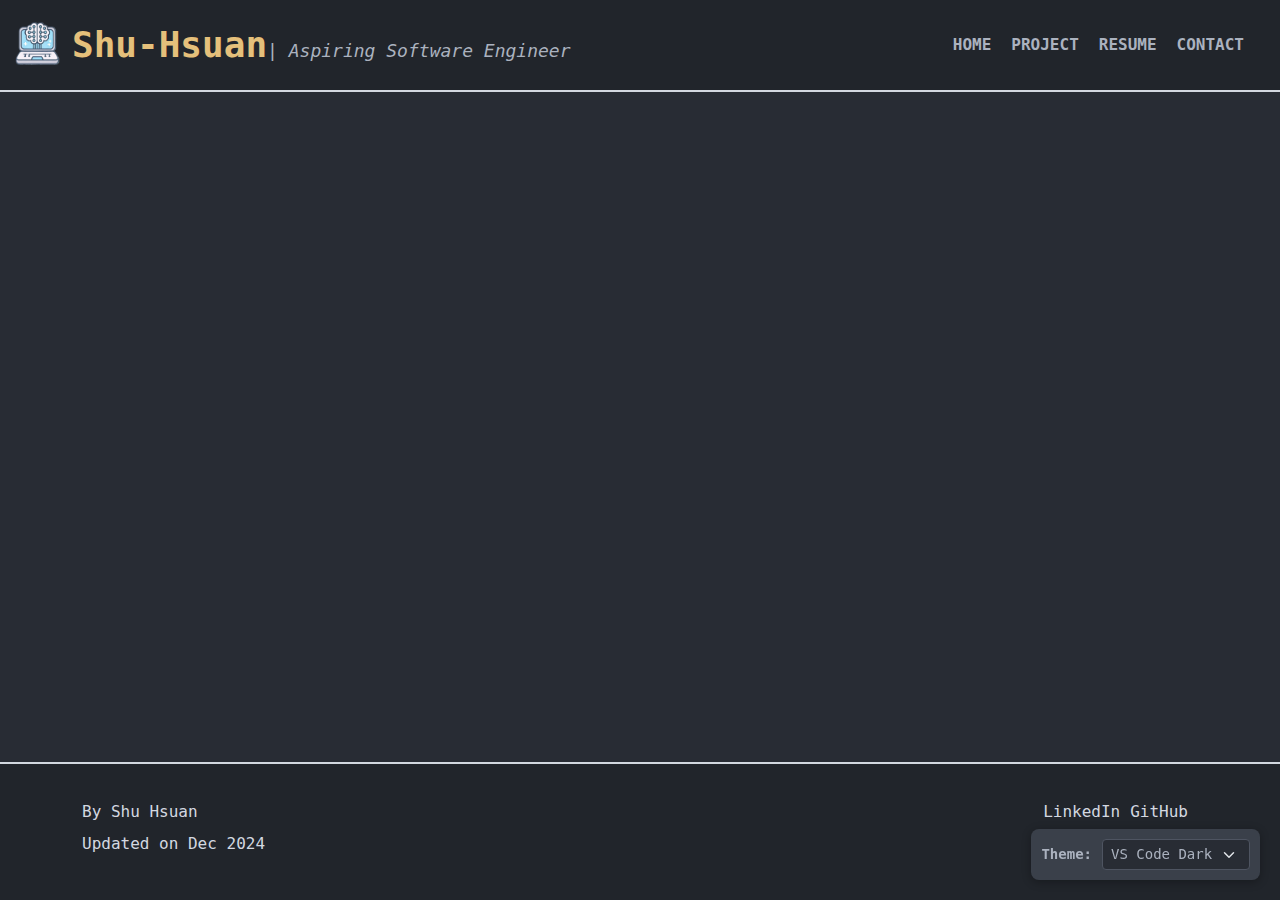
<file: index.html>
<!DOCTYPE html>
<html lang="en">
  <head>
    <meta charset="UTF-8" />
    <meta name="viewport" content="width=device-width, initial-scale=1" />
    <link rel="icon" type="image/svg+xml" href="/vite.svg" />
    <title>Shu Hsuan | Personal Site</title>
    <script type="module" crossorigin src="/assets/index-45bbe6f5.js"></script>
    <link rel="stylesheet" href="/assets/index-d44e402e.css">
  </head>
  <body>
    <div id="root"></div>
    
  </body>
</html>
</file>
<file: assets/index-d44e402e.css>
@charset "UTF-8";*{box-sizing:border-box;margin:0;padding:0;font-family:Courier New,Courier,monospace}body{color:var(--text-primary);background-color:var(--background-primary)}.Body{background-color:var(--background-primary);color:var(--text-primary)}.fade-enter{opacity:0}.fade-enter-active{opacity:1;transition:opacity .45s ease-in}.fade-exit{opacity:1}.fade-exit-active{opacity:0;transition:opacity .45s ease-out}.container-fluid{background-color:var(--background-primary)}a{color:var(--text-primary);transition:color .3s}a:hover{color:var(--color-accent-blue)}:root{--background-primary: #282c34;--background-secondary: #3a404a;--background-tertiary: #21252b;--text-primary: #abb2bf;--text-secondary: #7f848e;--text-highlight: #d3d8e0;--text-heading: #e5c07b;--color-accent-blue: #61afef;--color-accent-green: #98c379;--color-accent-purple: #c678dd;--color-accent-red: #e06c75;--color-accent-orange: #d19a66;--color-accent-yellow: #e5c07b;--color-accent-cyan: #56b6c2;--border-color: #181a1f;--border-color-light: #4e5461;--shadow: rgba(0, 0, 0, .3);--button-primary-bg: var(--color-accent-green);--button-primary-text: var(--background-primary);--button-secondary-bg: var(--color-accent-purple);--button-secondary-text: var(--background-primary);--border-radius: 8px;--font-family: "Consolas", "Monaco", "Droid Sans Mono", monospace}[data-theme=light]{--background-primary: #ffffff;--background-secondary: #f5f5f5;--background-tertiary: #e8e8e8;--text-primary: #383a42;--text-secondary: #696c77;--text-highlight: #202224;--text-heading: #a626a4;--color-accent-blue: #4078f2;--color-accent-green: #50a14f;--color-accent-purple: #a626a4;--color-accent-red: #e45649;--color-accent-orange: #c18401;--color-accent-yellow: #986801;--color-accent-cyan: #0184bc;--border-color: #d0d0d0;--border-color-light: #e5e5e5;--shadow: rgba(0, 0, 0, .1)}[data-theme=monokai]{--background-primary: #272822;--background-secondary: #3e3d32;--background-tertiary: #1e1f1c;--text-primary: #f8f8f2;--text-secondary: #75715e;--text-highlight: #ffffff;--text-heading: #fd971f;--color-accent-blue: #66d9ef;--color-accent-green: #a6e22e;--color-accent-purple: #ae81ff;--color-accent-red: #f92672;--color-accent-orange: #fd971f;--color-accent-yellow: #e6db74;--color-accent-cyan: #66d9ef;--border-color: #1e1f1c;--border-color-light: #49483e;--shadow: rgba(0, 0, 0, .5)}[data-theme=tokyo-night]{--background-primary: #1a1b26;--background-secondary: #24283b;--background-tertiary: #16161e;--text-primary: #a9b1d6;--text-secondary: #565f89;--text-highlight: #c0caf5;--text-heading: #7aa2f7;--color-accent-blue: #7aa2f7;--color-accent-green: #9ece6a;--color-accent-purple: #bb9af7;--color-accent-red: #f7768e;--color-accent-orange: #ff9e64;--color-accent-yellow: #e0af68;--color-accent-cyan: #2ac3de;--border-color: #16161e;--border-color-light: #2f3549;--shadow: rgba(0, 0, 0, .4)}*{font-family:var(--font-family)}/*!
* Bootstrap  v5.3.3 (https://getbootstrap.com/)
* Copyright 2011-2024 The Bootstrap Authors
* Licensed under MIT (https://github.com/twbs/bootstrap/blob/main/LICENSE)
*/:root,[data-bs-theme=light]{--bs-blue:#0d6efd;--bs-indigo:#6610f2;--bs-purple:#6f42c1;--bs-pink:#d63384;--bs-red:#dc3545;--bs-orange:#fd7e14;--bs-yellow:#ffc107;--bs-green:#198754;--bs-teal:#20c997;--bs-cyan:#0dcaf0;--bs-black:#000;--bs-white:#fff;--bs-gray:#6c757d;--bs-gray-dark:#343a40;--bs-gray-100:#f8f9fa;--bs-gray-200:#e9ecef;--bs-gray-300:#dee2e6;--bs-gray-400:#ced4da;--bs-gray-500:#adb5bd;--bs-gray-600:#6c757d;--bs-gray-700:#495057;--bs-gray-800:#343a40;--bs-gray-900:#212529;--bs-primary:#0d6efd;--bs-secondary:#6c757d;--bs-success:#198754;--bs-info:#0dcaf0;--bs-warning:#ffc107;--bs-danger:#dc3545;--bs-light:#f8f9fa;--bs-dark:#212529;--bs-primary-rgb:13,110,253;--bs-secondary-rgb:108,117,125;--bs-success-rgb:25,135,84;--bs-info-rgb:13,202,240;--bs-warning-rgb:255,193,7;--bs-danger-rgb:220,53,69;--bs-light-rgb:248,249,250;--bs-dark-rgb:33,37,41;--bs-primary-text-emphasis:#052c65;--bs-secondary-text-emphasis:#2b2f32;--bs-success-text-emphasis:#0a3622;--bs-info-text-emphasis:#055160;--bs-warning-text-emphasis:#664d03;--bs-danger-text-emphasis:#58151c;--bs-light-text-emphasis:#495057;--bs-dark-text-emphasis:#495057;--bs-primary-bg-subtle:#cfe2ff;--bs-secondary-bg-subtle:#e2e3e5;--bs-success-bg-subtle:#d1e7dd;--bs-info-bg-subtle:#cff4fc;--bs-warning-bg-subtle:#fff3cd;--bs-danger-bg-subtle:#f8d7da;--bs-light-bg-subtle:#fcfcfd;--bs-dark-bg-subtle:#ced4da;--bs-primary-border-subtle:#9ec5fe;--bs-secondary-border-subtle:#c4c8cb;--bs-success-border-subtle:#a3cfbb;--bs-info-border-subtle:#9eeaf9;--bs-warning-border-subtle:#ffe69c;--bs-danger-border-subtle:#f1aeb5;--bs-light-border-subtle:#e9ecef;--bs-dark-border-subtle:#adb5bd;--bs-white-rgb:255,255,255;--bs-black-rgb:0,0,0;--bs-font-sans-serif:system-ui,-apple-system,"Segoe UI",Roboto,"Helvetica Neue","Noto Sans","Liberation Sans",Arial,sans-serif,"Apple Color Emoji","Segoe UI Emoji","Segoe UI Symbol","Noto Color Emoji";--bs-font-monospace:SFMono-Regular,Menlo,Monaco,Consolas,"Liberation Mono","Courier New",monospace;--bs-gradient:linear-gradient(180deg, rgba(255, 255, 255, .15), rgba(255, 255, 255, 0));--bs-body-font-family:var(--bs-font-sans-serif);--bs-body-font-size:1rem;--bs-body-font-weight:400;--bs-body-line-height:1.5;--bs-body-color:#212529;--bs-body-color-rgb:33,37,41;--bs-body-bg:#fff;--bs-body-bg-rgb:255,255,255;--bs-emphasis-color:#000;--bs-emphasis-color-rgb:0,0,0;--bs-secondary-color:rgba(33, 37, 41, .75);--bs-secondary-color-rgb:33,37,41;--bs-secondary-bg:#e9ecef;--bs-secondary-bg-rgb:233,236,239;--bs-tertiary-color:rgba(33, 37, 41, .5);--bs-tertiary-color-rgb:33,37,41;--bs-tertiary-bg:#f8f9fa;--bs-tertiary-bg-rgb:248,249,250;--bs-heading-color:inherit;--bs-link-color:#0d6efd;--bs-link-color-rgb:13,110,253;--bs-link-decoration:underline;--bs-link-hover-color:#0a58ca;--bs-link-hover-color-rgb:10,88,202;--bs-code-color:#d63384;--bs-highlight-color:#212529;--bs-highlight-bg:#fff3cd;--bs-border-width:1px;--bs-border-style:solid;--bs-border-color:#dee2e6;--bs-border-color-translucent:rgba(0, 0, 0, .175);--bs-border-radius:.375rem;--bs-border-radius-sm:.25rem;--bs-border-radius-lg:.5rem;--bs-border-radius-xl:1rem;--bs-border-radius-xxl:2rem;--bs-border-radius-2xl:var(--bs-border-radius-xxl);--bs-border-radius-pill:50rem;--bs-box-shadow:0 .5rem 1rem rgba(0, 0, 0, .15);--bs-box-shadow-sm:0 .125rem .25rem rgba(0, 0, 0, .075);--bs-box-shadow-lg:0 1rem 3rem rgba(0, 0, 0, .175);--bs-box-shadow-inset:inset 0 1px 2px rgba(0, 0, 0, .075);--bs-focus-ring-width:.25rem;--bs-focus-ring-opacity:.25;--bs-focus-ring-color:rgba(13, 110, 253, .25);--bs-form-valid-color:#198754;--bs-form-valid-border-color:#198754;--bs-form-invalid-color:#dc3545;--bs-form-invalid-border-color:#dc3545}[data-bs-theme=dark]{color-scheme:dark;--bs-body-color:#dee2e6;--bs-body-color-rgb:222,226,230;--bs-body-bg:#212529;--bs-body-bg-rgb:33,37,41;--bs-emphasis-color:#fff;--bs-emphasis-color-rgb:255,255,255;--bs-secondary-color:rgba(222, 226, 230, .75);--bs-secondary-color-rgb:222,226,230;--bs-secondary-bg:#343a40;--bs-secondary-bg-rgb:52,58,64;--bs-tertiary-color:rgba(222, 226, 230, .5);--bs-tertiary-color-rgb:222,226,230;--bs-tertiary-bg:#2b3035;--bs-tertiary-bg-rgb:43,48,53;--bs-primary-text-emphasis:#6ea8fe;--bs-secondary-text-emphasis:#a7acb1;--bs-success-text-emphasis:#75b798;--bs-info-text-emphasis:#6edff6;--bs-warning-text-emphasis:#ffda6a;--bs-danger-text-emphasis:#ea868f;--bs-light-text-emphasis:#f8f9fa;--bs-dark-text-emphasis:#dee2e6;--bs-primary-bg-subtle:#031633;--bs-secondary-bg-subtle:#161719;--bs-success-bg-subtle:#051b11;--bs-info-bg-subtle:#032830;--bs-warning-bg-subtle:#332701;--bs-danger-bg-subtle:#2c0b0e;--bs-light-bg-subtle:#343a40;--bs-dark-bg-subtle:#1a1d20;--bs-primary-border-subtle:#084298;--bs-secondary-border-subtle:#41464b;--bs-success-border-subtle:#0f5132;--bs-info-border-subtle:#087990;--bs-warning-border-subtle:#997404;--bs-danger-border-subtle:#842029;--bs-light-border-subtle:#495057;--bs-dark-border-subtle:#343a40;--bs-heading-color:inherit;--bs-link-color:#6ea8fe;--bs-link-hover-color:#8bb9fe;--bs-link-color-rgb:110,168,254;--bs-link-hover-color-rgb:139,185,254;--bs-code-color:#e685b5;--bs-highlight-color:#dee2e6;--bs-highlight-bg:#664d03;--bs-border-color:#495057;--bs-border-color-translucent:rgba(255, 255, 255, .15);--bs-form-valid-color:#75b798;--bs-form-valid-border-color:#75b798;--bs-form-invalid-color:#ea868f;--bs-form-invalid-border-color:#ea868f}*,:after,:before{box-sizing:border-box}@media (prefers-reduced-motion:no-preference){:root{scroll-behavior:smooth}}body{margin:0;font-family:var(--bs-body-font-family);font-size:var(--bs-body-font-size);font-weight:var(--bs-body-font-weight);line-height:var(--bs-body-line-height);color:var(--bs-body-color);text-align:var(--bs-body-text-align);background-color:var(--bs-body-bg);-webkit-text-size-adjust:100%;-webkit-tap-highlight-color:transparent}hr{margin:1rem 0;color:inherit;border:0;border-top:var(--bs-border-width) solid;opacity:.25}.h1,.h2,.h3,.h4,.h5,.h6,h1,h2,h3,h4,h5,h6{margin-top:0;margin-bottom:.5rem;font-weight:500;line-height:1.2;color:var(--bs-heading-color)}.h1,h1{font-size:calc(1.375rem + 1.5vw)}@media (min-width:1200px){.h1,h1{font-size:2.5rem}}.h2,h2{font-size:calc(1.325rem + .9vw)}@media (min-width:1200px){.h2,h2{font-size:2rem}}.h3,h3{font-size:calc(1.3rem + .6vw)}@media (min-width:1200px){.h3,h3{font-size:1.75rem}}.h4,h4{font-size:calc(1.275rem + .3vw)}@media (min-width:1200px){.h4,h4{font-size:1.5rem}}.h5,h5{font-size:1.25rem}.h6,h6{font-size:1rem}p{margin-top:0;margin-bottom:1rem}abbr[title]{-webkit-text-decoration:underline dotted;text-decoration:underline dotted;cursor:help;-webkit-text-decoration-skip-ink:none;text-decoration-skip-ink:none}address{margin-bottom:1rem;font-style:normal;line-height:inherit}ol,ul{padding-left:2rem}dl,ol,ul{margin-top:0;margin-bottom:1rem}ol ol,ol ul,ul ol,ul ul{margin-bottom:0}dt{font-weight:700}dd{margin-bottom:.5rem;margin-left:0}blockquote{margin:0 0 1rem}b,strong{font-weight:bolder}.small,small{font-size:.875em}.mark,mark{padding:.1875em;color:var(--bs-highlight-color);background-color:var(--bs-highlight-bg)}sub,sup{position:relative;font-size:.75em;line-height:0;vertical-align:baseline}sub{bottom:-.25em}sup{top:-.5em}a{color:rgba(var(--bs-link-color-rgb),var(--bs-link-opacity,1));text-decoration:underline}a:hover{--bs-link-color-rgb:var(--bs-link-hover-color-rgb)}a:not([href]):not([class]),a:not([href]):not([class]):hover{color:inherit;text-decoration:none}code,kbd,pre,samp{font-family:var(--bs-font-monospace);font-size:1em}pre{display:block;margin-top:0;margin-bottom:1rem;overflow:auto;font-size:.875em}pre code{font-size:inherit;color:inherit;word-break:normal}code{font-size:.875em;color:var(--bs-code-color);word-wrap:break-word}a>code{color:inherit}kbd{padding:.1875rem .375rem;font-size:.875em;color:var(--bs-body-bg);background-color:var(--bs-body-color);border-radius:.25rem}kbd kbd{padding:0;font-size:1em}figure{margin:0 0 1rem}img,svg{vertical-align:middle}table{caption-side:bottom;border-collapse:collapse}caption{padding-top:.5rem;padding-bottom:.5rem;color:var(--bs-secondary-color);text-align:left}th{text-align:inherit;text-align:-webkit-match-parent}tbody,td,tfoot,th,thead,tr{border-color:inherit;border-style:solid;border-width:0}label{display:inline-block}button{border-radius:0}button:focus:not(:focus-visible){outline:0}button,input,optgroup,select,textarea{margin:0;font-family:inherit;font-size:inherit;line-height:inherit}button,select{text-transform:none}[role=button]{cursor:pointer}select{word-wrap:normal}select:disabled{opacity:1}[list]:not([type=date]):not([type=datetime-local]):not([type=month]):not([type=week]):not([type=time])::-webkit-calendar-picker-indicator{display:none!important}[type=button],[type=reset],[type=submit],button{-webkit-appearance:button}[type=button]:not(:disabled),[type=reset]:not(:disabled),[type=submit]:not(:disabled),button:not(:disabled){cursor:pointer}::-moz-focus-inner{padding:0;border-style:none}textarea{resize:vertical}fieldset{min-width:0;padding:0;margin:0;border:0}legend{float:left;width:100%;padding:0;margin-bottom:.5rem;font-size:calc(1.275rem + .3vw);line-height:inherit}@media (min-width:1200px){legend{font-size:1.5rem}}legend+*{clear:left}::-webkit-datetime-edit-day-field,::-webkit-datetime-edit-fields-wrapper,::-webkit-datetime-edit-hour-field,::-webkit-datetime-edit-minute,::-webkit-datetime-edit-month-field,::-webkit-datetime-edit-text,::-webkit-datetime-edit-year-field{padding:0}::-webkit-inner-spin-button{height:auto}[type=search]{-webkit-appearance:textfield;outline-offset:-2px}::-webkit-search-decoration{-webkit-appearance:none}::-webkit-color-swatch-wrapper{padding:0}::-webkit-file-upload-button{font:inherit;-webkit-appearance:button}::file-selector-button{font:inherit;-webkit-appearance:button}output{display:inline-block}iframe{border:0}summary{display:list-item;cursor:pointer}progress{vertical-align:baseline}[hidden]{display:none!important}.lead{font-size:1.25rem;font-weight:300}.display-1{font-size:calc(1.625rem + 4.5vw);font-weight:300;line-height:1.2}@media (min-width:1200px){.display-1{font-size:5rem}}.display-2{font-size:calc(1.575rem + 3.9vw);font-weight:300;line-height:1.2}@media (min-width:1200px){.display-2{font-size:4.5rem}}.display-3{font-size:calc(1.525rem + 3.3vw);font-weight:300;line-height:1.2}@media (min-width:1200px){.display-3{font-size:4rem}}.display-4{font-size:calc(1.475rem + 2.7vw);font-weight:300;line-height:1.2}@media (min-width:1200px){.display-4{font-size:3.5rem}}.display-5{font-size:calc(1.425rem + 2.1vw);font-weight:300;line-height:1.2}@media (min-width:1200px){.display-5{font-size:3rem}}.display-6{font-size:calc(1.375rem + 1.5vw);font-weight:300;line-height:1.2}@media (min-width:1200px){.display-6{font-size:2.5rem}}.list-unstyled,.list-inline{padding-left:0;list-style:none}.list-inline-item{display:inline-block}.list-inline-item:not(:last-child){margin-right:.5rem}.initialism{font-size:.875em;text-transform:uppercase}.blockquote{margin-bottom:1rem;font-size:1.25rem}.blockquote>:last-child{margin-bottom:0}.blockquote-footer{margin-top:-1rem;margin-bottom:1rem;font-size:.875em;color:#6c757d}.blockquote-footer:before{content:"— "}.img-fluid{max-width:100%;height:auto}.img-thumbnail{padding:.25rem;background-color:var(--bs-body-bg);border:var(--bs-border-width) solid var(--bs-border-color);border-radius:var(--bs-border-radius);max-width:100%;height:auto}.figure{display:inline-block}.figure-img{margin-bottom:.5rem;line-height:1}.figure-caption{font-size:.875em;color:var(--bs-secondary-color)}.container,.container-fluid,.container-lg,.container-md,.container-sm,.container-xl,.container-xxl{--bs-gutter-x:1.5rem;--bs-gutter-y:0;width:100%;padding-right:calc(var(--bs-gutter-x) * .5);padding-left:calc(var(--bs-gutter-x) * .5);margin-right:auto;margin-left:auto}@media (min-width:576px){.container,.container-sm{max-width:540px}}@media (min-width:768px){.container,.container-md,.container-sm{max-width:720px}}@media (min-width:992px){.container,.container-lg,.container-md,.container-sm{max-width:960px}}@media (min-width:1200px){.container,.container-lg,.container-md,.container-sm,.container-xl{max-width:1140px}}@media (min-width:1400px){.container,.container-lg,.container-md,.container-sm,.container-xl,.container-xxl{max-width:1320px}}:root{--bs-breakpoint-xs:0;--bs-breakpoint-sm:576px;--bs-breakpoint-md:768px;--bs-breakpoint-lg:992px;--bs-breakpoint-xl:1200px;--bs-breakpoint-xxl:1400px}.row{--bs-gutter-x:1.5rem;--bs-gutter-y:0;display:flex;flex-wrap:wrap;margin-top:calc(-1 * var(--bs-gutter-y));margin-right:calc(-.5 * var(--bs-gutter-x));margin-left:calc(-.5 * var(--bs-gutter-x))}.row>*{flex-shrink:0;width:100%;max-width:100%;padding-right:calc(var(--bs-gutter-x) * .5);padding-left:calc(var(--bs-gutter-x) * .5);margin-top:var(--bs-gutter-y)}.col{flex:1 0 0%}.row-cols-auto>*{flex:0 0 auto;width:auto}.row-cols-1>*{flex:0 0 auto;width:100%}.row-cols-2>*{flex:0 0 auto;width:50%}.row-cols-3>*{flex:0 0 auto;width:33.33333333%}.row-cols-4>*{flex:0 0 auto;width:25%}.row-cols-5>*{flex:0 0 auto;width:20%}.row-cols-6>*{flex:0 0 auto;width:16.66666667%}.col-auto{flex:0 0 auto;width:auto}.col-1{flex:0 0 auto;width:8.33333333%}.col-2{flex:0 0 auto;width:16.66666667%}.col-3{flex:0 0 auto;width:25%}.col-4{flex:0 0 auto;width:33.33333333%}.col-5{flex:0 0 auto;width:41.66666667%}.col-6{flex:0 0 auto;width:50%}.col-7{flex:0 0 auto;width:58.33333333%}.col-8{flex:0 0 auto;width:66.66666667%}.col-9{flex:0 0 auto;width:75%}.col-10{flex:0 0 auto;width:83.33333333%}.col-11{flex:0 0 auto;width:91.66666667%}.col-12{flex:0 0 auto;width:100%}.offset-1{margin-left:8.33333333%}.offset-2{margin-left:16.66666667%}.offset-3{margin-left:25%}.offset-4{margin-left:33.33333333%}.offset-5{margin-left:41.66666667%}.offset-6{margin-left:50%}.offset-7{margin-left:58.33333333%}.offset-8{margin-left:66.66666667%}.offset-9{margin-left:75%}.offset-10{margin-left:83.33333333%}.offset-11{margin-left:91.66666667%}.g-0,.gx-0{--bs-gutter-x:0}.g-0,.gy-0{--bs-gutter-y:0}.g-1,.gx-1{--bs-gutter-x:.25rem}.g-1,.gy-1{--bs-gutter-y:.25rem}.g-2,.gx-2{--bs-gutter-x:.5rem}.g-2,.gy-2{--bs-gutter-y:.5rem}.g-3,.gx-3{--bs-gutter-x:1rem}.g-3,.gy-3{--bs-gutter-y:1rem}.g-4,.gx-4{--bs-gutter-x:1.5rem}.g-4,.gy-4{--bs-gutter-y:1.5rem}.g-5,.gx-5{--bs-gutter-x:3rem}.g-5,.gy-5{--bs-gutter-y:3rem}@media (min-width:576px){.col-sm{flex:1 0 0%}.row-cols-sm-auto>*{flex:0 0 auto;width:auto}.row-cols-sm-1>*{flex:0 0 auto;width:100%}.row-cols-sm-2>*{flex:0 0 auto;width:50%}.row-cols-sm-3>*{flex:0 0 auto;width:33.33333333%}.row-cols-sm-4>*{flex:0 0 auto;width:25%}.row-cols-sm-5>*{flex:0 0 auto;width:20%}.row-cols-sm-6>*{flex:0 0 auto;width:16.66666667%}.col-sm-auto{flex:0 0 auto;width:auto}.col-sm-1{flex:0 0 auto;width:8.33333333%}.col-sm-2{flex:0 0 auto;width:16.66666667%}.col-sm-3{flex:0 0 auto;width:25%}.col-sm-4{flex:0 0 auto;width:33.33333333%}.col-sm-5{flex:0 0 auto;width:41.66666667%}.col-sm-6{flex:0 0 auto;width:50%}.col-sm-7{flex:0 0 auto;width:58.33333333%}.col-sm-8{flex:0 0 auto;width:66.66666667%}.col-sm-9{flex:0 0 auto;width:75%}.col-sm-10{flex:0 0 auto;width:83.33333333%}.col-sm-11{flex:0 0 auto;width:91.66666667%}.col-sm-12{flex:0 0 auto;width:100%}.offset-sm-0{margin-left:0}.offset-sm-1{margin-left:8.33333333%}.offset-sm-2{margin-left:16.66666667%}.offset-sm-3{margin-left:25%}.offset-sm-4{margin-left:33.33333333%}.offset-sm-5{margin-left:41.66666667%}.offset-sm-6{margin-left:50%}.offset-sm-7{margin-left:58.33333333%}.offset-sm-8{margin-left:66.66666667%}.offset-sm-9{margin-left:75%}.offset-sm-10{margin-left:83.33333333%}.offset-sm-11{margin-left:91.66666667%}.g-sm-0,.gx-sm-0{--bs-gutter-x:0}.g-sm-0,.gy-sm-0{--bs-gutter-y:0}.g-sm-1,.gx-sm-1{--bs-gutter-x:.25rem}.g-sm-1,.gy-sm-1{--bs-gutter-y:.25rem}.g-sm-2,.gx-sm-2{--bs-gutter-x:.5rem}.g-sm-2,.gy-sm-2{--bs-gutter-y:.5rem}.g-sm-3,.gx-sm-3{--bs-gutter-x:1rem}.g-sm-3,.gy-sm-3{--bs-gutter-y:1rem}.g-sm-4,.gx-sm-4{--bs-gutter-x:1.5rem}.g-sm-4,.gy-sm-4{--bs-gutter-y:1.5rem}.g-sm-5,.gx-sm-5{--bs-gutter-x:3rem}.g-sm-5,.gy-sm-5{--bs-gutter-y:3rem}}@media (min-width:768px){.col-md{flex:1 0 0%}.row-cols-md-auto>*{flex:0 0 auto;width:auto}.row-cols-md-1>*{flex:0 0 auto;width:100%}.row-cols-md-2>*{flex:0 0 auto;width:50%}.row-cols-md-3>*{flex:0 0 auto;width:33.33333333%}.row-cols-md-4>*{flex:0 0 auto;width:25%}.row-cols-md-5>*{flex:0 0 auto;width:20%}.row-cols-md-6>*{flex:0 0 auto;width:16.66666667%}.col-md-auto{flex:0 0 auto;width:auto}.col-md-1{flex:0 0 auto;width:8.33333333%}.col-md-2{flex:0 0 auto;width:16.66666667%}.col-md-3{flex:0 0 auto;width:25%}.col-md-4{flex:0 0 auto;width:33.33333333%}.col-md-5{flex:0 0 auto;width:41.66666667%}.col-md-6{flex:0 0 auto;width:50%}.col-md-7{flex:0 0 auto;width:58.33333333%}.col-md-8{flex:0 0 auto;width:66.66666667%}.col-md-9{flex:0 0 auto;width:75%}.col-md-10{flex:0 0 auto;width:83.33333333%}.col-md-11{flex:0 0 auto;width:91.66666667%}.col-md-12{flex:0 0 auto;width:100%}.offset-md-0{margin-left:0}.offset-md-1{margin-left:8.33333333%}.offset-md-2{margin-left:16.66666667%}.offset-md-3{margin-left:25%}.offset-md-4{margin-left:33.33333333%}.offset-md-5{margin-left:41.66666667%}.offset-md-6{margin-left:50%}.offset-md-7{margin-left:58.33333333%}.offset-md-8{margin-left:66.66666667%}.offset-md-9{margin-left:75%}.offset-md-10{margin-left:83.33333333%}.offset-md-11{margin-left:91.66666667%}.g-md-0,.gx-md-0{--bs-gutter-x:0}.g-md-0,.gy-md-0{--bs-gutter-y:0}.g-md-1,.gx-md-1{--bs-gutter-x:.25rem}.g-md-1,.gy-md-1{--bs-gutter-y:.25rem}.g-md-2,.gx-md-2{--bs-gutter-x:.5rem}.g-md-2,.gy-md-2{--bs-gutter-y:.5rem}.g-md-3,.gx-md-3{--bs-gutter-x:1rem}.g-md-3,.gy-md-3{--bs-gutter-y:1rem}.g-md-4,.gx-md-4{--bs-gutter-x:1.5rem}.g-md-4,.gy-md-4{--bs-gutter-y:1.5rem}.g-md-5,.gx-md-5{--bs-gutter-x:3rem}.g-md-5,.gy-md-5{--bs-gutter-y:3rem}}@media (min-width:992px){.col-lg{flex:1 0 0%}.row-cols-lg-auto>*{flex:0 0 auto;width:auto}.row-cols-lg-1>*{flex:0 0 auto;width:100%}.row-cols-lg-2>*{flex:0 0 auto;width:50%}.row-cols-lg-3>*{flex:0 0 auto;width:33.33333333%}.row-cols-lg-4>*{flex:0 0 auto;width:25%}.row-cols-lg-5>*{flex:0 0 auto;width:20%}.row-cols-lg-6>*{flex:0 0 auto;width:16.66666667%}.col-lg-auto{flex:0 0 auto;width:auto}.col-lg-1{flex:0 0 auto;width:8.33333333%}.col-lg-2{flex:0 0 auto;width:16.66666667%}.col-lg-3{flex:0 0 auto;width:25%}.col-lg-4{flex:0 0 auto;width:33.33333333%}.col-lg-5{flex:0 0 auto;width:41.66666667%}.col-lg-6{flex:0 0 auto;width:50%}.col-lg-7{flex:0 0 auto;width:58.33333333%}.col-lg-8{flex:0 0 auto;width:66.66666667%}.col-lg-9{flex:0 0 auto;width:75%}.col-lg-10{flex:0 0 auto;width:83.33333333%}.col-lg-11{flex:0 0 auto;width:91.66666667%}.col-lg-12{flex:0 0 auto;width:100%}.offset-lg-0{margin-left:0}.offset-lg-1{margin-left:8.33333333%}.offset-lg-2{margin-left:16.66666667%}.offset-lg-3{margin-left:25%}.offset-lg-4{margin-left:33.33333333%}.offset-lg-5{margin-left:41.66666667%}.offset-lg-6{margin-left:50%}.offset-lg-7{margin-left:58.33333333%}.offset-lg-8{margin-left:66.66666667%}.offset-lg-9{margin-left:75%}.offset-lg-10{margin-left:83.33333333%}.offset-lg-11{margin-left:91.66666667%}.g-lg-0,.gx-lg-0{--bs-gutter-x:0}.g-lg-0,.gy-lg-0{--bs-gutter-y:0}.g-lg-1,.gx-lg-1{--bs-gutter-x:.25rem}.g-lg-1,.gy-lg-1{--bs-gutter-y:.25rem}.g-lg-2,.gx-lg-2{--bs-gutter-x:.5rem}.g-lg-2,.gy-lg-2{--bs-gutter-y:.5rem}.g-lg-3,.gx-lg-3{--bs-gutter-x:1rem}.g-lg-3,.gy-lg-3{--bs-gutter-y:1rem}.g-lg-4,.gx-lg-4{--bs-gutter-x:1.5rem}.g-lg-4,.gy-lg-4{--bs-gutter-y:1.5rem}.g-lg-5,.gx-lg-5{--bs-gutter-x:3rem}.g-lg-5,.gy-lg-5{--bs-gutter-y:3rem}}@media (min-width:1200px){.col-xl{flex:1 0 0%}.row-cols-xl-auto>*{flex:0 0 auto;width:auto}.row-cols-xl-1>*{flex:0 0 auto;width:100%}.row-cols-xl-2>*{flex:0 0 auto;width:50%}.row-cols-xl-3>*{flex:0 0 auto;width:33.33333333%}.row-cols-xl-4>*{flex:0 0 auto;width:25%}.row-cols-xl-5>*{flex:0 0 auto;width:20%}.row-cols-xl-6>*{flex:0 0 auto;width:16.66666667%}.col-xl-auto{flex:0 0 auto;width:auto}.col-xl-1{flex:0 0 auto;width:8.33333333%}.col-xl-2{flex:0 0 auto;width:16.66666667%}.col-xl-3{flex:0 0 auto;width:25%}.col-xl-4{flex:0 0 auto;width:33.33333333%}.col-xl-5{flex:0 0 auto;width:41.66666667%}.col-xl-6{flex:0 0 auto;width:50%}.col-xl-7{flex:0 0 auto;width:58.33333333%}.col-xl-8{flex:0 0 auto;width:66.66666667%}.col-xl-9{flex:0 0 auto;width:75%}.col-xl-10{flex:0 0 auto;width:83.33333333%}.col-xl-11{flex:0 0 auto;width:91.66666667%}.col-xl-12{flex:0 0 auto;width:100%}.offset-xl-0{margin-left:0}.offset-xl-1{margin-left:8.33333333%}.offset-xl-2{margin-left:16.66666667%}.offset-xl-3{margin-left:25%}.offset-xl-4{margin-left:33.33333333%}.offset-xl-5{margin-left:41.66666667%}.offset-xl-6{margin-left:50%}.offset-xl-7{margin-left:58.33333333%}.offset-xl-8{margin-left:66.66666667%}.offset-xl-9{margin-left:75%}.offset-xl-10{margin-left:83.33333333%}.offset-xl-11{margin-left:91.66666667%}.g-xl-0,.gx-xl-0{--bs-gutter-x:0}.g-xl-0,.gy-xl-0{--bs-gutter-y:0}.g-xl-1,.gx-xl-1{--bs-gutter-x:.25rem}.g-xl-1,.gy-xl-1{--bs-gutter-y:.25rem}.g-xl-2,.gx-xl-2{--bs-gutter-x:.5rem}.g-xl-2,.gy-xl-2{--bs-gutter-y:.5rem}.g-xl-3,.gx-xl-3{--bs-gutter-x:1rem}.g-xl-3,.gy-xl-3{--bs-gutter-y:1rem}.g-xl-4,.gx-xl-4{--bs-gutter-x:1.5rem}.g-xl-4,.gy-xl-4{--bs-gutter-y:1.5rem}.g-xl-5,.gx-xl-5{--bs-gutter-x:3rem}.g-xl-5,.gy-xl-5{--bs-gutter-y:3rem}}@media (min-width:1400px){.col-xxl{flex:1 0 0%}.row-cols-xxl-auto>*{flex:0 0 auto;width:auto}.row-cols-xxl-1>*{flex:0 0 auto;width:100%}.row-cols-xxl-2>*{flex:0 0 auto;width:50%}.row-cols-xxl-3>*{flex:0 0 auto;width:33.33333333%}.row-cols-xxl-4>*{flex:0 0 auto;width:25%}.row-cols-xxl-5>*{flex:0 0 auto;width:20%}.row-cols-xxl-6>*{flex:0 0 auto;width:16.66666667%}.col-xxl-auto{flex:0 0 auto;width:auto}.col-xxl-1{flex:0 0 auto;width:8.33333333%}.col-xxl-2{flex:0 0 auto;width:16.66666667%}.col-xxl-3{flex:0 0 auto;width:25%}.col-xxl-4{flex:0 0 auto;width:33.33333333%}.col-xxl-5{flex:0 0 auto;width:41.66666667%}.col-xxl-6{flex:0 0 auto;width:50%}.col-xxl-7{flex:0 0 auto;width:58.33333333%}.col-xxl-8{flex:0 0 auto;width:66.66666667%}.col-xxl-9{flex:0 0 auto;width:75%}.col-xxl-10{flex:0 0 auto;width:83.33333333%}.col-xxl-11{flex:0 0 auto;width:91.66666667%}.col-xxl-12{flex:0 0 auto;width:100%}.offset-xxl-0{margin-left:0}.offset-xxl-1{margin-left:8.33333333%}.offset-xxl-2{margin-left:16.66666667%}.offset-xxl-3{margin-left:25%}.offset-xxl-4{margin-left:33.33333333%}.offset-xxl-5{margin-left:41.66666667%}.offset-xxl-6{margin-left:50%}.offset-xxl-7{margin-left:58.33333333%}.offset-xxl-8{margin-left:66.66666667%}.offset-xxl-9{margin-left:75%}.offset-xxl-10{margin-left:83.33333333%}.offset-xxl-11{margin-left:91.66666667%}.g-xxl-0,.gx-xxl-0{--bs-gutter-x:0}.g-xxl-0,.gy-xxl-0{--bs-gutter-y:0}.g-xxl-1,.gx-xxl-1{--bs-gutter-x:.25rem}.g-xxl-1,.gy-xxl-1{--bs-gutter-y:.25rem}.g-xxl-2,.gx-xxl-2{--bs-gutter-x:.5rem}.g-xxl-2,.gy-xxl-2{--bs-gutter-y:.5rem}.g-xxl-3,.gx-xxl-3{--bs-gutter-x:1rem}.g-xxl-3,.gy-xxl-3{--bs-gutter-y:1rem}.g-xxl-4,.gx-xxl-4{--bs-gutter-x:1.5rem}.g-xxl-4,.gy-xxl-4{--bs-gutter-y:1.5rem}.g-xxl-5,.gx-xxl-5{--bs-gutter-x:3rem}.g-xxl-5,.gy-xxl-5{--bs-gutter-y:3rem}}.table{--bs-table-color-type:initial;--bs-table-bg-type:initial;--bs-table-color-state:initial;--bs-table-bg-state:initial;--bs-table-color:var(--bs-emphasis-color);--bs-table-bg:var(--bs-body-bg);--bs-table-border-color:var(--bs-border-color);--bs-table-accent-bg:transparent;--bs-table-striped-color:var(--bs-emphasis-color);--bs-table-striped-bg:rgba(var(--bs-emphasis-color-rgb), .05);--bs-table-active-color:var(--bs-emphasis-color);--bs-table-active-bg:rgba(var(--bs-emphasis-color-rgb), .1);--bs-table-hover-color:var(--bs-emphasis-color);--bs-table-hover-bg:rgba(var(--bs-emphasis-color-rgb), .075);width:100%;margin-bottom:1rem;vertical-align:top;border-color:var(--bs-table-border-color)}.table>:not(caption)>*>*{padding:.5rem;color:var(--bs-table-color-state,var(--bs-table-color-type,var(--bs-table-color)));background-color:var(--bs-table-bg);border-bottom-width:var(--bs-border-width);box-shadow:inset 0 0 0 9999px var(--bs-table-bg-state,var(--bs-table-bg-type,var(--bs-table-accent-bg)))}.table>tbody{vertical-align:inherit}.table>thead{vertical-align:bottom}.table-group-divider{border-top:calc(var(--bs-border-width) * 2) solid currentcolor}.caption-top{caption-side:top}.table-sm>:not(caption)>*>*{padding:.25rem}.table-bordered>:not(caption)>*{border-width:var(--bs-border-width) 0}.table-bordered>:not(caption)>*>*{border-width:0 var(--bs-border-width)}.table-borderless>:not(caption)>*>*{border-bottom-width:0}.table-borderless>:not(:first-child){border-top-width:0}.table-striped>tbody>tr:nth-of-type(odd)>*{--bs-table-color-type:var(--bs-table-striped-color);--bs-table-bg-type:var(--bs-table-striped-bg)}.table-striped-columns>:not(caption)>tr>:nth-child(2n){--bs-table-color-type:var(--bs-table-striped-color);--bs-table-bg-type:var(--bs-table-striped-bg)}.table-active{--bs-table-color-state:var(--bs-table-active-color);--bs-table-bg-state:var(--bs-table-active-bg)}.table-hover>tbody>tr:hover>*{--bs-table-color-state:var(--bs-table-hover-color);--bs-table-bg-state:var(--bs-table-hover-bg)}.table-primary{--bs-table-color:#000;--bs-table-bg:#cfe2ff;--bs-table-border-color:#a6b5cc;--bs-table-striped-bg:#c5d7f2;--bs-table-striped-color:#000;--bs-table-active-bg:#bacbe6;--bs-table-active-color:#000;--bs-table-hover-bg:#bfd1ec;--bs-table-hover-color:#000;color:var(--bs-table-color);border-color:var(--bs-table-border-color)}.table-secondary{--bs-table-color:#000;--bs-table-bg:#e2e3e5;--bs-table-border-color:#b5b6b7;--bs-table-striped-bg:#d7d8da;--bs-table-striped-color:#000;--bs-table-active-bg:#cbccce;--bs-table-active-color:#000;--bs-table-hover-bg:#d1d2d4;--bs-table-hover-color:#000;color:var(--bs-table-color);border-color:var(--bs-table-border-color)}.table-success{--bs-table-color:#000;--bs-table-bg:#d1e7dd;--bs-table-border-color:#a7b9b1;--bs-table-striped-bg:#c7dbd2;--bs-table-striped-color:#000;--bs-table-active-bg:#bcd0c7;--bs-table-active-color:#000;--bs-table-hover-bg:#c1d6cc;--bs-table-hover-color:#000;color:var(--bs-table-color);border-color:var(--bs-table-border-color)}.table-info{--bs-table-color:#000;--bs-table-bg:#cff4fc;--bs-table-border-color:#a6c3ca;--bs-table-striped-bg:#c5e8ef;--bs-table-striped-color:#000;--bs-table-active-bg:#badce3;--bs-table-active-color:#000;--bs-table-hover-bg:#bfe2e9;--bs-table-hover-color:#000;color:var(--bs-table-color);border-color:var(--bs-table-border-color)}.table-warning{--bs-table-color:#000;--bs-table-bg:#fff3cd;--bs-table-border-color:#ccc2a4;--bs-table-striped-bg:#f2e7c3;--bs-table-striped-color:#000;--bs-table-active-bg:#e6dbb9;--bs-table-active-color:#000;--bs-table-hover-bg:#ece1be;--bs-table-hover-color:#000;color:var(--bs-table-color);border-color:var(--bs-table-border-color)}.table-danger{--bs-table-color:#000;--bs-table-bg:#f8d7da;--bs-table-border-color:#c6acae;--bs-table-striped-bg:#eccccf;--bs-table-striped-color:#000;--bs-table-active-bg:#dfc2c4;--bs-table-active-color:#000;--bs-table-hover-bg:#e5c7ca;--bs-table-hover-color:#000;color:var(--bs-table-color);border-color:var(--bs-table-border-color)}.table-light{--bs-table-color:#000;--bs-table-bg:#f8f9fa;--bs-table-border-color:#c6c7c8;--bs-table-striped-bg:#ecedee;--bs-table-striped-color:#000;--bs-table-active-bg:#dfe0e1;--bs-table-active-color:#000;--bs-table-hover-bg:#e5e6e7;--bs-table-hover-color:#000;color:var(--bs-table-color);border-color:var(--bs-table-border-color)}.table-dark{--bs-table-color:#fff;--bs-table-bg:#212529;--bs-table-border-color:#4d5154;--bs-table-striped-bg:#2c3034;--bs-table-striped-color:#fff;--bs-table-active-bg:#373b3e;--bs-table-active-color:#fff;--bs-table-hover-bg:#323539;--bs-table-hover-color:#fff;color:var(--bs-table-color);border-color:var(--bs-table-border-color)}.table-responsive{overflow-x:auto;-webkit-overflow-scrolling:touch}@media (max-width:575.98px){.table-responsive-sm{overflow-x:auto;-webkit-overflow-scrolling:touch}}@media (max-width:767.98px){.table-responsive-md{overflow-x:auto;-webkit-overflow-scrolling:touch}}@media (max-width:991.98px){.table-responsive-lg{overflow-x:auto;-webkit-overflow-scrolling:touch}}@media (max-width:1199.98px){.table-responsive-xl{overflow-x:auto;-webkit-overflow-scrolling:touch}}@media (max-width:1399.98px){.table-responsive-xxl{overflow-x:auto;-webkit-overflow-scrolling:touch}}.form-label{margin-bottom:.5rem}.col-form-label{padding-top:calc(.375rem + var(--bs-border-width));padding-bottom:calc(.375rem + var(--bs-border-width));margin-bottom:0;font-size:inherit;line-height:1.5}.col-form-label-lg{padding-top:calc(.5rem + var(--bs-border-width));padding-bottom:calc(.5rem + var(--bs-border-width));font-size:1.25rem}.col-form-label-sm{padding-top:calc(.25rem + var(--bs-border-width));padding-bottom:calc(.25rem + var(--bs-border-width));font-size:.875rem}.form-text{margin-top:.25rem;font-size:.875em;color:var(--bs-secondary-color)}.form-control{display:block;width:100%;padding:.375rem .75rem;font-size:1rem;font-weight:400;line-height:1.5;color:var(--bs-body-color);-webkit-appearance:none;-moz-appearance:none;appearance:none;background-color:var(--bs-body-bg);background-clip:padding-box;border:var(--bs-border-width) solid var(--bs-border-color);border-radius:var(--bs-border-radius);transition:border-color .15s ease-in-out,box-shadow .15s ease-in-out}@media (prefers-reduced-motion:reduce){.form-control{transition:none}}.form-control[type=file]{overflow:hidden}.form-control[type=file]:not(:disabled):not([readonly]){cursor:pointer}.form-control:focus{color:var(--bs-body-color);background-color:var(--bs-body-bg);border-color:#86b7fe;outline:0;box-shadow:0 0 0 .25rem #0d6efd40}.form-control::-webkit-date-and-time-value{min-width:85px;height:1.5em;margin:0}.form-control::-webkit-datetime-edit{display:block;padding:0}.form-control::-moz-placeholder{color:var(--bs-secondary-color);opacity:1}.form-control::placeholder{color:var(--bs-secondary-color);opacity:1}.form-control:disabled{background-color:var(--bs-secondary-bg);opacity:1}.form-control::-webkit-file-upload-button{padding:.375rem .75rem;margin:-.375rem -.75rem;-webkit-margin-end:.75rem;margin-inline-end:.75rem;color:var(--bs-body-color);background-color:var(--bs-tertiary-bg);pointer-events:none;border-color:inherit;border-style:solid;border-width:0;border-inline-end-width:var(--bs-border-width);border-radius:0;-webkit-transition:color .15s ease-in-out,background-color .15s ease-in-out,border-color .15s ease-in-out,box-shadow .15s ease-in-out;transition:color .15s ease-in-out,background-color .15s ease-in-out,border-color .15s ease-in-out,box-shadow .15s ease-in-out}.form-control::file-selector-button{padding:.375rem .75rem;margin:-.375rem -.75rem;-webkit-margin-end:.75rem;margin-inline-end:.75rem;color:var(--bs-body-color);background-color:var(--bs-tertiary-bg);pointer-events:none;border-color:inherit;border-style:solid;border-width:0;border-inline-end-width:var(--bs-border-width);border-radius:0;transition:color .15s ease-in-out,background-color .15s ease-in-out,border-color .15s ease-in-out,box-shadow .15s ease-in-out}@media (prefers-reduced-motion:reduce){.form-control::-webkit-file-upload-button{-webkit-transition:none;transition:none}.form-control::file-selector-button{transition:none}}.form-control:hover:not(:disabled):not([readonly])::-webkit-file-upload-button{background-color:var(--bs-secondary-bg)}.form-control:hover:not(:disabled):not([readonly])::file-selector-button{background-color:var(--bs-secondary-bg)}.form-control-plaintext{display:block;width:100%;padding:.375rem 0;margin-bottom:0;line-height:1.5;color:var(--bs-body-color);background-color:transparent;border:solid transparent;border-width:var(--bs-border-width) 0}.form-control-plaintext:focus{outline:0}.form-control-plaintext.form-control-lg,.form-control-plaintext.form-control-sm{padding-right:0;padding-left:0}.form-control-sm{min-height:calc(1.5em + .5rem + calc(var(--bs-border-width) * 2));padding:.25rem .5rem;font-size:.875rem;border-radius:var(--bs-border-radius-sm)}.form-control-sm::-webkit-file-upload-button{padding:.25rem .5rem;margin:-.25rem -.5rem;-webkit-margin-end:.5rem;margin-inline-end:.5rem}.form-control-sm::file-selector-button{padding:.25rem .5rem;margin:-.25rem -.5rem;-webkit-margin-end:.5rem;margin-inline-end:.5rem}.form-control-lg{min-height:calc(1.5em + 1rem + calc(var(--bs-border-width) * 2));padding:.5rem 1rem;font-size:1.25rem;border-radius:var(--bs-border-radius-lg)}.form-control-lg::-webkit-file-upload-button{padding:.5rem 1rem;margin:-.5rem -1rem;-webkit-margin-end:1rem;margin-inline-end:1rem}.form-control-lg::file-selector-button{padding:.5rem 1rem;margin:-.5rem -1rem;-webkit-margin-end:1rem;margin-inline-end:1rem}textarea.form-control{min-height:calc(1.5em + .75rem + calc(var(--bs-border-width) * 2))}textarea.form-control-sm{min-height:calc(1.5em + .5rem + calc(var(--bs-border-width) * 2))}textarea.form-control-lg{min-height:calc(1.5em + 1rem + calc(var(--bs-border-width) * 2))}.form-control-color{width:3rem;height:calc(1.5em + .75rem + calc(var(--bs-border-width) * 2));padding:.375rem}.form-control-color:not(:disabled):not([readonly]){cursor:pointer}.form-control-color::-moz-color-swatch{border:0!important;border-radius:var(--bs-border-radius)}.form-control-color::-webkit-color-swatch{border:0!important;border-radius:var(--bs-border-radius)}.form-control-color.form-control-sm{height:calc(1.5em + .5rem + calc(var(--bs-border-width) * 2))}.form-control-color.form-control-lg{height:calc(1.5em + 1rem + calc(var(--bs-border-width) * 2))}.form-select{--bs-form-select-bg-img:url("data:image/svg+xml,%3csvg xmlns='http://www.w3.org/2000/svg' viewBox='0 0 16 16'%3e%3cpath fill='none' stroke='%23343a40' stroke-linecap='round' stroke-linejoin='round' stroke-width='2' d='m2 5 6 6 6-6'/%3e%3c/svg%3e");display:block;width:100%;padding:.375rem 2.25rem .375rem .75rem;font-size:1rem;font-weight:400;line-height:1.5;color:var(--bs-body-color);-webkit-appearance:none;-moz-appearance:none;appearance:none;background-color:var(--bs-body-bg);background-image:var(--bs-form-select-bg-img),var(--bs-form-select-bg-icon,none);background-repeat:no-repeat;background-position:right .75rem center;background-size:16px 12px;border:var(--bs-border-width) solid var(--bs-border-color);border-radius:var(--bs-border-radius);transition:border-color .15s ease-in-out,box-shadow .15s ease-in-out}@media (prefers-reduced-motion:reduce){.form-select{transition:none}}.form-select:focus{border-color:#86b7fe;outline:0;box-shadow:0 0 0 .25rem #0d6efd40}.form-select[multiple],.form-select[size]:not([size="1"]){padding-right:.75rem;background-image:none}.form-select:disabled{background-color:var(--bs-secondary-bg)}.form-select:-moz-focusring{color:transparent;text-shadow:0 0 0 var(--bs-body-color)}.form-select-sm{padding-top:.25rem;padding-bottom:.25rem;padding-left:.5rem;font-size:.875rem;border-radius:var(--bs-border-radius-sm)}.form-select-lg{padding-top:.5rem;padding-bottom:.5rem;padding-left:1rem;font-size:1.25rem;border-radius:var(--bs-border-radius-lg)}[data-bs-theme=dark] .form-select{--bs-form-select-bg-img:url("data:image/svg+xml,%3csvg xmlns='http://www.w3.org/2000/svg' viewBox='0 0 16 16'%3e%3cpath fill='none' stroke='%23dee2e6' stroke-linecap='round' stroke-linejoin='round' stroke-width='2' d='m2 5 6 6 6-6'/%3e%3c/svg%3e")}.form-check{display:block;min-height:1.5rem;padding-left:1.5em;margin-bottom:.125rem}.form-check .form-check-input{float:left;margin-left:-1.5em}.form-check-reverse{padding-right:1.5em;padding-left:0;text-align:right}.form-check-reverse .form-check-input{float:right;margin-right:-1.5em;margin-left:0}.form-check-input{--bs-form-check-bg:var(--bs-body-bg);flex-shrink:0;width:1em;height:1em;margin-top:.25em;vertical-align:top;-webkit-appearance:none;-moz-appearance:none;appearance:none;background-color:var(--bs-form-check-bg);background-image:var(--bs-form-check-bg-image);background-repeat:no-repeat;background-position:center;background-size:contain;border:var(--bs-border-width) solid var(--bs-border-color);-webkit-print-color-adjust:exact;color-adjust:exact;print-color-adjust:exact}.form-check-input[type=checkbox]{border-radius:.25em}.form-check-input[type=radio]{border-radius:50%}.form-check-input:active{filter:brightness(90%)}.form-check-input:focus{border-color:#86b7fe;outline:0;box-shadow:0 0 0 .25rem #0d6efd40}.form-check-input:checked{background-color:#0d6efd;border-color:#0d6efd}.form-check-input:checked[type=checkbox]{--bs-form-check-bg-image:url("data:image/svg+xml,%3csvg xmlns='http://www.w3.org/2000/svg' viewBox='0 0 20 20'%3e%3cpath fill='none' stroke='%23fff' stroke-linecap='round' stroke-linejoin='round' stroke-width='3' d='m6 10 3 3 6-6'/%3e%3c/svg%3e")}.form-check-input:checked[type=radio]{--bs-form-check-bg-image:url("data:image/svg+xml,%3csvg xmlns='http://www.w3.org/2000/svg' viewBox='-4 -4 8 8'%3e%3ccircle r='2' fill='%23fff'/%3e%3c/svg%3e")}.form-check-input[type=checkbox]:indeterminate{background-color:#0d6efd;border-color:#0d6efd;--bs-form-check-bg-image:url("data:image/svg+xml,%3csvg xmlns='http://www.w3.org/2000/svg' viewBox='0 0 20 20'%3e%3cpath fill='none' stroke='%23fff' stroke-linecap='round' stroke-linejoin='round' stroke-width='3' d='M6 10h8'/%3e%3c/svg%3e")}.form-check-input:disabled{pointer-events:none;filter:none;opacity:.5}.form-check-input:disabled~.form-check-label,.form-check-input[disabled]~.form-check-label{cursor:default;opacity:.5}.form-switch{padding-left:2.5em}.form-switch .form-check-input{--bs-form-switch-bg:url("data:image/svg+xml,%3csvg xmlns='http://www.w3.org/2000/svg' viewBox='-4 -4 8 8'%3e%3ccircle r='3' fill='rgba%280, 0, 0, 0.25%29'/%3e%3c/svg%3e");width:2em;margin-left:-2.5em;background-image:var(--bs-form-switch-bg);background-position:left center;border-radius:2em;transition:background-position .15s ease-in-out}@media (prefers-reduced-motion:reduce){.form-switch .form-check-input{transition:none}}.form-switch .form-check-input:focus{--bs-form-switch-bg:url("data:image/svg+xml,%3csvg xmlns='http://www.w3.org/2000/svg' viewBox='-4 -4 8 8'%3e%3ccircle r='3' fill='%2386b7fe'/%3e%3c/svg%3e")}.form-switch .form-check-input:checked{background-position:right center;--bs-form-switch-bg:url("data:image/svg+xml,%3csvg xmlns='http://www.w3.org/2000/svg' viewBox='-4 -4 8 8'%3e%3ccircle r='3' fill='%23fff'/%3e%3c/svg%3e")}.form-switch.form-check-reverse{padding-right:2.5em;padding-left:0}.form-switch.form-check-reverse .form-check-input{margin-right:-2.5em;margin-left:0}.form-check-inline{display:inline-block;margin-right:1rem}.btn-check{position:absolute;clip:rect(0,0,0,0);pointer-events:none}.btn-check:disabled+.btn,.btn-check[disabled]+.btn{pointer-events:none;filter:none;opacity:.65}[data-bs-theme=dark] .form-switch .form-check-input:not(:checked):not(:focus){--bs-form-switch-bg:url("data:image/svg+xml,%3csvg xmlns='http://www.w3.org/2000/svg' viewBox='-4 -4 8 8'%3e%3ccircle r='3' fill='rgba%28255, 255, 255, 0.25%29'/%3e%3c/svg%3e")}.form-range{width:100%;height:1.5rem;padding:0;-webkit-appearance:none;-moz-appearance:none;appearance:none;background-color:transparent}.form-range:focus{outline:0}.form-range:focus::-webkit-slider-thumb{box-shadow:0 0 0 1px #fff,0 0 0 .25rem #0d6efd40}.form-range:focus::-moz-range-thumb{box-shadow:0 0 0 1px #fff,0 0 0 .25rem #0d6efd40}.form-range::-moz-focus-outer{border:0}.form-range::-webkit-slider-thumb{width:1rem;height:1rem;margin-top:-.25rem;-webkit-appearance:none;-moz-appearance:none;appearance:none;background-color:#0d6efd;border:0;border-radius:1rem;-webkit-transition:background-color .15s ease-in-out,border-color .15s ease-in-out,box-shadow .15s ease-in-out;transition:background-color .15s ease-in-out,border-color .15s ease-in-out,box-shadow .15s ease-in-out}@media (prefers-reduced-motion:reduce){.form-range::-webkit-slider-thumb{-webkit-transition:none;transition:none}}.form-range::-webkit-slider-thumb:active{background-color:#b6d4fe}.form-range::-webkit-slider-runnable-track{width:100%;height:.5rem;color:transparent;cursor:pointer;background-color:var(--bs-secondary-bg);border-color:transparent;border-radius:1rem}.form-range::-moz-range-thumb{width:1rem;height:1rem;-moz-appearance:none;-webkit-appearance:none;appearance:none;background-color:#0d6efd;border:0;border-radius:1rem;-moz-transition:background-color .15s ease-in-out,border-color .15s ease-in-out,box-shadow .15s ease-in-out;transition:background-color .15s ease-in-out,border-color .15s ease-in-out,box-shadow .15s ease-in-out}@media (prefers-reduced-motion:reduce){.form-range::-moz-range-thumb{-moz-transition:none;transition:none}}.form-range::-moz-range-thumb:active{background-color:#b6d4fe}.form-range::-moz-range-track{width:100%;height:.5rem;color:transparent;cursor:pointer;background-color:var(--bs-secondary-bg);border-color:transparent;border-radius:1rem}.form-range:disabled{pointer-events:none}.form-range:disabled::-webkit-slider-thumb{background-color:var(--bs-secondary-color)}.form-range:disabled::-moz-range-thumb{background-color:var(--bs-secondary-color)}.form-floating{position:relative}.form-floating>.form-control,.form-floating>.form-control-plaintext,.form-floating>.form-select{height:calc(3.5rem + calc(var(--bs-border-width) * 2));min-height:calc(3.5rem + calc(var(--bs-border-width) * 2));line-height:1.25}.form-floating>label{position:absolute;top:0;left:0;z-index:2;height:100%;padding:1rem .75rem;overflow:hidden;text-align:start;text-overflow:ellipsis;white-space:nowrap;pointer-events:none;border:var(--bs-border-width) solid transparent;transform-origin:0 0;transition:opacity .1s ease-in-out,transform .1s ease-in-out}@media (prefers-reduced-motion:reduce){.form-floating>label{transition:none}}.form-floating>.form-control,.form-floating>.form-control-plaintext{padding:1rem .75rem}.form-floating>.form-control-plaintext::-moz-placeholder,.form-floating>.form-control::-moz-placeholder{color:transparent}.form-floating>.form-control-plaintext::placeholder,.form-floating>.form-control::placeholder{color:transparent}.form-floating>.form-control-plaintext:not(:-moz-placeholder-shown),.form-floating>.form-control:not(:-moz-placeholder-shown){padding-top:1.625rem;padding-bottom:.625rem}.form-floating>.form-control-plaintext:focus,.form-floating>.form-control-plaintext:not(:placeholder-shown),.form-floating>.form-control:focus,.form-floating>.form-control:not(:placeholder-shown){padding-top:1.625rem;padding-bottom:.625rem}.form-floating>.form-control-plaintext:-webkit-autofill,.form-floating>.form-control:-webkit-autofill{padding-top:1.625rem;padding-bottom:.625rem}.form-floating>.form-select{padding-top:1.625rem;padding-bottom:.625rem}.form-floating>.form-control:not(:-moz-placeholder-shown)~label{color:rgba(var(--bs-body-color-rgb),.65);transform:scale(.85) translateY(-.5rem) translate(.15rem)}.form-floating>.form-control-plaintext~label,.form-floating>.form-control:focus~label,.form-floating>.form-control:not(:placeholder-shown)~label,.form-floating>.form-select~label{color:rgba(var(--bs-body-color-rgb),.65);transform:scale(.85) translateY(-.5rem) translate(.15rem)}.form-floating>.form-control:not(:-moz-placeholder-shown)~label:after{position:absolute;top:1rem;right:.375rem;bottom:1rem;left:.375rem;z-index:-1;height:1.5em;content:"";background-color:var(--bs-body-bg);border-radius:var(--bs-border-radius)}.form-floating>.form-control-plaintext~label:after,.form-floating>.form-control:focus~label:after,.form-floating>.form-control:not(:placeholder-shown)~label:after,.form-floating>.form-select~label:after{position:absolute;top:1rem;right:.375rem;bottom:1rem;left:.375rem;z-index:-1;height:1.5em;content:"";background-color:var(--bs-body-bg);border-radius:var(--bs-border-radius)}.form-floating>.form-control:-webkit-autofill~label{color:rgba(var(--bs-body-color-rgb),.65);transform:scale(.85) translateY(-.5rem) translate(.15rem)}.form-floating>.form-control-plaintext~label{border-width:var(--bs-border-width) 0}.form-floating>.form-control:disabled~label,.form-floating>:disabled~label{color:#6c757d}.form-floating>.form-control:disabled~label:after,.form-floating>:disabled~label:after{background-color:var(--bs-secondary-bg)}.input-group{position:relative;display:flex;flex-wrap:wrap;align-items:stretch;width:100%}.input-group>.form-control,.input-group>.form-floating,.input-group>.form-select{position:relative;flex:1 1 auto;width:1%;min-width:0}.input-group>.form-control:focus,.input-group>.form-floating:focus-within,.input-group>.form-select:focus{z-index:5}.input-group .btn{position:relative;z-index:2}.input-group .btn:focus{z-index:5}.input-group-text{display:flex;align-items:center;padding:.375rem .75rem;font-size:1rem;font-weight:400;line-height:1.5;color:var(--bs-body-color);text-align:center;white-space:nowrap;background-color:var(--bs-tertiary-bg);border:var(--bs-border-width) solid var(--bs-border-color);border-radius:var(--bs-border-radius)}.input-group-lg>.btn,.input-group-lg>.form-control,.input-group-lg>.form-select,.input-group-lg>.input-group-text{padding:.5rem 1rem;font-size:1.25rem;border-radius:var(--bs-border-radius-lg)}.input-group-sm>.btn,.input-group-sm>.form-control,.input-group-sm>.form-select,.input-group-sm>.input-group-text{padding:.25rem .5rem;font-size:.875rem;border-radius:var(--bs-border-radius-sm)}.input-group-lg>.form-select,.input-group-sm>.form-select{padding-right:3rem}.input-group:not(.has-validation)>.dropdown-toggle:nth-last-child(n+3),.input-group:not(.has-validation)>.form-floating:not(:last-child)>.form-control,.input-group:not(.has-validation)>.form-floating:not(:last-child)>.form-select,.input-group:not(.has-validation)>:not(:last-child):not(.dropdown-toggle):not(.dropdown-menu):not(.form-floating){border-top-right-radius:0;border-bottom-right-radius:0}.input-group.has-validation>.dropdown-toggle:nth-last-child(n+4),.input-group.has-validation>.form-floating:nth-last-child(n+3)>.form-control,.input-group.has-validation>.form-floating:nth-last-child(n+3)>.form-select,.input-group.has-validation>:nth-last-child(n+3):not(.dropdown-toggle):not(.dropdown-menu):not(.form-floating){border-top-right-radius:0;border-bottom-right-radius:0}.input-group>:not(:first-child):not(.dropdown-menu):not(.valid-tooltip):not(.valid-feedback):not(.invalid-tooltip):not(.invalid-feedback){margin-left:calc(var(--bs-border-width) * -1);border-top-left-radius:0;border-bottom-left-radius:0}.input-group>.form-floating:not(:first-child)>.form-control,.input-group>.form-floating:not(:first-child)>.form-select{border-top-left-radius:0;border-bottom-left-radius:0}.valid-feedback{display:none;width:100%;margin-top:.25rem;font-size:.875em;color:var(--bs-form-valid-color)}.valid-tooltip{position:absolute;top:100%;z-index:5;display:none;max-width:100%;padding:.25rem .5rem;margin-top:.1rem;font-size:.875rem;color:#fff;background-color:var(--bs-success);border-radius:var(--bs-border-radius)}.is-valid~.valid-feedback,.is-valid~.valid-tooltip,.was-validated :valid~.valid-feedback,.was-validated :valid~.valid-tooltip{display:block}.form-control.is-valid,.was-validated .form-control:valid{border-color:var(--bs-form-valid-border-color);padding-right:calc(1.5em + .75rem);background-image:url("data:image/svg+xml,%3csvg xmlns='http://www.w3.org/2000/svg' viewBox='0 0 8 8'%3e%3cpath fill='%23198754' d='M2.3 6.73.6 4.53c-.4-1.04.46-1.4 1.1-.8l1.1 1.4 3.4-3.8c.6-.63 1.6-.27 1.2.7l-4 4.6c-.43.5-.8.4-1.1.1z'/%3e%3c/svg%3e");background-repeat:no-repeat;background-position:right calc(.375em + .1875rem) center;background-size:calc(.75em + .375rem) calc(.75em + .375rem)}.form-control.is-valid:focus,.was-validated .form-control:valid:focus{border-color:var(--bs-form-valid-border-color);box-shadow:0 0 0 .25rem rgba(var(--bs-success-rgb),.25)}.was-validated textarea.form-control:valid,textarea.form-control.is-valid{padding-right:calc(1.5em + .75rem);background-position:top calc(.375em + .1875rem) right calc(.375em + .1875rem)}.form-select.is-valid,.was-validated .form-select:valid{border-color:var(--bs-form-valid-border-color)}.form-select.is-valid:not([multiple]):not([size]),.form-select.is-valid:not([multiple])[size="1"],.was-validated .form-select:valid:not([multiple]):not([size]),.was-validated .form-select:valid:not([multiple])[size="1"]{--bs-form-select-bg-icon:url("data:image/svg+xml,%3csvg xmlns='http://www.w3.org/2000/svg' viewBox='0 0 8 8'%3e%3cpath fill='%23198754' d='M2.3 6.73.6 4.53c-.4-1.04.46-1.4 1.1-.8l1.1 1.4 3.4-3.8c.6-.63 1.6-.27 1.2.7l-4 4.6c-.43.5-.8.4-1.1.1z'/%3e%3c/svg%3e");padding-right:4.125rem;background-position:right .75rem center,center right 2.25rem;background-size:16px 12px,calc(.75em + .375rem) calc(.75em + .375rem)}.form-select.is-valid:focus,.was-validated .form-select:valid:focus{border-color:var(--bs-form-valid-border-color);box-shadow:0 0 0 .25rem rgba(var(--bs-success-rgb),.25)}.form-control-color.is-valid,.was-validated .form-control-color:valid{width:calc(3.75rem + 1.5em)}.form-check-input.is-valid,.was-validated .form-check-input:valid{border-color:var(--bs-form-valid-border-color)}.form-check-input.is-valid:checked,.was-validated .form-check-input:valid:checked{background-color:var(--bs-form-valid-color)}.form-check-input.is-valid:focus,.was-validated .form-check-input:valid:focus{box-shadow:0 0 0 .25rem rgba(var(--bs-success-rgb),.25)}.form-check-input.is-valid~.form-check-label,.was-validated .form-check-input:valid~.form-check-label{color:var(--bs-form-valid-color)}.form-check-inline .form-check-input~.valid-feedback{margin-left:.5em}.input-group>.form-control:not(:focus).is-valid,.input-group>.form-floating:not(:focus-within).is-valid,.input-group>.form-select:not(:focus).is-valid,.was-validated .input-group>.form-control:not(:focus):valid,.was-validated .input-group>.form-floating:not(:focus-within):valid,.was-validated .input-group>.form-select:not(:focus):valid{z-index:3}.invalid-feedback{display:none;width:100%;margin-top:.25rem;font-size:.875em;color:var(--bs-form-invalid-color)}.invalid-tooltip{position:absolute;top:100%;z-index:5;display:none;max-width:100%;padding:.25rem .5rem;margin-top:.1rem;font-size:.875rem;color:#fff;background-color:var(--bs-danger);border-radius:var(--bs-border-radius)}.is-invalid~.invalid-feedback,.is-invalid~.invalid-tooltip,.was-validated :invalid~.invalid-feedback,.was-validated :invalid~.invalid-tooltip{display:block}.form-control.is-invalid,.was-validated .form-control:invalid{border-color:var(--bs-form-invalid-border-color);padding-right:calc(1.5em + .75rem);background-image:url("data:image/svg+xml,%3csvg xmlns='http://www.w3.org/2000/svg' viewBox='0 0 12 12' width='12' height='12' fill='none' stroke='%23dc3545'%3e%3ccircle cx='6' cy='6' r='4.5'/%3e%3cpath stroke-linejoin='round' d='M5.8 3.6h.4L6 6.5z'/%3e%3ccircle cx='6' cy='8.2' r='.6' fill='%23dc3545' stroke='none'/%3e%3c/svg%3e");background-repeat:no-repeat;background-position:right calc(.375em + .1875rem) center;background-size:calc(.75em + .375rem) calc(.75em + .375rem)}.form-control.is-invalid:focus,.was-validated .form-control:invalid:focus{border-color:var(--bs-form-invalid-border-color);box-shadow:0 0 0 .25rem rgba(var(--bs-danger-rgb),.25)}.was-validated textarea.form-control:invalid,textarea.form-control.is-invalid{padding-right:calc(1.5em + .75rem);background-position:top calc(.375em + .1875rem) right calc(.375em + .1875rem)}.form-select.is-invalid,.was-validated .form-select:invalid{border-color:var(--bs-form-invalid-border-color)}.form-select.is-invalid:not([multiple]):not([size]),.form-select.is-invalid:not([multiple])[size="1"],.was-validated .form-select:invalid:not([multiple]):not([size]),.was-validated .form-select:invalid:not([multiple])[size="1"]{--bs-form-select-bg-icon:url("data:image/svg+xml,%3csvg xmlns='http://www.w3.org/2000/svg' viewBox='0 0 12 12' width='12' height='12' fill='none' stroke='%23dc3545'%3e%3ccircle cx='6' cy='6' r='4.5'/%3e%3cpath stroke-linejoin='round' d='M5.8 3.6h.4L6 6.5z'/%3e%3ccircle cx='6' cy='8.2' r='.6' fill='%23dc3545' stroke='none'/%3e%3c/svg%3e");padding-right:4.125rem;background-position:right .75rem center,center right 2.25rem;background-size:16px 12px,calc(.75em + .375rem) calc(.75em + .375rem)}.form-select.is-invalid:focus,.was-validated .form-select:invalid:focus{border-color:var(--bs-form-invalid-border-color);box-shadow:0 0 0 .25rem rgba(var(--bs-danger-rgb),.25)}.form-control-color.is-invalid,.was-validated .form-control-color:invalid{width:calc(3.75rem + 1.5em)}.form-check-input.is-invalid,.was-validated .form-check-input:invalid{border-color:var(--bs-form-invalid-border-color)}.form-check-input.is-invalid:checked,.was-validated .form-check-input:invalid:checked{background-color:var(--bs-form-invalid-color)}.form-check-input.is-invalid:focus,.was-validated .form-check-input:invalid:focus{box-shadow:0 0 0 .25rem rgba(var(--bs-danger-rgb),.25)}.form-check-input.is-invalid~.form-check-label,.was-validated .form-check-input:invalid~.form-check-label{color:var(--bs-form-invalid-color)}.form-check-inline .form-check-input~.invalid-feedback{margin-left:.5em}.input-group>.form-control:not(:focus).is-invalid,.input-group>.form-floating:not(:focus-within).is-invalid,.input-group>.form-select:not(:focus).is-invalid,.was-validated .input-group>.form-control:not(:focus):invalid,.was-validated .input-group>.form-floating:not(:focus-within):invalid,.was-validated .input-group>.form-select:not(:focus):invalid{z-index:4}.btn{--bs-btn-padding-x:.75rem;--bs-btn-padding-y:.375rem;--bs-btn-font-family: ;--bs-btn-font-size:1rem;--bs-btn-font-weight:400;--bs-btn-line-height:1.5;--bs-btn-color:var(--bs-body-color);--bs-btn-bg:transparent;--bs-btn-border-width:var(--bs-border-width);--bs-btn-border-color:transparent;--bs-btn-border-radius:var(--bs-border-radius);--bs-btn-hover-border-color:transparent;--bs-btn-box-shadow:inset 0 1px 0 rgba(255, 255, 255, .15),0 1px 1px rgba(0, 0, 0, .075);--bs-btn-disabled-opacity:.65;--bs-btn-focus-box-shadow:0 0 0 .25rem rgba(var(--bs-btn-focus-shadow-rgb), .5);display:inline-block;padding:var(--bs-btn-padding-y) var(--bs-btn-padding-x);font-family:var(--bs-btn-font-family);font-size:var(--bs-btn-font-size);font-weight:var(--bs-btn-font-weight);line-height:var(--bs-btn-line-height);color:var(--bs-btn-color);text-align:center;text-decoration:none;vertical-align:middle;cursor:pointer;-webkit-user-select:none;-moz-user-select:none;user-select:none;border:var(--bs-btn-border-width) solid var(--bs-btn-border-color);border-radius:var(--bs-btn-border-radius);background-color:var(--bs-btn-bg);transition:color .15s ease-in-out,background-color .15s ease-in-out,border-color .15s ease-in-out,box-shadow .15s ease-in-out}@media (prefers-reduced-motion:reduce){.btn{transition:none}}.btn:hover{color:var(--bs-btn-hover-color);background-color:var(--bs-btn-hover-bg);border-color:var(--bs-btn-hover-border-color)}.btn-check+.btn:hover{color:var(--bs-btn-color);background-color:var(--bs-btn-bg);border-color:var(--bs-btn-border-color)}.btn:focus-visible{color:var(--bs-btn-hover-color);background-color:var(--bs-btn-hover-bg);border-color:var(--bs-btn-hover-border-color);outline:0;box-shadow:var(--bs-btn-focus-box-shadow)}.btn-check:focus-visible+.btn{border-color:var(--bs-btn-hover-border-color);outline:0;box-shadow:var(--bs-btn-focus-box-shadow)}.btn-check:checked+.btn,.btn.active,.btn.show,.btn:first-child:active,:not(.btn-check)+.btn:active{color:var(--bs-btn-active-color);background-color:var(--bs-btn-active-bg);border-color:var(--bs-btn-active-border-color)}.btn-check:checked+.btn:focus-visible,.btn.active:focus-visible,.btn.show:focus-visible,.btn:first-child:active:focus-visible,:not(.btn-check)+.btn:active:focus-visible{box-shadow:var(--bs-btn-focus-box-shadow)}.btn-check:checked:focus-visible+.btn{box-shadow:var(--bs-btn-focus-box-shadow)}.btn.disabled,.btn:disabled,fieldset:disabled .btn{color:var(--bs-btn-disabled-color);pointer-events:none;background-color:var(--bs-btn-disabled-bg);border-color:var(--bs-btn-disabled-border-color);opacity:var(--bs-btn-disabled-opacity)}.btn-primary{--bs-btn-color:#fff;--bs-btn-bg:#0d6efd;--bs-btn-border-color:#0d6efd;--bs-btn-hover-color:#fff;--bs-btn-hover-bg:#0b5ed7;--bs-btn-hover-border-color:#0a58ca;--bs-btn-focus-shadow-rgb:49,132,253;--bs-btn-active-color:#fff;--bs-btn-active-bg:#0a58ca;--bs-btn-active-border-color:#0a53be;--bs-btn-active-shadow:inset 0 3px 5px rgba(0, 0, 0, .125);--bs-btn-disabled-color:#fff;--bs-btn-disabled-bg:#0d6efd;--bs-btn-disabled-border-color:#0d6efd}.btn-secondary{--bs-btn-color:#fff;--bs-btn-bg:#6c757d;--bs-btn-border-color:#6c757d;--bs-btn-hover-color:#fff;--bs-btn-hover-bg:#5c636a;--bs-btn-hover-border-color:#565e64;--bs-btn-focus-shadow-rgb:130,138,145;--bs-btn-active-color:#fff;--bs-btn-active-bg:#565e64;--bs-btn-active-border-color:#51585e;--bs-btn-active-shadow:inset 0 3px 5px rgba(0, 0, 0, .125);--bs-btn-disabled-color:#fff;--bs-btn-disabled-bg:#6c757d;--bs-btn-disabled-border-color:#6c757d}.btn-success{--bs-btn-color:#fff;--bs-btn-bg:#198754;--bs-btn-border-color:#198754;--bs-btn-hover-color:#fff;--bs-btn-hover-bg:#157347;--bs-btn-hover-border-color:#146c43;--bs-btn-focus-shadow-rgb:60,153,110;--bs-btn-active-color:#fff;--bs-btn-active-bg:#146c43;--bs-btn-active-border-color:#13653f;--bs-btn-active-shadow:inset 0 3px 5px rgba(0, 0, 0, .125);--bs-btn-disabled-color:#fff;--bs-btn-disabled-bg:#198754;--bs-btn-disabled-border-color:#198754}.btn-info{--bs-btn-color:#000;--bs-btn-bg:#0dcaf0;--bs-btn-border-color:#0dcaf0;--bs-btn-hover-color:#000;--bs-btn-hover-bg:#31d2f2;--bs-btn-hover-border-color:#25cff2;--bs-btn-focus-shadow-rgb:11,172,204;--bs-btn-active-color:#000;--bs-btn-active-bg:#3dd5f3;--bs-btn-active-border-color:#25cff2;--bs-btn-active-shadow:inset 0 3px 5px rgba(0, 0, 0, .125);--bs-btn-disabled-color:#000;--bs-btn-disabled-bg:#0dcaf0;--bs-btn-disabled-border-color:#0dcaf0}.btn-warning{--bs-btn-color:#000;--bs-btn-bg:#ffc107;--bs-btn-border-color:#ffc107;--bs-btn-hover-color:#000;--bs-btn-hover-bg:#ffca2c;--bs-btn-hover-border-color:#ffc720;--bs-btn-focus-shadow-rgb:217,164,6;--bs-btn-active-color:#000;--bs-btn-active-bg:#ffcd39;--bs-btn-active-border-color:#ffc720;--bs-btn-active-shadow:inset 0 3px 5px rgba(0, 0, 0, .125);--bs-btn-disabled-color:#000;--bs-btn-disabled-bg:#ffc107;--bs-btn-disabled-border-color:#ffc107}.btn-danger{--bs-btn-color:#fff;--bs-btn-bg:#dc3545;--bs-btn-border-color:#dc3545;--bs-btn-hover-color:#fff;--bs-btn-hover-bg:#bb2d3b;--bs-btn-hover-border-color:#b02a37;--bs-btn-focus-shadow-rgb:225,83,97;--bs-btn-active-color:#fff;--bs-btn-active-bg:#b02a37;--bs-btn-active-border-color:#a52834;--bs-btn-active-shadow:inset 0 3px 5px rgba(0, 0, 0, .125);--bs-btn-disabled-color:#fff;--bs-btn-disabled-bg:#dc3545;--bs-btn-disabled-border-color:#dc3545}.btn-light{--bs-btn-color:#000;--bs-btn-bg:#f8f9fa;--bs-btn-border-color:#f8f9fa;--bs-btn-hover-color:#000;--bs-btn-hover-bg:#d3d4d5;--bs-btn-hover-border-color:#c6c7c8;--bs-btn-focus-shadow-rgb:211,212,213;--bs-btn-active-color:#000;--bs-btn-active-bg:#c6c7c8;--bs-btn-active-border-color:#babbbc;--bs-btn-active-shadow:inset 0 3px 5px rgba(0, 0, 0, .125);--bs-btn-disabled-color:#000;--bs-btn-disabled-bg:#f8f9fa;--bs-btn-disabled-border-color:#f8f9fa}.btn-dark{--bs-btn-color:#fff;--bs-btn-bg:#212529;--bs-btn-border-color:#212529;--bs-btn-hover-color:#fff;--bs-btn-hover-bg:#424649;--bs-btn-hover-border-color:#373b3e;--bs-btn-focus-shadow-rgb:66,70,73;--bs-btn-active-color:#fff;--bs-btn-active-bg:#4d5154;--bs-btn-active-border-color:#373b3e;--bs-btn-active-shadow:inset 0 3px 5px rgba(0, 0, 0, .125);--bs-btn-disabled-color:#fff;--bs-btn-disabled-bg:#212529;--bs-btn-disabled-border-color:#212529}.btn-outline-primary{--bs-btn-color:#0d6efd;--bs-btn-border-color:#0d6efd;--bs-btn-hover-color:#fff;--bs-btn-hover-bg:#0d6efd;--bs-btn-hover-border-color:#0d6efd;--bs-btn-focus-shadow-rgb:13,110,253;--bs-btn-active-color:#fff;--bs-btn-active-bg:#0d6efd;--bs-btn-active-border-color:#0d6efd;--bs-btn-active-shadow:inset 0 3px 5px rgba(0, 0, 0, .125);--bs-btn-disabled-color:#0d6efd;--bs-btn-disabled-bg:transparent;--bs-btn-disabled-border-color:#0d6efd;--bs-gradient:none}.btn-outline-secondary{--bs-btn-color:#6c757d;--bs-btn-border-color:#6c757d;--bs-btn-hover-color:#fff;--bs-btn-hover-bg:#6c757d;--bs-btn-hover-border-color:#6c757d;--bs-btn-focus-shadow-rgb:108,117,125;--bs-btn-active-color:#fff;--bs-btn-active-bg:#6c757d;--bs-btn-active-border-color:#6c757d;--bs-btn-active-shadow:inset 0 3px 5px rgba(0, 0, 0, .125);--bs-btn-disabled-color:#6c757d;--bs-btn-disabled-bg:transparent;--bs-btn-disabled-border-color:#6c757d;--bs-gradient:none}.btn-outline-success{--bs-btn-color:#198754;--bs-btn-border-color:#198754;--bs-btn-hover-color:#fff;--bs-btn-hover-bg:#198754;--bs-btn-hover-border-color:#198754;--bs-btn-focus-shadow-rgb:25,135,84;--bs-btn-active-color:#fff;--bs-btn-active-bg:#198754;--bs-btn-active-border-color:#198754;--bs-btn-active-shadow:inset 0 3px 5px rgba(0, 0, 0, .125);--bs-btn-disabled-color:#198754;--bs-btn-disabled-bg:transparent;--bs-btn-disabled-border-color:#198754;--bs-gradient:none}.btn-outline-info{--bs-btn-color:#0dcaf0;--bs-btn-border-color:#0dcaf0;--bs-btn-hover-color:#000;--bs-btn-hover-bg:#0dcaf0;--bs-btn-hover-border-color:#0dcaf0;--bs-btn-focus-shadow-rgb:13,202,240;--bs-btn-active-color:#000;--bs-btn-active-bg:#0dcaf0;--bs-btn-active-border-color:#0dcaf0;--bs-btn-active-shadow:inset 0 3px 5px rgba(0, 0, 0, .125);--bs-btn-disabled-color:#0dcaf0;--bs-btn-disabled-bg:transparent;--bs-btn-disabled-border-color:#0dcaf0;--bs-gradient:none}.btn-outline-warning{--bs-btn-color:#ffc107;--bs-btn-border-color:#ffc107;--bs-btn-hover-color:#000;--bs-btn-hover-bg:#ffc107;--bs-btn-hover-border-color:#ffc107;--bs-btn-focus-shadow-rgb:255,193,7;--bs-btn-active-color:#000;--bs-btn-active-bg:#ffc107;--bs-btn-active-border-color:#ffc107;--bs-btn-active-shadow:inset 0 3px 5px rgba(0, 0, 0, .125);--bs-btn-disabled-color:#ffc107;--bs-btn-disabled-bg:transparent;--bs-btn-disabled-border-color:#ffc107;--bs-gradient:none}.btn-outline-danger{--bs-btn-color:#dc3545;--bs-btn-border-color:#dc3545;--bs-btn-hover-color:#fff;--bs-btn-hover-bg:#dc3545;--bs-btn-hover-border-color:#dc3545;--bs-btn-focus-shadow-rgb:220,53,69;--bs-btn-active-color:#fff;--bs-btn-active-bg:#dc3545;--bs-btn-active-border-color:#dc3545;--bs-btn-active-shadow:inset 0 3px 5px rgba(0, 0, 0, .125);--bs-btn-disabled-color:#dc3545;--bs-btn-disabled-bg:transparent;--bs-btn-disabled-border-color:#dc3545;--bs-gradient:none}.btn-outline-light{--bs-btn-color:#f8f9fa;--bs-btn-border-color:#f8f9fa;--bs-btn-hover-color:#000;--bs-btn-hover-bg:#f8f9fa;--bs-btn-hover-border-color:#f8f9fa;--bs-btn-focus-shadow-rgb:248,249,250;--bs-btn-active-color:#000;--bs-btn-active-bg:#f8f9fa;--bs-btn-active-border-color:#f8f9fa;--bs-btn-active-shadow:inset 0 3px 5px rgba(0, 0, 0, .125);--bs-btn-disabled-color:#f8f9fa;--bs-btn-disabled-bg:transparent;--bs-btn-disabled-border-color:#f8f9fa;--bs-gradient:none}.btn-outline-dark{--bs-btn-color:#212529;--bs-btn-border-color:#212529;--bs-btn-hover-color:#fff;--bs-btn-hover-bg:#212529;--bs-btn-hover-border-color:#212529;--bs-btn-focus-shadow-rgb:33,37,41;--bs-btn-active-color:#fff;--bs-btn-active-bg:#212529;--bs-btn-active-border-color:#212529;--bs-btn-active-shadow:inset 0 3px 5px rgba(0, 0, 0, .125);--bs-btn-disabled-color:#212529;--bs-btn-disabled-bg:transparent;--bs-btn-disabled-border-color:#212529;--bs-gradient:none}.btn-link{--bs-btn-font-weight:400;--bs-btn-color:var(--bs-link-color);--bs-btn-bg:transparent;--bs-btn-border-color:transparent;--bs-btn-hover-color:var(--bs-link-hover-color);--bs-btn-hover-border-color:transparent;--bs-btn-active-color:var(--bs-link-hover-color);--bs-btn-active-border-color:transparent;--bs-btn-disabled-color:#6c757d;--bs-btn-disabled-border-color:transparent;--bs-btn-box-shadow:0 0 0 #000;--bs-btn-focus-shadow-rgb:49,132,253;text-decoration:underline}.btn-link:focus-visible{color:var(--bs-btn-color)}.btn-link:hover{color:var(--bs-btn-hover-color)}.btn-group-lg>.btn,.btn-lg{--bs-btn-padding-y:.5rem;--bs-btn-padding-x:1rem;--bs-btn-font-size:1.25rem;--bs-btn-border-radius:var(--bs-border-radius-lg)}.btn-group-sm>.btn,.btn-sm{--bs-btn-padding-y:.25rem;--bs-btn-padding-x:.5rem;--bs-btn-font-size:.875rem;--bs-btn-border-radius:var(--bs-border-radius-sm)}.fade{transition:opacity .15s linear}@media (prefers-reduced-motion:reduce){.fade{transition:none}}.fade:not(.show){opacity:0}.collapse:not(.show){display:none}.collapsing{height:0;overflow:hidden;transition:height .35s ease}@media (prefers-reduced-motion:reduce){.collapsing{transition:none}}.collapsing.collapse-horizontal{width:0;height:auto;transition:width .35s ease}@media (prefers-reduced-motion:reduce){.collapsing.collapse-horizontal{transition:none}}.dropdown,.dropdown-center,.dropend,.dropstart,.dropup,.dropup-center{position:relative}.dropdown-toggle{white-space:nowrap}.dropdown-toggle:after{display:inline-block;margin-left:.255em;vertical-align:.255em;content:"";border-top:.3em solid;border-right:.3em solid transparent;border-bottom:0;border-left:.3em solid transparent}.dropdown-toggle:empty:after{margin-left:0}.dropdown-menu{--bs-dropdown-zindex:1000;--bs-dropdown-min-width:10rem;--bs-dropdown-padding-x:0;--bs-dropdown-padding-y:.5rem;--bs-dropdown-spacer:.125rem;--bs-dropdown-font-size:1rem;--bs-dropdown-color:var(--bs-body-color);--bs-dropdown-bg:var(--bs-body-bg);--bs-dropdown-border-color:var(--bs-border-color-translucent);--bs-dropdown-border-radius:var(--bs-border-radius);--bs-dropdown-border-width:var(--bs-border-width);--bs-dropdown-inner-border-radius:calc(var(--bs-border-radius) - var(--bs-border-width));--bs-dropdown-divider-bg:var(--bs-border-color-translucent);--bs-dropdown-divider-margin-y:.5rem;--bs-dropdown-box-shadow:var(--bs-box-shadow);--bs-dropdown-link-color:var(--bs-body-color);--bs-dropdown-link-hover-color:var(--bs-body-color);--bs-dropdown-link-hover-bg:var(--bs-tertiary-bg);--bs-dropdown-link-active-color:#fff;--bs-dropdown-link-active-bg:#0d6efd;--bs-dropdown-link-disabled-color:var(--bs-tertiary-color);--bs-dropdown-item-padding-x:1rem;--bs-dropdown-item-padding-y:.25rem;--bs-dropdown-header-color:#6c757d;--bs-dropdown-header-padding-x:1rem;--bs-dropdown-header-padding-y:.5rem;position:absolute;z-index:var(--bs-dropdown-zindex);display:none;min-width:var(--bs-dropdown-min-width);padding:var(--bs-dropdown-padding-y) var(--bs-dropdown-padding-x);margin:0;font-size:var(--bs-dropdown-font-size);color:var(--bs-dropdown-color);text-align:left;list-style:none;background-color:var(--bs-dropdown-bg);background-clip:padding-box;border:var(--bs-dropdown-border-width) solid var(--bs-dropdown-border-color);border-radius:var(--bs-dropdown-border-radius)}.dropdown-menu[data-bs-popper]{top:100%;left:0;margin-top:var(--bs-dropdown-spacer)}.dropdown-menu-start{--bs-position:start}.dropdown-menu-start[data-bs-popper]{right:auto;left:0}.dropdown-menu-end{--bs-position:end}.dropdown-menu-end[data-bs-popper]{right:0;left:auto}@media (min-width:576px){.dropdown-menu-sm-start{--bs-position:start}.dropdown-menu-sm-start[data-bs-popper]{right:auto;left:0}.dropdown-menu-sm-end{--bs-position:end}.dropdown-menu-sm-end[data-bs-popper]{right:0;left:auto}}@media (min-width:768px){.dropdown-menu-md-start{--bs-position:start}.dropdown-menu-md-start[data-bs-popper]{right:auto;left:0}.dropdown-menu-md-end{--bs-position:end}.dropdown-menu-md-end[data-bs-popper]{right:0;left:auto}}@media (min-width:992px){.dropdown-menu-lg-start{--bs-position:start}.dropdown-menu-lg-start[data-bs-popper]{right:auto;left:0}.dropdown-menu-lg-end{--bs-position:end}.dropdown-menu-lg-end[data-bs-popper]{right:0;left:auto}}@media (min-width:1200px){.dropdown-menu-xl-start{--bs-position:start}.dropdown-menu-xl-start[data-bs-popper]{right:auto;left:0}.dropdown-menu-xl-end{--bs-position:end}.dropdown-menu-xl-end[data-bs-popper]{right:0;left:auto}}@media (min-width:1400px){.dropdown-menu-xxl-start{--bs-position:start}.dropdown-menu-xxl-start[data-bs-popper]{right:auto;left:0}.dropdown-menu-xxl-end{--bs-position:end}.dropdown-menu-xxl-end[data-bs-popper]{right:0;left:auto}}.dropup .dropdown-menu[data-bs-popper]{top:auto;bottom:100%;margin-top:0;margin-bottom:var(--bs-dropdown-spacer)}.dropup .dropdown-toggle:after{display:inline-block;margin-left:.255em;vertical-align:.255em;content:"";border-top:0;border-right:.3em solid transparent;border-bottom:.3em solid;border-left:.3em solid transparent}.dropup .dropdown-toggle:empty:after{margin-left:0}.dropend .dropdown-menu[data-bs-popper]{top:0;right:auto;left:100%;margin-top:0;margin-left:var(--bs-dropdown-spacer)}.dropend .dropdown-toggle:after{display:inline-block;margin-left:.255em;vertical-align:.255em;content:"";border-top:.3em solid transparent;border-right:0;border-bottom:.3em solid transparent;border-left:.3em solid}.dropend .dropdown-toggle:empty:after{margin-left:0}.dropend .dropdown-toggle:after{vertical-align:0}.dropstart .dropdown-menu[data-bs-popper]{top:0;right:100%;left:auto;margin-top:0;margin-right:var(--bs-dropdown-spacer)}.dropstart .dropdown-toggle:after{display:inline-block;margin-left:.255em;vertical-align:.255em;content:""}.dropstart .dropdown-toggle:after{display:none}.dropstart .dropdown-toggle:before{display:inline-block;margin-right:.255em;vertical-align:.255em;content:"";border-top:.3em solid transparent;border-right:.3em solid;border-bottom:.3em solid transparent}.dropstart .dropdown-toggle:empty:after{margin-left:0}.dropstart .dropdown-toggle:before{vertical-align:0}.dropdown-divider{height:0;margin:var(--bs-dropdown-divider-margin-y) 0;overflow:hidden;border-top:1px solid var(--bs-dropdown-divider-bg);opacity:1}.dropdown-item{display:block;width:100%;padding:var(--bs-dropdown-item-padding-y) var(--bs-dropdown-item-padding-x);clear:both;font-weight:400;color:var(--bs-dropdown-link-color);text-align:inherit;text-decoration:none;white-space:nowrap;background-color:transparent;border:0;border-radius:var(--bs-dropdown-item-border-radius,0)}.dropdown-item:focus,.dropdown-item:hover{color:var(--bs-dropdown-link-hover-color);background-color:var(--bs-dropdown-link-hover-bg)}.dropdown-item.active,.dropdown-item:active{color:var(--bs-dropdown-link-active-color);text-decoration:none;background-color:var(--bs-dropdown-link-active-bg)}.dropdown-item.disabled,.dropdown-item:disabled{color:var(--bs-dropdown-link-disabled-color);pointer-events:none;background-color:transparent}.dropdown-menu.show{display:block}.dropdown-header{display:block;padding:var(--bs-dropdown-header-padding-y) var(--bs-dropdown-header-padding-x);margin-bottom:0;font-size:.875rem;color:var(--bs-dropdown-header-color);white-space:nowrap}.dropdown-item-text{display:block;padding:var(--bs-dropdown-item-padding-y) var(--bs-dropdown-item-padding-x);color:var(--bs-dropdown-link-color)}.dropdown-menu-dark{--bs-dropdown-color:#dee2e6;--bs-dropdown-bg:#343a40;--bs-dropdown-border-color:var(--bs-border-color-translucent);--bs-dropdown-box-shadow: ;--bs-dropdown-link-color:#dee2e6;--bs-dropdown-link-hover-color:#fff;--bs-dropdown-divider-bg:var(--bs-border-color-translucent);--bs-dropdown-link-hover-bg:rgba(255, 255, 255, .15);--bs-dropdown-link-active-color:#fff;--bs-dropdown-link-active-bg:#0d6efd;--bs-dropdown-link-disabled-color:#adb5bd;--bs-dropdown-header-color:#adb5bd}.btn-group,.btn-group-vertical{position:relative;display:inline-flex;vertical-align:middle}.btn-group-vertical>.btn,.btn-group>.btn{position:relative;flex:1 1 auto}.btn-group-vertical>.btn-check:checked+.btn,.btn-group-vertical>.btn-check:focus+.btn,.btn-group-vertical>.btn.active,.btn-group-vertical>.btn:active,.btn-group-vertical>.btn:focus,.btn-group-vertical>.btn:hover,.btn-group>.btn-check:checked+.btn,.btn-group>.btn-check:focus+.btn,.btn-group>.btn.active,.btn-group>.btn:active,.btn-group>.btn:focus,.btn-group>.btn:hover{z-index:1}.btn-toolbar{display:flex;flex-wrap:wrap;justify-content:flex-start}.btn-toolbar .input-group{width:auto}.btn-group{border-radius:var(--bs-border-radius)}.btn-group>.btn-group:not(:first-child),.btn-group>:not(.btn-check:first-child)+.btn{margin-left:calc(var(--bs-border-width) * -1)}.btn-group>.btn-group:not(:last-child)>.btn,.btn-group>.btn.dropdown-toggle-split:first-child,.btn-group>.btn:not(:last-child):not(.dropdown-toggle){border-top-right-radius:0;border-bottom-right-radius:0}.btn-group>.btn-group:not(:first-child)>.btn,.btn-group>.btn:nth-child(n+3),.btn-group>:not(.btn-check)+.btn{border-top-left-radius:0;border-bottom-left-radius:0}.dropdown-toggle-split{padding-right:.5625rem;padding-left:.5625rem}.dropdown-toggle-split:after,.dropend .dropdown-toggle-split:after,.dropup .dropdown-toggle-split:after{margin-left:0}.dropstart .dropdown-toggle-split:before{margin-right:0}.btn-group-sm>.btn+.dropdown-toggle-split,.btn-sm+.dropdown-toggle-split{padding-right:.375rem;padding-left:.375rem}.btn-group-lg>.btn+.dropdown-toggle-split,.btn-lg+.dropdown-toggle-split{padding-right:.75rem;padding-left:.75rem}.btn-group-vertical{flex-direction:column;align-items:flex-start;justify-content:center}.btn-group-vertical>.btn,.btn-group-vertical>.btn-group{width:100%}.btn-group-vertical>.btn-group:not(:first-child),.btn-group-vertical>.btn:not(:first-child){margin-top:calc(var(--bs-border-width) * -1)}.btn-group-vertical>.btn-group:not(:last-child)>.btn,.btn-group-vertical>.btn:not(:last-child):not(.dropdown-toggle){border-bottom-right-radius:0;border-bottom-left-radius:0}.btn-group-vertical>.btn-group:not(:first-child)>.btn,.btn-group-vertical>.btn~.btn{border-top-left-radius:0;border-top-right-radius:0}.nav{--bs-nav-link-padding-x:1rem;--bs-nav-link-padding-y:.5rem;--bs-nav-link-font-weight: ;--bs-nav-link-color:var(--bs-link-color);--bs-nav-link-hover-color:var(--bs-link-hover-color);--bs-nav-link-disabled-color:var(--bs-secondary-color);display:flex;flex-wrap:wrap;padding-left:0;margin-bottom:0;list-style:none}.nav-link{display:block;padding:var(--bs-nav-link-padding-y) var(--bs-nav-link-padding-x);font-size:var(--bs-nav-link-font-size);font-weight:var(--bs-nav-link-font-weight);color:var(--bs-nav-link-color);text-decoration:none;background:0 0;border:0;transition:color .15s ease-in-out,background-color .15s ease-in-out,border-color .15s ease-in-out}@media (prefers-reduced-motion:reduce){.nav-link{transition:none}}.nav-link:focus,.nav-link:hover{color:var(--bs-nav-link-hover-color)}.nav-link:focus-visible{outline:0;box-shadow:0 0 0 .25rem #0d6efd40}.nav-link.disabled,.nav-link:disabled{color:var(--bs-nav-link-disabled-color);pointer-events:none;cursor:default}.nav-tabs{--bs-nav-tabs-border-width:var(--bs-border-width);--bs-nav-tabs-border-color:var(--bs-border-color);--bs-nav-tabs-border-radius:var(--bs-border-radius);--bs-nav-tabs-link-hover-border-color:var(--bs-secondary-bg) var(--bs-secondary-bg) var(--bs-border-color);--bs-nav-tabs-link-active-color:var(--bs-emphasis-color);--bs-nav-tabs-link-active-bg:var(--bs-body-bg);--bs-nav-tabs-link-active-border-color:var(--bs-border-color) var(--bs-border-color) var(--bs-body-bg);border-bottom:var(--bs-nav-tabs-border-width) solid var(--bs-nav-tabs-border-color)}.nav-tabs .nav-link{margin-bottom:calc(-1 * var(--bs-nav-tabs-border-width));border:var(--bs-nav-tabs-border-width) solid transparent;border-top-left-radius:var(--bs-nav-tabs-border-radius);border-top-right-radius:var(--bs-nav-tabs-border-radius)}.nav-tabs .nav-link:focus,.nav-tabs .nav-link:hover{isolation:isolate;border-color:var(--bs-nav-tabs-link-hover-border-color)}.nav-tabs .nav-item.show .nav-link,.nav-tabs .nav-link.active{color:var(--bs-nav-tabs-link-active-color);background-color:var(--bs-nav-tabs-link-active-bg);border-color:var(--bs-nav-tabs-link-active-border-color)}.nav-tabs .dropdown-menu{margin-top:calc(-1 * var(--bs-nav-tabs-border-width));border-top-left-radius:0;border-top-right-radius:0}.nav-pills{--bs-nav-pills-border-radius:var(--bs-border-radius);--bs-nav-pills-link-active-color:#fff;--bs-nav-pills-link-active-bg:#0d6efd}.nav-pills .nav-link{border-radius:var(--bs-nav-pills-border-radius)}.nav-pills .nav-link.active,.nav-pills .show>.nav-link{color:var(--bs-nav-pills-link-active-color);background-color:var(--bs-nav-pills-link-active-bg)}.nav-underline{--bs-nav-underline-gap:1rem;--bs-nav-underline-border-width:.125rem;--bs-nav-underline-link-active-color:var(--bs-emphasis-color);gap:var(--bs-nav-underline-gap)}.nav-underline .nav-link{padding-right:0;padding-left:0;border-bottom:var(--bs-nav-underline-border-width) solid transparent}.nav-underline .nav-link:focus,.nav-underline .nav-link:hover{border-bottom-color:currentcolor}.nav-underline .nav-link.active,.nav-underline .show>.nav-link{font-weight:700;color:var(--bs-nav-underline-link-active-color);border-bottom-color:currentcolor}.nav-fill .nav-item,.nav-fill>.nav-link{flex:1 1 auto;text-align:center}.nav-justified .nav-item,.nav-justified>.nav-link{flex-basis:0;flex-grow:1;text-align:center}.nav-fill .nav-item .nav-link,.nav-justified .nav-item .nav-link{width:100%}.tab-content>.tab-pane{display:none}.tab-content>.active{display:block}.navbar{--bs-navbar-padding-x:0;--bs-navbar-padding-y:.5rem;--bs-navbar-color:rgba(var(--bs-emphasis-color-rgb), .65);--bs-navbar-hover-color:rgba(var(--bs-emphasis-color-rgb), .8);--bs-navbar-disabled-color:rgba(var(--bs-emphasis-color-rgb), .3);--bs-navbar-active-color:rgba(var(--bs-emphasis-color-rgb), 1);--bs-navbar-brand-padding-y:.3125rem;--bs-navbar-brand-margin-end:1rem;--bs-navbar-brand-font-size:1.25rem;--bs-navbar-brand-color:rgba(var(--bs-emphasis-color-rgb), 1);--bs-navbar-brand-hover-color:rgba(var(--bs-emphasis-color-rgb), 1);--bs-navbar-nav-link-padding-x:.5rem;--bs-navbar-toggler-padding-y:.25rem;--bs-navbar-toggler-padding-x:.75rem;--bs-navbar-toggler-font-size:1.25rem;--bs-navbar-toggler-icon-bg:url("data:image/svg+xml,%3csvg xmlns='http://www.w3.org/2000/svg' viewBox='0 0 30 30'%3e%3cpath stroke='rgba%2833, 37, 41, 0.75%29' stroke-linecap='round' stroke-miterlimit='10' stroke-width='2' d='M4 7h22M4 15h22M4 23h22'/%3e%3c/svg%3e");--bs-navbar-toggler-border-color:rgba(var(--bs-emphasis-color-rgb), .15);--bs-navbar-toggler-border-radius:var(--bs-border-radius);--bs-navbar-toggler-focus-width:.25rem;--bs-navbar-toggler-transition:box-shadow .15s ease-in-out;position:relative;display:flex;flex-wrap:wrap;align-items:center;justify-content:space-between;padding:var(--bs-navbar-padding-y) var(--bs-navbar-padding-x)}.navbar>.container,.navbar>.container-fluid,.navbar>.container-lg,.navbar>.container-md,.navbar>.container-sm,.navbar>.container-xl,.navbar>.container-xxl{display:flex;flex-wrap:inherit;align-items:center;justify-content:space-between}.navbar-brand{padding-top:var(--bs-navbar-brand-padding-y);padding-bottom:var(--bs-navbar-brand-padding-y);margin-right:var(--bs-navbar-brand-margin-end);font-size:var(--bs-navbar-brand-font-size);color:var(--bs-navbar-brand-color);text-decoration:none;white-space:nowrap}.navbar-brand:focus,.navbar-brand:hover{color:var(--bs-navbar-brand-hover-color)}.navbar-nav{--bs-nav-link-padding-x:0;--bs-nav-link-padding-y:.5rem;--bs-nav-link-font-weight: ;--bs-nav-link-color:var(--bs-navbar-color);--bs-nav-link-hover-color:var(--bs-navbar-hover-color);--bs-nav-link-disabled-color:var(--bs-navbar-disabled-color);display:flex;flex-direction:column;padding-left:0;margin-bottom:0;list-style:none}.navbar-nav .nav-link.active,.navbar-nav .nav-link.show{color:var(--bs-navbar-active-color)}.navbar-nav .dropdown-menu{position:static}.navbar-text{padding-top:.5rem;padding-bottom:.5rem;color:var(--bs-navbar-color)}.navbar-text a,.navbar-text a:focus,.navbar-text a:hover{color:var(--bs-navbar-active-color)}.navbar-collapse{flex-basis:100%;flex-grow:1;align-items:center}.navbar-toggler{padding:var(--bs-navbar-toggler-padding-y) var(--bs-navbar-toggler-padding-x);font-size:var(--bs-navbar-toggler-font-size);line-height:1;color:var(--bs-navbar-color);background-color:transparent;border:var(--bs-border-width) solid var(--bs-navbar-toggler-border-color);border-radius:var(--bs-navbar-toggler-border-radius);transition:var(--bs-navbar-toggler-transition)}@media (prefers-reduced-motion:reduce){.navbar-toggler{transition:none}}.navbar-toggler:hover{text-decoration:none}.navbar-toggler:focus{text-decoration:none;outline:0;box-shadow:0 0 0 var(--bs-navbar-toggler-focus-width)}.navbar-toggler-icon{display:inline-block;width:1.5em;height:1.5em;vertical-align:middle;background-image:var(--bs-navbar-toggler-icon-bg);background-repeat:no-repeat;background-position:center;background-size:100%}.navbar-nav-scroll{max-height:var(--bs-scroll-height,75vh);overflow-y:auto}@media (min-width:576px){.navbar-expand-sm{flex-wrap:nowrap;justify-content:flex-start}.navbar-expand-sm .navbar-nav{flex-direction:row}.navbar-expand-sm .navbar-nav .dropdown-menu{position:absolute}.navbar-expand-sm .navbar-nav .nav-link{padding-right:var(--bs-navbar-nav-link-padding-x);padding-left:var(--bs-navbar-nav-link-padding-x)}.navbar-expand-sm .navbar-nav-scroll{overflow:visible}.navbar-expand-sm .navbar-collapse{display:flex!important;flex-basis:auto}.navbar-expand-sm .navbar-toggler{display:none}.navbar-expand-sm .offcanvas{position:static;z-index:auto;flex-grow:1;width:auto!important;height:auto!important;visibility:visible!important;background-color:transparent!important;border:0!important;transform:none!important;transition:none}.navbar-expand-sm .offcanvas .offcanvas-header{display:none}.navbar-expand-sm .offcanvas .offcanvas-body{display:flex;flex-grow:0;padding:0;overflow-y:visible}}@media (min-width:768px){.navbar-expand-md{flex-wrap:nowrap;justify-content:flex-start}.navbar-expand-md .navbar-nav{flex-direction:row}.navbar-expand-md .navbar-nav .dropdown-menu{position:absolute}.navbar-expand-md .navbar-nav .nav-link{padding-right:var(--bs-navbar-nav-link-padding-x);padding-left:var(--bs-navbar-nav-link-padding-x)}.navbar-expand-md .navbar-nav-scroll{overflow:visible}.navbar-expand-md .navbar-collapse{display:flex!important;flex-basis:auto}.navbar-expand-md .navbar-toggler{display:none}.navbar-expand-md .offcanvas{position:static;z-index:auto;flex-grow:1;width:auto!important;height:auto!important;visibility:visible!important;background-color:transparent!important;border:0!important;transform:none!important;transition:none}.navbar-expand-md .offcanvas .offcanvas-header{display:none}.navbar-expand-md .offcanvas .offcanvas-body{display:flex;flex-grow:0;padding:0;overflow-y:visible}}@media (min-width:992px){.navbar-expand-lg{flex-wrap:nowrap;justify-content:flex-start}.navbar-expand-lg .navbar-nav{flex-direction:row}.navbar-expand-lg .navbar-nav .dropdown-menu{position:absolute}.navbar-expand-lg .navbar-nav .nav-link{padding-right:var(--bs-navbar-nav-link-padding-x);padding-left:var(--bs-navbar-nav-link-padding-x)}.navbar-expand-lg .navbar-nav-scroll{overflow:visible}.navbar-expand-lg .navbar-collapse{display:flex!important;flex-basis:auto}.navbar-expand-lg .navbar-toggler{display:none}.navbar-expand-lg .offcanvas{position:static;z-index:auto;flex-grow:1;width:auto!important;height:auto!important;visibility:visible!important;background-color:transparent!important;border:0!important;transform:none!important;transition:none}.navbar-expand-lg .offcanvas .offcanvas-header{display:none}.navbar-expand-lg .offcanvas .offcanvas-body{display:flex;flex-grow:0;padding:0;overflow-y:visible}}@media (min-width:1200px){.navbar-expand-xl{flex-wrap:nowrap;justify-content:flex-start}.navbar-expand-xl .navbar-nav{flex-direction:row}.navbar-expand-xl .navbar-nav .dropdown-menu{position:absolute}.navbar-expand-xl .navbar-nav .nav-link{padding-right:var(--bs-navbar-nav-link-padding-x);padding-left:var(--bs-navbar-nav-link-padding-x)}.navbar-expand-xl .navbar-nav-scroll{overflow:visible}.navbar-expand-xl .navbar-collapse{display:flex!important;flex-basis:auto}.navbar-expand-xl .navbar-toggler{display:none}.navbar-expand-xl .offcanvas{position:static;z-index:auto;flex-grow:1;width:auto!important;height:auto!important;visibility:visible!important;background-color:transparent!important;border:0!important;transform:none!important;transition:none}.navbar-expand-xl .offcanvas .offcanvas-header{display:none}.navbar-expand-xl .offcanvas .offcanvas-body{display:flex;flex-grow:0;padding:0;overflow-y:visible}}@media (min-width:1400px){.navbar-expand-xxl{flex-wrap:nowrap;justify-content:flex-start}.navbar-expand-xxl .navbar-nav{flex-direction:row}.navbar-expand-xxl .navbar-nav .dropdown-menu{position:absolute}.navbar-expand-xxl .navbar-nav .nav-link{padding-right:var(--bs-navbar-nav-link-padding-x);padding-left:var(--bs-navbar-nav-link-padding-x)}.navbar-expand-xxl .navbar-nav-scroll{overflow:visible}.navbar-expand-xxl .navbar-collapse{display:flex!important;flex-basis:auto}.navbar-expand-xxl .navbar-toggler{display:none}.navbar-expand-xxl .offcanvas{position:static;z-index:auto;flex-grow:1;width:auto!important;height:auto!important;visibility:visible!important;background-color:transparent!important;border:0!important;transform:none!important;transition:none}.navbar-expand-xxl .offcanvas .offcanvas-header{display:none}.navbar-expand-xxl .offcanvas .offcanvas-body{display:flex;flex-grow:0;padding:0;overflow-y:visible}}.navbar-expand{flex-wrap:nowrap;justify-content:flex-start}.navbar-expand .navbar-nav{flex-direction:row}.navbar-expand .navbar-nav .dropdown-menu{position:absolute}.navbar-expand .navbar-nav .nav-link{padding-right:var(--bs-navbar-nav-link-padding-x);padding-left:var(--bs-navbar-nav-link-padding-x)}.navbar-expand .navbar-nav-scroll{overflow:visible}.navbar-expand .navbar-collapse{display:flex!important;flex-basis:auto}.navbar-expand .navbar-toggler{display:none}.navbar-expand .offcanvas{position:static;z-index:auto;flex-grow:1;width:auto!important;height:auto!important;visibility:visible!important;background-color:transparent!important;border:0!important;transform:none!important;transition:none}.navbar-expand .offcanvas .offcanvas-header{display:none}.navbar-expand .offcanvas .offcanvas-body{display:flex;flex-grow:0;padding:0;overflow-y:visible}.navbar-dark,.navbar[data-bs-theme=dark]{--bs-navbar-color:rgba(255, 255, 255, .55);--bs-navbar-hover-color:rgba(255, 255, 255, .75);--bs-navbar-disabled-color:rgba(255, 255, 255, .25);--bs-navbar-active-color:#fff;--bs-navbar-brand-color:#fff;--bs-navbar-brand-hover-color:#fff;--bs-navbar-toggler-border-color:rgba(255, 255, 255, .1);--bs-navbar-toggler-icon-bg:url("data:image/svg+xml,%3csvg xmlns='http://www.w3.org/2000/svg' viewBox='0 0 30 30'%3e%3cpath stroke='rgba%28255, 255, 255, 0.55%29' stroke-linecap='round' stroke-miterlimit='10' stroke-width='2' d='M4 7h22M4 15h22M4 23h22'/%3e%3c/svg%3e")}[data-bs-theme=dark] .navbar-toggler-icon{--bs-navbar-toggler-icon-bg:url("data:image/svg+xml,%3csvg xmlns='http://www.w3.org/2000/svg' viewBox='0 0 30 30'%3e%3cpath stroke='rgba%28255, 255, 255, 0.55%29' stroke-linecap='round' stroke-miterlimit='10' stroke-width='2' d='M4 7h22M4 15h22M4 23h22'/%3e%3c/svg%3e")}.card{--bs-card-spacer-y:1rem;--bs-card-spacer-x:1rem;--bs-card-title-spacer-y:.5rem;--bs-card-title-color: ;--bs-card-subtitle-color: ;--bs-card-border-width:var(--bs-border-width);--bs-card-border-color:var(--bs-border-color-translucent);--bs-card-border-radius:var(--bs-border-radius);--bs-card-box-shadow: ;--bs-card-inner-border-radius:calc(var(--bs-border-radius) - (var(--bs-border-width)));--bs-card-cap-padding-y:.5rem;--bs-card-cap-padding-x:1rem;--bs-card-cap-bg:rgba(var(--bs-body-color-rgb), .03);--bs-card-cap-color: ;--bs-card-height: ;--bs-card-color: ;--bs-card-bg:var(--bs-body-bg);--bs-card-img-overlay-padding:1rem;--bs-card-group-margin:.75rem;position:relative;display:flex;flex-direction:column;min-width:0;height:var(--bs-card-height);color:var(--bs-body-color);word-wrap:break-word;background-color:var(--bs-card-bg);background-clip:border-box;border:var(--bs-card-border-width) solid var(--bs-card-border-color);border-radius:var(--bs-card-border-radius)}.card>hr{margin-right:0;margin-left:0}.card>.list-group{border-top:inherit;border-bottom:inherit}.card>.list-group:first-child{border-top-width:0;border-top-left-radius:var(--bs-card-inner-border-radius);border-top-right-radius:var(--bs-card-inner-border-radius)}.card>.list-group:last-child{border-bottom-width:0;border-bottom-right-radius:var(--bs-card-inner-border-radius);border-bottom-left-radius:var(--bs-card-inner-border-radius)}.card>.card-header+.list-group,.card>.list-group+.card-footer{border-top:0}.card-body{flex:1 1 auto;padding:var(--bs-card-spacer-y) var(--bs-card-spacer-x);color:var(--bs-card-color)}.card-title{margin-bottom:var(--bs-card-title-spacer-y);color:var(--bs-card-title-color)}.card-subtitle{margin-top:calc(-.5 * var(--bs-card-title-spacer-y));margin-bottom:0;color:var(--bs-card-subtitle-color)}.card-text:last-child{margin-bottom:0}.card-link+.card-link{margin-left:var(--bs-card-spacer-x)}.card-header{padding:var(--bs-card-cap-padding-y) var(--bs-card-cap-padding-x);margin-bottom:0;color:var(--bs-card-cap-color);background-color:var(--bs-card-cap-bg);border-bottom:var(--bs-card-border-width) solid var(--bs-card-border-color)}.card-header:first-child{border-radius:var(--bs-card-inner-border-radius) var(--bs-card-inner-border-radius) 0 0}.card-footer{padding:var(--bs-card-cap-padding-y) var(--bs-card-cap-padding-x);color:var(--bs-card-cap-color);background-color:var(--bs-card-cap-bg);border-top:var(--bs-card-border-width) solid var(--bs-card-border-color)}.card-footer:last-child{border-radius:0 0 var(--bs-card-inner-border-radius) var(--bs-card-inner-border-radius)}.card-header-tabs{margin-right:calc(-.5 * var(--bs-card-cap-padding-x));margin-bottom:calc(-1 * var(--bs-card-cap-padding-y));margin-left:calc(-.5 * var(--bs-card-cap-padding-x));border-bottom:0}.card-header-tabs .nav-link.active{background-color:var(--bs-card-bg);border-bottom-color:var(--bs-card-bg)}.card-header-pills{margin-right:calc(-.5 * var(--bs-card-cap-padding-x));margin-left:calc(-.5 * var(--bs-card-cap-padding-x))}.card-img-overlay{position:absolute;top:0;right:0;bottom:0;left:0;padding:var(--bs-card-img-overlay-padding);border-radius:var(--bs-card-inner-border-radius)}.card-img,.card-img-bottom,.card-img-top{width:100%}.card-img,.card-img-top{border-top-left-radius:var(--bs-card-inner-border-radius);border-top-right-radius:var(--bs-card-inner-border-radius)}.card-img,.card-img-bottom{border-bottom-right-radius:var(--bs-card-inner-border-radius);border-bottom-left-radius:var(--bs-card-inner-border-radius)}.card-group>.card{margin-bottom:var(--bs-card-group-margin)}@media (min-width:576px){.card-group{display:flex;flex-flow:row wrap}.card-group>.card{flex:1 0 0%;margin-bottom:0}.card-group>.card+.card{margin-left:0;border-left:0}.card-group>.card:not(:last-child){border-top-right-radius:0;border-bottom-right-radius:0}.card-group>.card:not(:last-child) .card-header,.card-group>.card:not(:last-child) .card-img-top{border-top-right-radius:0}.card-group>.card:not(:last-child) .card-footer,.card-group>.card:not(:last-child) .card-img-bottom{border-bottom-right-radius:0}.card-group>.card:not(:first-child){border-top-left-radius:0;border-bottom-left-radius:0}.card-group>.card:not(:first-child) .card-header,.card-group>.card:not(:first-child) .card-img-top{border-top-left-radius:0}.card-group>.card:not(:first-child) .card-footer,.card-group>.card:not(:first-child) .card-img-bottom{border-bottom-left-radius:0}}.accordion{--bs-accordion-color:var(--bs-body-color);--bs-accordion-bg:var(--bs-body-bg);--bs-accordion-transition:color .15s ease-in-out,background-color .15s ease-in-out,border-color .15s ease-in-out,box-shadow .15s ease-in-out,border-radius .15s ease;--bs-accordion-border-color:var(--bs-border-color);--bs-accordion-border-width:var(--bs-border-width);--bs-accordion-border-radius:var(--bs-border-radius);--bs-accordion-inner-border-radius:calc(var(--bs-border-radius) - (var(--bs-border-width)));--bs-accordion-btn-padding-x:1.25rem;--bs-accordion-btn-padding-y:1rem;--bs-accordion-btn-color:var(--bs-body-color);--bs-accordion-btn-bg:var(--bs-accordion-bg);--bs-accordion-btn-icon:url("data:image/svg+xml,%3csvg xmlns='http://www.w3.org/2000/svg' viewBox='0 0 16 16' fill='none' stroke='%23212529' stroke-linecap='round' stroke-linejoin='round'%3e%3cpath d='M2 5L8 11L14 5'/%3e%3c/svg%3e");--bs-accordion-btn-icon-width:1.25rem;--bs-accordion-btn-icon-transform:rotate(-180deg);--bs-accordion-btn-icon-transition:transform .2s ease-in-out;--bs-accordion-btn-active-icon:url("data:image/svg+xml,%3csvg xmlns='http://www.w3.org/2000/svg' viewBox='0 0 16 16' fill='none' stroke='%23052c65' stroke-linecap='round' stroke-linejoin='round'%3e%3cpath d='M2 5L8 11L14 5'/%3e%3c/svg%3e");--bs-accordion-btn-focus-box-shadow:0 0 0 .25rem rgba(13, 110, 253, .25);--bs-accordion-body-padding-x:1.25rem;--bs-accordion-body-padding-y:1rem;--bs-accordion-active-color:var(--bs-primary-text-emphasis);--bs-accordion-active-bg:var(--bs-primary-bg-subtle)}.accordion-button{position:relative;display:flex;align-items:center;width:100%;padding:var(--bs-accordion-btn-padding-y) var(--bs-accordion-btn-padding-x);font-size:1rem;color:var(--bs-accordion-btn-color);text-align:left;background-color:var(--bs-accordion-btn-bg);border:0;border-radius:0;overflow-anchor:none;transition:var(--bs-accordion-transition)}@media (prefers-reduced-motion:reduce){.accordion-button{transition:none}}.accordion-button:not(.collapsed){color:var(--bs-accordion-active-color);background-color:var(--bs-accordion-active-bg);box-shadow:inset 0 calc(-1 * var(--bs-accordion-border-width)) 0 var(--bs-accordion-border-color)}.accordion-button:not(.collapsed):after{background-image:var(--bs-accordion-btn-active-icon);transform:var(--bs-accordion-btn-icon-transform)}.accordion-button:after{flex-shrink:0;width:var(--bs-accordion-btn-icon-width);height:var(--bs-accordion-btn-icon-width);margin-left:auto;content:"";background-image:var(--bs-accordion-btn-icon);background-repeat:no-repeat;background-size:var(--bs-accordion-btn-icon-width);transition:var(--bs-accordion-btn-icon-transition)}@media (prefers-reduced-motion:reduce){.accordion-button:after{transition:none}}.accordion-button:hover{z-index:2}.accordion-button:focus{z-index:3;outline:0;box-shadow:var(--bs-accordion-btn-focus-box-shadow)}.accordion-header{margin-bottom:0}.accordion-item{color:var(--bs-accordion-color);background-color:var(--bs-accordion-bg);border:var(--bs-accordion-border-width) solid var(--bs-accordion-border-color)}.accordion-item:first-of-type{border-top-left-radius:var(--bs-accordion-border-radius);border-top-right-radius:var(--bs-accordion-border-radius)}.accordion-item:first-of-type>.accordion-header .accordion-button{border-top-left-radius:var(--bs-accordion-inner-border-radius);border-top-right-radius:var(--bs-accordion-inner-border-radius)}.accordion-item:not(:first-of-type){border-top:0}.accordion-item:last-of-type{border-bottom-right-radius:var(--bs-accordion-border-radius);border-bottom-left-radius:var(--bs-accordion-border-radius)}.accordion-item:last-of-type>.accordion-header .accordion-button.collapsed{border-bottom-right-radius:var(--bs-accordion-inner-border-radius);border-bottom-left-radius:var(--bs-accordion-inner-border-radius)}.accordion-item:last-of-type>.accordion-collapse{border-bottom-right-radius:var(--bs-accordion-border-radius);border-bottom-left-radius:var(--bs-accordion-border-radius)}.accordion-body{padding:var(--bs-accordion-body-padding-y) var(--bs-accordion-body-padding-x)}.accordion-flush>.accordion-item{border-right:0;border-left:0;border-radius:0}.accordion-flush>.accordion-item:first-child{border-top:0}.accordion-flush>.accordion-item:last-child{border-bottom:0}.accordion-flush>.accordion-item>.accordion-header .accordion-button,.accordion-flush>.accordion-item>.accordion-header .accordion-button.collapsed{border-radius:0}.accordion-flush>.accordion-item>.accordion-collapse{border-radius:0}[data-bs-theme=dark] .accordion-button:after{--bs-accordion-btn-icon:url("data:image/svg+xml,%3csvg xmlns='http://www.w3.org/2000/svg' viewBox='0 0 16 16' fill='%236ea8fe'%3e%3cpath fill-rule='evenodd' d='M1.646 4.646a.5.5 0 0 1 .708 0L8 10.293l5.646-5.647a.5.5 0 0 1 .708.708l-6 6a.5.5 0 0 1-.708 0l-6-6a.5.5 0 0 1 0-.708z'/%3e%3c/svg%3e");--bs-accordion-btn-active-icon:url("data:image/svg+xml,%3csvg xmlns='http://www.w3.org/2000/svg' viewBox='0 0 16 16' fill='%236ea8fe'%3e%3cpath fill-rule='evenodd' d='M1.646 4.646a.5.5 0 0 1 .708 0L8 10.293l5.646-5.647a.5.5 0 0 1 .708.708l-6 6a.5.5 0 0 1-.708 0l-6-6a.5.5 0 0 1 0-.708z'/%3e%3c/svg%3e")}.breadcrumb{--bs-breadcrumb-padding-x:0;--bs-breadcrumb-padding-y:0;--bs-breadcrumb-margin-bottom:1rem;--bs-breadcrumb-bg: ;--bs-breadcrumb-border-radius: ;--bs-breadcrumb-divider-color:var(--bs-secondary-color);--bs-breadcrumb-item-padding-x:.5rem;--bs-breadcrumb-item-active-color:var(--bs-secondary-color);display:flex;flex-wrap:wrap;padding:var(--bs-breadcrumb-padding-y) var(--bs-breadcrumb-padding-x);margin-bottom:var(--bs-breadcrumb-margin-bottom);font-size:var(--bs-breadcrumb-font-size);list-style:none;background-color:var(--bs-breadcrumb-bg);border-radius:var(--bs-breadcrumb-border-radius)}.breadcrumb-item+.breadcrumb-item{padding-left:var(--bs-breadcrumb-item-padding-x)}.breadcrumb-item+.breadcrumb-item:before{float:left;padding-right:var(--bs-breadcrumb-item-padding-x);color:var(--bs-breadcrumb-divider-color);content:var(--bs-breadcrumb-divider, "/")}.breadcrumb-item.active{color:var(--bs-breadcrumb-item-active-color)}.pagination{--bs-pagination-padding-x:.75rem;--bs-pagination-padding-y:.375rem;--bs-pagination-font-size:1rem;--bs-pagination-color:var(--bs-link-color);--bs-pagination-bg:var(--bs-body-bg);--bs-pagination-border-width:var(--bs-border-width);--bs-pagination-border-color:var(--bs-border-color);--bs-pagination-border-radius:var(--bs-border-radius);--bs-pagination-hover-color:var(--bs-link-hover-color);--bs-pagination-hover-bg:var(--bs-tertiary-bg);--bs-pagination-hover-border-color:var(--bs-border-color);--bs-pagination-focus-color:var(--bs-link-hover-color);--bs-pagination-focus-bg:var(--bs-secondary-bg);--bs-pagination-focus-box-shadow:0 0 0 .25rem rgba(13, 110, 253, .25);--bs-pagination-active-color:#fff;--bs-pagination-active-bg:#0d6efd;--bs-pagination-active-border-color:#0d6efd;--bs-pagination-disabled-color:var(--bs-secondary-color);--bs-pagination-disabled-bg:var(--bs-secondary-bg);--bs-pagination-disabled-border-color:var(--bs-border-color);display:flex;padding-left:0;list-style:none}.page-link{position:relative;display:block;padding:var(--bs-pagination-padding-y) var(--bs-pagination-padding-x);font-size:var(--bs-pagination-font-size);color:var(--bs-pagination-color);text-decoration:none;background-color:var(--bs-pagination-bg);border:var(--bs-pagination-border-width) solid var(--bs-pagination-border-color);transition:color .15s ease-in-out,background-color .15s ease-in-out,border-color .15s ease-in-out,box-shadow .15s ease-in-out}@media (prefers-reduced-motion:reduce){.page-link{transition:none}}.page-link:hover{z-index:2;color:var(--bs-pagination-hover-color);background-color:var(--bs-pagination-hover-bg);border-color:var(--bs-pagination-hover-border-color)}.page-link:focus{z-index:3;color:var(--bs-pagination-focus-color);background-color:var(--bs-pagination-focus-bg);outline:0;box-shadow:var(--bs-pagination-focus-box-shadow)}.active>.page-link,.page-link.active{z-index:3;color:var(--bs-pagination-active-color);background-color:var(--bs-pagination-active-bg);border-color:var(--bs-pagination-active-border-color)}.disabled>.page-link,.page-link.disabled{color:var(--bs-pagination-disabled-color);pointer-events:none;background-color:var(--bs-pagination-disabled-bg);border-color:var(--bs-pagination-disabled-border-color)}.page-item:not(:first-child) .page-link{margin-left:calc(var(--bs-border-width) * -1)}.page-item:first-child .page-link{border-top-left-radius:var(--bs-pagination-border-radius);border-bottom-left-radius:var(--bs-pagination-border-radius)}.page-item:last-child .page-link{border-top-right-radius:var(--bs-pagination-border-radius);border-bottom-right-radius:var(--bs-pagination-border-radius)}.pagination-lg{--bs-pagination-padding-x:1.5rem;--bs-pagination-padding-y:.75rem;--bs-pagination-font-size:1.25rem;--bs-pagination-border-radius:var(--bs-border-radius-lg)}.pagination-sm{--bs-pagination-padding-x:.5rem;--bs-pagination-padding-y:.25rem;--bs-pagination-font-size:.875rem;--bs-pagination-border-radius:var(--bs-border-radius-sm)}.badge{--bs-badge-padding-x:.65em;--bs-badge-padding-y:.35em;--bs-badge-font-size:.75em;--bs-badge-font-weight:700;--bs-badge-color:#fff;--bs-badge-border-radius:var(--bs-border-radius);display:inline-block;padding:var(--bs-badge-padding-y) var(--bs-badge-padding-x);font-size:var(--bs-badge-font-size);font-weight:var(--bs-badge-font-weight);line-height:1;color:var(--bs-badge-color);text-align:center;white-space:nowrap;vertical-align:baseline;border-radius:var(--bs-badge-border-radius)}.badge:empty{display:none}.btn .badge{position:relative;top:-1px}.alert{--bs-alert-bg:transparent;--bs-alert-padding-x:1rem;--bs-alert-padding-y:1rem;--bs-alert-margin-bottom:1rem;--bs-alert-color:inherit;--bs-alert-border-color:transparent;--bs-alert-border:var(--bs-border-width) solid var(--bs-alert-border-color);--bs-alert-border-radius:var(--bs-border-radius);--bs-alert-link-color:inherit;position:relative;padding:var(--bs-alert-padding-y) var(--bs-alert-padding-x);margin-bottom:var(--bs-alert-margin-bottom);color:var(--bs-alert-color);background-color:var(--bs-alert-bg);border:var(--bs-alert-border);border-radius:var(--bs-alert-border-radius)}.alert-heading{color:inherit}.alert-link{font-weight:700;color:var(--bs-alert-link-color)}.alert-dismissible{padding-right:3rem}.alert-dismissible .btn-close{position:absolute;top:0;right:0;z-index:2;padding:1.25rem 1rem}.alert-primary{--bs-alert-color:var(--bs-primary-text-emphasis);--bs-alert-bg:var(--bs-primary-bg-subtle);--bs-alert-border-color:var(--bs-primary-border-subtle);--bs-alert-link-color:var(--bs-primary-text-emphasis)}.alert-secondary{--bs-alert-color:var(--bs-secondary-text-emphasis);--bs-alert-bg:var(--bs-secondary-bg-subtle);--bs-alert-border-color:var(--bs-secondary-border-subtle);--bs-alert-link-color:var(--bs-secondary-text-emphasis)}.alert-success{--bs-alert-color:var(--bs-success-text-emphasis);--bs-alert-bg:var(--bs-success-bg-subtle);--bs-alert-border-color:var(--bs-success-border-subtle);--bs-alert-link-color:var(--bs-success-text-emphasis)}.alert-info{--bs-alert-color:var(--bs-info-text-emphasis);--bs-alert-bg:var(--bs-info-bg-subtle);--bs-alert-border-color:var(--bs-info-border-subtle);--bs-alert-link-color:var(--bs-info-text-emphasis)}.alert-warning{--bs-alert-color:var(--bs-warning-text-emphasis);--bs-alert-bg:var(--bs-warning-bg-subtle);--bs-alert-border-color:var(--bs-warning-border-subtle);--bs-alert-link-color:var(--bs-warning-text-emphasis)}.alert-danger{--bs-alert-color:var(--bs-danger-text-emphasis);--bs-alert-bg:var(--bs-danger-bg-subtle);--bs-alert-border-color:var(--bs-danger-border-subtle);--bs-alert-link-color:var(--bs-danger-text-emphasis)}.alert-light{--bs-alert-color:var(--bs-light-text-emphasis);--bs-alert-bg:var(--bs-light-bg-subtle);--bs-alert-border-color:var(--bs-light-border-subtle);--bs-alert-link-color:var(--bs-light-text-emphasis)}.alert-dark{--bs-alert-color:var(--bs-dark-text-emphasis);--bs-alert-bg:var(--bs-dark-bg-subtle);--bs-alert-border-color:var(--bs-dark-border-subtle);--bs-alert-link-color:var(--bs-dark-text-emphasis)}@keyframes progress-bar-stripes{0%{background-position-x:1rem}}.progress,.progress-stacked{--bs-progress-height:1rem;--bs-progress-font-size:.75rem;--bs-progress-bg:var(--bs-secondary-bg);--bs-progress-border-radius:var(--bs-border-radius);--bs-progress-box-shadow:var(--bs-box-shadow-inset);--bs-progress-bar-color:#fff;--bs-progress-bar-bg:#0d6efd;--bs-progress-bar-transition:width .6s ease;display:flex;height:var(--bs-progress-height);overflow:hidden;font-size:var(--bs-progress-font-size);background-color:var(--bs-progress-bg);border-radius:var(--bs-progress-border-radius)}.progress-bar{display:flex;flex-direction:column;justify-content:center;overflow:hidden;color:var(--bs-progress-bar-color);text-align:center;white-space:nowrap;background-color:var(--bs-progress-bar-bg);transition:var(--bs-progress-bar-transition)}@media (prefers-reduced-motion:reduce){.progress-bar{transition:none}}.progress-bar-striped{background-image:linear-gradient(45deg,rgba(255,255,255,.15) 25%,transparent 25%,transparent 50%,rgba(255,255,255,.15) 50%,rgba(255,255,255,.15) 75%,transparent 75%,transparent);background-size:var(--bs-progress-height) var(--bs-progress-height)}.progress-stacked>.progress{overflow:visible}.progress-stacked>.progress>.progress-bar{width:100%}.progress-bar-animated{animation:1s linear infinite progress-bar-stripes}@media (prefers-reduced-motion:reduce){.progress-bar-animated{animation:none}}.list-group{--bs-list-group-color:var(--bs-body-color);--bs-list-group-bg:var(--bs-body-bg);--bs-list-group-border-color:var(--bs-border-color);--bs-list-group-border-width:var(--bs-border-width);--bs-list-group-border-radius:var(--bs-border-radius);--bs-list-group-item-padding-x:1rem;--bs-list-group-item-padding-y:.5rem;--bs-list-group-action-color:var(--bs-secondary-color);--bs-list-group-action-hover-color:var(--bs-emphasis-color);--bs-list-group-action-hover-bg:var(--bs-tertiary-bg);--bs-list-group-action-active-color:var(--bs-body-color);--bs-list-group-action-active-bg:var(--bs-secondary-bg);--bs-list-group-disabled-color:var(--bs-secondary-color);--bs-list-group-disabled-bg:var(--bs-body-bg);--bs-list-group-active-color:#fff;--bs-list-group-active-bg:#0d6efd;--bs-list-group-active-border-color:#0d6efd;display:flex;flex-direction:column;padding-left:0;margin-bottom:0;border-radius:var(--bs-list-group-border-radius)}.list-group-numbered{list-style-type:none;counter-reset:section}.list-group-numbered>.list-group-item:before{content:counters(section,".") ". ";counter-increment:section}.list-group-item-action{width:100%;color:var(--bs-list-group-action-color);text-align:inherit}.list-group-item-action:focus,.list-group-item-action:hover{z-index:1;color:var(--bs-list-group-action-hover-color);text-decoration:none;background-color:var(--bs-list-group-action-hover-bg)}.list-group-item-action:active{color:var(--bs-list-group-action-active-color);background-color:var(--bs-list-group-action-active-bg)}.list-group-item{position:relative;display:block;padding:var(--bs-list-group-item-padding-y) var(--bs-list-group-item-padding-x);color:var(--bs-list-group-color);text-decoration:none;background-color:var(--bs-list-group-bg);border:var(--bs-list-group-border-width) solid var(--bs-list-group-border-color)}.list-group-item:first-child{border-top-left-radius:inherit;border-top-right-radius:inherit}.list-group-item:last-child{border-bottom-right-radius:inherit;border-bottom-left-radius:inherit}.list-group-item.disabled,.list-group-item:disabled{color:var(--bs-list-group-disabled-color);pointer-events:none;background-color:var(--bs-list-group-disabled-bg)}.list-group-item.active{z-index:2;color:var(--bs-list-group-active-color);background-color:var(--bs-list-group-active-bg);border-color:var(--bs-list-group-active-border-color)}.list-group-item+.list-group-item{border-top-width:0}.list-group-item+.list-group-item.active{margin-top:calc(-1 * var(--bs-list-group-border-width));border-top-width:var(--bs-list-group-border-width)}.list-group-horizontal{flex-direction:row}.list-group-horizontal>.list-group-item:first-child:not(:last-child){border-bottom-left-radius:var(--bs-list-group-border-radius);border-top-right-radius:0}.list-group-horizontal>.list-group-item:last-child:not(:first-child){border-top-right-radius:var(--bs-list-group-border-radius);border-bottom-left-radius:0}.list-group-horizontal>.list-group-item.active{margin-top:0}.list-group-horizontal>.list-group-item+.list-group-item{border-top-width:var(--bs-list-group-border-width);border-left-width:0}.list-group-horizontal>.list-group-item+.list-group-item.active{margin-left:calc(-1 * var(--bs-list-group-border-width));border-left-width:var(--bs-list-group-border-width)}@media (min-width:576px){.list-group-horizontal-sm{flex-direction:row}.list-group-horizontal-sm>.list-group-item:first-child:not(:last-child){border-bottom-left-radius:var(--bs-list-group-border-radius);border-top-right-radius:0}.list-group-horizontal-sm>.list-group-item:last-child:not(:first-child){border-top-right-radius:var(--bs-list-group-border-radius);border-bottom-left-radius:0}.list-group-horizontal-sm>.list-group-item.active{margin-top:0}.list-group-horizontal-sm>.list-group-item+.list-group-item{border-top-width:var(--bs-list-group-border-width);border-left-width:0}.list-group-horizontal-sm>.list-group-item+.list-group-item.active{margin-left:calc(-1 * var(--bs-list-group-border-width));border-left-width:var(--bs-list-group-border-width)}}@media (min-width:768px){.list-group-horizontal-md{flex-direction:row}.list-group-horizontal-md>.list-group-item:first-child:not(:last-child){border-bottom-left-radius:var(--bs-list-group-border-radius);border-top-right-radius:0}.list-group-horizontal-md>.list-group-item:last-child:not(:first-child){border-top-right-radius:var(--bs-list-group-border-radius);border-bottom-left-radius:0}.list-group-horizontal-md>.list-group-item.active{margin-top:0}.list-group-horizontal-md>.list-group-item+.list-group-item{border-top-width:var(--bs-list-group-border-width);border-left-width:0}.list-group-horizontal-md>.list-group-item+.list-group-item.active{margin-left:calc(-1 * var(--bs-list-group-border-width));border-left-width:var(--bs-list-group-border-width)}}@media (min-width:992px){.list-group-horizontal-lg{flex-direction:row}.list-group-horizontal-lg>.list-group-item:first-child:not(:last-child){border-bottom-left-radius:var(--bs-list-group-border-radius);border-top-right-radius:0}.list-group-horizontal-lg>.list-group-item:last-child:not(:first-child){border-top-right-radius:var(--bs-list-group-border-radius);border-bottom-left-radius:0}.list-group-horizontal-lg>.list-group-item.active{margin-top:0}.list-group-horizontal-lg>.list-group-item+.list-group-item{border-top-width:var(--bs-list-group-border-width);border-left-width:0}.list-group-horizontal-lg>.list-group-item+.list-group-item.active{margin-left:calc(-1 * var(--bs-list-group-border-width));border-left-width:var(--bs-list-group-border-width)}}@media (min-width:1200px){.list-group-horizontal-xl{flex-direction:row}.list-group-horizontal-xl>.list-group-item:first-child:not(:last-child){border-bottom-left-radius:var(--bs-list-group-border-radius);border-top-right-radius:0}.list-group-horizontal-xl>.list-group-item:last-child:not(:first-child){border-top-right-radius:var(--bs-list-group-border-radius);border-bottom-left-radius:0}.list-group-horizontal-xl>.list-group-item.active{margin-top:0}.list-group-horizontal-xl>.list-group-item+.list-group-item{border-top-width:var(--bs-list-group-border-width);border-left-width:0}.list-group-horizontal-xl>.list-group-item+.list-group-item.active{margin-left:calc(-1 * var(--bs-list-group-border-width));border-left-width:var(--bs-list-group-border-width)}}@media (min-width:1400px){.list-group-horizontal-xxl{flex-direction:row}.list-group-horizontal-xxl>.list-group-item:first-child:not(:last-child){border-bottom-left-radius:var(--bs-list-group-border-radius);border-top-right-radius:0}.list-group-horizontal-xxl>.list-group-item:last-child:not(:first-child){border-top-right-radius:var(--bs-list-group-border-radius);border-bottom-left-radius:0}.list-group-horizontal-xxl>.list-group-item.active{margin-top:0}.list-group-horizontal-xxl>.list-group-item+.list-group-item{border-top-width:var(--bs-list-group-border-width);border-left-width:0}.list-group-horizontal-xxl>.list-group-item+.list-group-item.active{margin-left:calc(-1 * var(--bs-list-group-border-width));border-left-width:var(--bs-list-group-border-width)}}.list-group-flush{border-radius:0}.list-group-flush>.list-group-item{border-width:0 0 var(--bs-list-group-border-width)}.list-group-flush>.list-group-item:last-child{border-bottom-width:0}.list-group-item-primary{--bs-list-group-color:var(--bs-primary-text-emphasis);--bs-list-group-bg:var(--bs-primary-bg-subtle);--bs-list-group-border-color:var(--bs-primary-border-subtle);--bs-list-group-action-hover-color:var(--bs-emphasis-color);--bs-list-group-action-hover-bg:var(--bs-primary-border-subtle);--bs-list-group-action-active-color:var(--bs-emphasis-color);--bs-list-group-action-active-bg:var(--bs-primary-border-subtle);--bs-list-group-active-color:var(--bs-primary-bg-subtle);--bs-list-group-active-bg:var(--bs-primary-text-emphasis);--bs-list-group-active-border-color:var(--bs-primary-text-emphasis)}.list-group-item-secondary{--bs-list-group-color:var(--bs-secondary-text-emphasis);--bs-list-group-bg:var(--bs-secondary-bg-subtle);--bs-list-group-border-color:var(--bs-secondary-border-subtle);--bs-list-group-action-hover-color:var(--bs-emphasis-color);--bs-list-group-action-hover-bg:var(--bs-secondary-border-subtle);--bs-list-group-action-active-color:var(--bs-emphasis-color);--bs-list-group-action-active-bg:var(--bs-secondary-border-subtle);--bs-list-group-active-color:var(--bs-secondary-bg-subtle);--bs-list-group-active-bg:var(--bs-secondary-text-emphasis);--bs-list-group-active-border-color:var(--bs-secondary-text-emphasis)}.list-group-item-success{--bs-list-group-color:var(--bs-success-text-emphasis);--bs-list-group-bg:var(--bs-success-bg-subtle);--bs-list-group-border-color:var(--bs-success-border-subtle);--bs-list-group-action-hover-color:var(--bs-emphasis-color);--bs-list-group-action-hover-bg:var(--bs-success-border-subtle);--bs-list-group-action-active-color:var(--bs-emphasis-color);--bs-list-group-action-active-bg:var(--bs-success-border-subtle);--bs-list-group-active-color:var(--bs-success-bg-subtle);--bs-list-group-active-bg:var(--bs-success-text-emphasis);--bs-list-group-active-border-color:var(--bs-success-text-emphasis)}.list-group-item-info{--bs-list-group-color:var(--bs-info-text-emphasis);--bs-list-group-bg:var(--bs-info-bg-subtle);--bs-list-group-border-color:var(--bs-info-border-subtle);--bs-list-group-action-hover-color:var(--bs-emphasis-color);--bs-list-group-action-hover-bg:var(--bs-info-border-subtle);--bs-list-group-action-active-color:var(--bs-emphasis-color);--bs-list-group-action-active-bg:var(--bs-info-border-subtle);--bs-list-group-active-color:var(--bs-info-bg-subtle);--bs-list-group-active-bg:var(--bs-info-text-emphasis);--bs-list-group-active-border-color:var(--bs-info-text-emphasis)}.list-group-item-warning{--bs-list-group-color:var(--bs-warning-text-emphasis);--bs-list-group-bg:var(--bs-warning-bg-subtle);--bs-list-group-border-color:var(--bs-warning-border-subtle);--bs-list-group-action-hover-color:var(--bs-emphasis-color);--bs-list-group-action-hover-bg:var(--bs-warning-border-subtle);--bs-list-group-action-active-color:var(--bs-emphasis-color);--bs-list-group-action-active-bg:var(--bs-warning-border-subtle);--bs-list-group-active-color:var(--bs-warning-bg-subtle);--bs-list-group-active-bg:var(--bs-warning-text-emphasis);--bs-list-group-active-border-color:var(--bs-warning-text-emphasis)}.list-group-item-danger{--bs-list-group-color:var(--bs-danger-text-emphasis);--bs-list-group-bg:var(--bs-danger-bg-subtle);--bs-list-group-border-color:var(--bs-danger-border-subtle);--bs-list-group-action-hover-color:var(--bs-emphasis-color);--bs-list-group-action-hover-bg:var(--bs-danger-border-subtle);--bs-list-group-action-active-color:var(--bs-emphasis-color);--bs-list-group-action-active-bg:var(--bs-danger-border-subtle);--bs-list-group-active-color:var(--bs-danger-bg-subtle);--bs-list-group-active-bg:var(--bs-danger-text-emphasis);--bs-list-group-active-border-color:var(--bs-danger-text-emphasis)}.list-group-item-light{--bs-list-group-color:var(--bs-light-text-emphasis);--bs-list-group-bg:var(--bs-light-bg-subtle);--bs-list-group-border-color:var(--bs-light-border-subtle);--bs-list-group-action-hover-color:var(--bs-emphasis-color);--bs-list-group-action-hover-bg:var(--bs-light-border-subtle);--bs-list-group-action-active-color:var(--bs-emphasis-color);--bs-list-group-action-active-bg:var(--bs-light-border-subtle);--bs-list-group-active-color:var(--bs-light-bg-subtle);--bs-list-group-active-bg:var(--bs-light-text-emphasis);--bs-list-group-active-border-color:var(--bs-light-text-emphasis)}.list-group-item-dark{--bs-list-group-color:var(--bs-dark-text-emphasis);--bs-list-group-bg:var(--bs-dark-bg-subtle);--bs-list-group-border-color:var(--bs-dark-border-subtle);--bs-list-group-action-hover-color:var(--bs-emphasis-color);--bs-list-group-action-hover-bg:var(--bs-dark-border-subtle);--bs-list-group-action-active-color:var(--bs-emphasis-color);--bs-list-group-action-active-bg:var(--bs-dark-border-subtle);--bs-list-group-active-color:var(--bs-dark-bg-subtle);--bs-list-group-active-bg:var(--bs-dark-text-emphasis);--bs-list-group-active-border-color:var(--bs-dark-text-emphasis)}.btn-close{--bs-btn-close-color:#000;--bs-btn-close-bg:url("data:image/svg+xml,%3csvg xmlns='http://www.w3.org/2000/svg' viewBox='0 0 16 16' fill='%23000'%3e%3cpath d='M.293.293a1 1 0 0 1 1.414 0L8 6.586 14.293.293a1 1 0 1 1 1.414 1.414L9.414 8l6.293 6.293a1 1 0 0 1-1.414 1.414L8 9.414l-6.293 6.293a1 1 0 0 1-1.414-1.414L6.586 8 .293 1.707a1 1 0 0 1 0-1.414z'/%3e%3c/svg%3e");--bs-btn-close-opacity:.5;--bs-btn-close-hover-opacity:.75;--bs-btn-close-focus-shadow:0 0 0 .25rem rgba(13, 110, 253, .25);--bs-btn-close-focus-opacity:1;--bs-btn-close-disabled-opacity:.25;--bs-btn-close-white-filter:invert(1) grayscale(100%) brightness(200%);box-sizing:content-box;width:1em;height:1em;padding:.25em;color:var(--bs-btn-close-color);background:transparent var(--bs-btn-close-bg) center/1em auto no-repeat;border:0;border-radius:.375rem;opacity:var(--bs-btn-close-opacity)}.btn-close:hover{color:var(--bs-btn-close-color);text-decoration:none;opacity:var(--bs-btn-close-hover-opacity)}.btn-close:focus{outline:0;box-shadow:var(--bs-btn-close-focus-shadow);opacity:var(--bs-btn-close-focus-opacity)}.btn-close.disabled,.btn-close:disabled{pointer-events:none;-webkit-user-select:none;-moz-user-select:none;user-select:none;opacity:var(--bs-btn-close-disabled-opacity)}.btn-close-white,[data-bs-theme=dark] .btn-close{filter:var(--bs-btn-close-white-filter)}.toast{--bs-toast-zindex:1090;--bs-toast-padding-x:.75rem;--bs-toast-padding-y:.5rem;--bs-toast-spacing:1.5rem;--bs-toast-max-width:350px;--bs-toast-font-size:.875rem;--bs-toast-color: ;--bs-toast-bg:rgba(var(--bs-body-bg-rgb), .85);--bs-toast-border-width:var(--bs-border-width);--bs-toast-border-color:var(--bs-border-color-translucent);--bs-toast-border-radius:var(--bs-border-radius);--bs-toast-box-shadow:var(--bs-box-shadow);--bs-toast-header-color:var(--bs-secondary-color);--bs-toast-header-bg:rgba(var(--bs-body-bg-rgb), .85);--bs-toast-header-border-color:var(--bs-border-color-translucent);width:var(--bs-toast-max-width);max-width:100%;font-size:var(--bs-toast-font-size);color:var(--bs-toast-color);pointer-events:auto;background-color:var(--bs-toast-bg);background-clip:padding-box;border:var(--bs-toast-border-width) solid var(--bs-toast-border-color);box-shadow:var(--bs-toast-box-shadow);border-radius:var(--bs-toast-border-radius)}.toast.showing{opacity:0}.toast:not(.show){display:none}.toast-container{--bs-toast-zindex:1090;position:absolute;z-index:var(--bs-toast-zindex);width:-webkit-max-content;width:-moz-max-content;width:max-content;max-width:100%;pointer-events:none}.toast-container>:not(:last-child){margin-bottom:var(--bs-toast-spacing)}.toast-header{display:flex;align-items:center;padding:var(--bs-toast-padding-y) var(--bs-toast-padding-x);color:var(--bs-toast-header-color);background-color:var(--bs-toast-header-bg);background-clip:padding-box;border-bottom:var(--bs-toast-border-width) solid var(--bs-toast-header-border-color);border-top-left-radius:calc(var(--bs-toast-border-radius) - var(--bs-toast-border-width));border-top-right-radius:calc(var(--bs-toast-border-radius) - var(--bs-toast-border-width))}.toast-header .btn-close{margin-right:calc(-.5 * var(--bs-toast-padding-x));margin-left:var(--bs-toast-padding-x)}.toast-body{padding:var(--bs-toast-padding-x);word-wrap:break-word}.modal{--bs-modal-zindex:1055;--bs-modal-width:500px;--bs-modal-padding:1rem;--bs-modal-margin:.5rem;--bs-modal-color: ;--bs-modal-bg:var(--bs-body-bg);--bs-modal-border-color:var(--bs-border-color-translucent);--bs-modal-border-width:var(--bs-border-width);--bs-modal-border-radius:var(--bs-border-radius-lg);--bs-modal-box-shadow:var(--bs-box-shadow-sm);--bs-modal-inner-border-radius:calc(var(--bs-border-radius-lg) - (var(--bs-border-width)));--bs-modal-header-padding-x:1rem;--bs-modal-header-padding-y:1rem;--bs-modal-header-padding:1rem 1rem;--bs-modal-header-border-color:var(--bs-border-color);--bs-modal-header-border-width:var(--bs-border-width);--bs-modal-title-line-height:1.5;--bs-modal-footer-gap:.5rem;--bs-modal-footer-bg: ;--bs-modal-footer-border-color:var(--bs-border-color);--bs-modal-footer-border-width:var(--bs-border-width);position:fixed;top:0;left:0;z-index:var(--bs-modal-zindex);display:none;width:100%;height:100%;overflow-x:hidden;overflow-y:auto;outline:0}.modal-dialog{position:relative;width:auto;margin:var(--bs-modal-margin);pointer-events:none}.modal.fade .modal-dialog{transition:transform .3s ease-out;transform:translateY(-50px)}@media (prefers-reduced-motion:reduce){.modal.fade .modal-dialog{transition:none}}.modal.show .modal-dialog{transform:none}.modal.modal-static .modal-dialog{transform:scale(1.02)}.modal-dialog-scrollable{height:calc(100% - var(--bs-modal-margin) * 2)}.modal-dialog-scrollable .modal-content{max-height:100%;overflow:hidden}.modal-dialog-scrollable .modal-body{overflow-y:auto}.modal-dialog-centered{display:flex;align-items:center;min-height:calc(100% - var(--bs-modal-margin) * 2)}.modal-content{position:relative;display:flex;flex-direction:column;width:100%;color:var(--bs-modal-color);pointer-events:auto;background-color:var(--bs-modal-bg);background-clip:padding-box;border:var(--bs-modal-border-width) solid var(--bs-modal-border-color);border-radius:var(--bs-modal-border-radius);outline:0}.modal-backdrop{--bs-backdrop-zindex:1050;--bs-backdrop-bg:#000;--bs-backdrop-opacity:.5;position:fixed;top:0;left:0;z-index:var(--bs-backdrop-zindex);width:100vw;height:100vh;background-color:var(--bs-backdrop-bg)}.modal-backdrop.fade{opacity:0}.modal-backdrop.show{opacity:var(--bs-backdrop-opacity)}.modal-header{display:flex;flex-shrink:0;align-items:center;padding:var(--bs-modal-header-padding);border-bottom:var(--bs-modal-header-border-width) solid var(--bs-modal-header-border-color);border-top-left-radius:var(--bs-modal-inner-border-radius);border-top-right-radius:var(--bs-modal-inner-border-radius)}.modal-header .btn-close{padding:calc(var(--bs-modal-header-padding-y) * .5) calc(var(--bs-modal-header-padding-x) * .5);margin:calc(-.5 * var(--bs-modal-header-padding-y)) calc(-.5 * var(--bs-modal-header-padding-x)) calc(-.5 * var(--bs-modal-header-padding-y)) auto}.modal-title{margin-bottom:0;line-height:var(--bs-modal-title-line-height)}.modal-body{position:relative;flex:1 1 auto;padding:var(--bs-modal-padding)}.modal-footer{display:flex;flex-shrink:0;flex-wrap:wrap;align-items:center;justify-content:flex-end;padding:calc(var(--bs-modal-padding) - var(--bs-modal-footer-gap) * .5);background-color:var(--bs-modal-footer-bg);border-top:var(--bs-modal-footer-border-width) solid var(--bs-modal-footer-border-color);border-bottom-right-radius:var(--bs-modal-inner-border-radius);border-bottom-left-radius:var(--bs-modal-inner-border-radius)}.modal-footer>*{margin:calc(var(--bs-modal-footer-gap) * .5)}@media (min-width:576px){.modal{--bs-modal-margin:1.75rem;--bs-modal-box-shadow:var(--bs-box-shadow)}.modal-dialog{max-width:var(--bs-modal-width);margin-right:auto;margin-left:auto}.modal-sm{--bs-modal-width:300px}}@media (min-width:992px){.modal-lg,.modal-xl{--bs-modal-width:800px}}@media (min-width:1200px){.modal-xl{--bs-modal-width:1140px}}.modal-fullscreen{width:100vw;max-width:none;height:100%;margin:0}.modal-fullscreen .modal-content{height:100%;border:0;border-radius:0}.modal-fullscreen .modal-footer,.modal-fullscreen .modal-header{border-radius:0}.modal-fullscreen .modal-body{overflow-y:auto}@media (max-width:575.98px){.modal-fullscreen-sm-down{width:100vw;max-width:none;height:100%;margin:0}.modal-fullscreen-sm-down .modal-content{height:100%;border:0;border-radius:0}.modal-fullscreen-sm-down .modal-footer,.modal-fullscreen-sm-down .modal-header{border-radius:0}.modal-fullscreen-sm-down .modal-body{overflow-y:auto}}@media (max-width:767.98px){.modal-fullscreen-md-down{width:100vw;max-width:none;height:100%;margin:0}.modal-fullscreen-md-down .modal-content{height:100%;border:0;border-radius:0}.modal-fullscreen-md-down .modal-footer,.modal-fullscreen-md-down .modal-header{border-radius:0}.modal-fullscreen-md-down .modal-body{overflow-y:auto}}@media (max-width:991.98px){.modal-fullscreen-lg-down{width:100vw;max-width:none;height:100%;margin:0}.modal-fullscreen-lg-down .modal-content{height:100%;border:0;border-radius:0}.modal-fullscreen-lg-down .modal-footer,.modal-fullscreen-lg-down .modal-header{border-radius:0}.modal-fullscreen-lg-down .modal-body{overflow-y:auto}}@media (max-width:1199.98px){.modal-fullscreen-xl-down{width:100vw;max-width:none;height:100%;margin:0}.modal-fullscreen-xl-down .modal-content{height:100%;border:0;border-radius:0}.modal-fullscreen-xl-down .modal-footer,.modal-fullscreen-xl-down .modal-header{border-radius:0}.modal-fullscreen-xl-down .modal-body{overflow-y:auto}}@media (max-width:1399.98px){.modal-fullscreen-xxl-down{width:100vw;max-width:none;height:100%;margin:0}.modal-fullscreen-xxl-down .modal-content{height:100%;border:0;border-radius:0}.modal-fullscreen-xxl-down .modal-footer,.modal-fullscreen-xxl-down .modal-header{border-radius:0}.modal-fullscreen-xxl-down .modal-body{overflow-y:auto}}.tooltip{--bs-tooltip-zindex:1080;--bs-tooltip-max-width:200px;--bs-tooltip-padding-x:.5rem;--bs-tooltip-padding-y:.25rem;--bs-tooltip-margin: ;--bs-tooltip-font-size:.875rem;--bs-tooltip-color:var(--bs-body-bg);--bs-tooltip-bg:var(--bs-emphasis-color);--bs-tooltip-border-radius:var(--bs-border-radius);--bs-tooltip-opacity:.9;--bs-tooltip-arrow-width:.8rem;--bs-tooltip-arrow-height:.4rem;z-index:var(--bs-tooltip-zindex);display:block;margin:var(--bs-tooltip-margin);font-family:var(--bs-font-sans-serif);font-style:normal;font-weight:400;line-height:1.5;text-align:left;text-align:start;text-decoration:none;text-shadow:none;text-transform:none;letter-spacing:normal;word-break:normal;white-space:normal;word-spacing:normal;line-break:auto;font-size:var(--bs-tooltip-font-size);word-wrap:break-word;opacity:0}.tooltip.show{opacity:var(--bs-tooltip-opacity)}.tooltip .tooltip-arrow{display:block;width:var(--bs-tooltip-arrow-width);height:var(--bs-tooltip-arrow-height)}.tooltip .tooltip-arrow:before{position:absolute;content:"";border-color:transparent;border-style:solid}.bs-tooltip-auto[data-popper-placement^=top] .tooltip-arrow,.bs-tooltip-top .tooltip-arrow{bottom:calc(-1 * var(--bs-tooltip-arrow-height))}.bs-tooltip-auto[data-popper-placement^=top] .tooltip-arrow:before,.bs-tooltip-top .tooltip-arrow:before{top:-1px;border-width:var(--bs-tooltip-arrow-height) calc(var(--bs-tooltip-arrow-width) * .5) 0;border-top-color:var(--bs-tooltip-bg)}.bs-tooltip-auto[data-popper-placement^=right] .tooltip-arrow,.bs-tooltip-end .tooltip-arrow{left:calc(-1 * var(--bs-tooltip-arrow-height));width:var(--bs-tooltip-arrow-height);height:var(--bs-tooltip-arrow-width)}.bs-tooltip-auto[data-popper-placement^=right] .tooltip-arrow:before,.bs-tooltip-end .tooltip-arrow:before{right:-1px;border-width:calc(var(--bs-tooltip-arrow-width) * .5) var(--bs-tooltip-arrow-height) calc(var(--bs-tooltip-arrow-width) * .5) 0;border-right-color:var(--bs-tooltip-bg)}.bs-tooltip-auto[data-popper-placement^=bottom] .tooltip-arrow,.bs-tooltip-bottom .tooltip-arrow{top:calc(-1 * var(--bs-tooltip-arrow-height))}.bs-tooltip-auto[data-popper-placement^=bottom] .tooltip-arrow:before,.bs-tooltip-bottom .tooltip-arrow:before{bottom:-1px;border-width:0 calc(var(--bs-tooltip-arrow-width) * .5) var(--bs-tooltip-arrow-height);border-bottom-color:var(--bs-tooltip-bg)}.bs-tooltip-auto[data-popper-placement^=left] .tooltip-arrow,.bs-tooltip-start .tooltip-arrow{right:calc(-1 * var(--bs-tooltip-arrow-height));width:var(--bs-tooltip-arrow-height);height:var(--bs-tooltip-arrow-width)}.bs-tooltip-auto[data-popper-placement^=left] .tooltip-arrow:before,.bs-tooltip-start .tooltip-arrow:before{left:-1px;border-width:calc(var(--bs-tooltip-arrow-width) * .5) 0 calc(var(--bs-tooltip-arrow-width) * .5) var(--bs-tooltip-arrow-height);border-left-color:var(--bs-tooltip-bg)}.tooltip-inner{max-width:var(--bs-tooltip-max-width);padding:var(--bs-tooltip-padding-y) var(--bs-tooltip-padding-x);color:var(--bs-tooltip-color);text-align:center;background-color:var(--bs-tooltip-bg);border-radius:var(--bs-tooltip-border-radius)}.popover{--bs-popover-zindex:1070;--bs-popover-max-width:276px;--bs-popover-font-size:.875rem;--bs-popover-bg:var(--bs-body-bg);--bs-popover-border-width:var(--bs-border-width);--bs-popover-border-color:var(--bs-border-color-translucent);--bs-popover-border-radius:var(--bs-border-radius-lg);--bs-popover-inner-border-radius:calc(var(--bs-border-radius-lg) - var(--bs-border-width));--bs-popover-box-shadow:var(--bs-box-shadow);--bs-popover-header-padding-x:1rem;--bs-popover-header-padding-y:.5rem;--bs-popover-header-font-size:1rem;--bs-popover-header-color:inherit;--bs-popover-header-bg:var(--bs-secondary-bg);--bs-popover-body-padding-x:1rem;--bs-popover-body-padding-y:1rem;--bs-popover-body-color:var(--bs-body-color);--bs-popover-arrow-width:1rem;--bs-popover-arrow-height:.5rem;--bs-popover-arrow-border:var(--bs-popover-border-color);z-index:var(--bs-popover-zindex);display:block;max-width:var(--bs-popover-max-width);font-family:var(--bs-font-sans-serif);font-style:normal;font-weight:400;line-height:1.5;text-align:left;text-align:start;text-decoration:none;text-shadow:none;text-transform:none;letter-spacing:normal;word-break:normal;white-space:normal;word-spacing:normal;line-break:auto;font-size:var(--bs-popover-font-size);word-wrap:break-word;background-color:var(--bs-popover-bg);background-clip:padding-box;border:var(--bs-popover-border-width) solid var(--bs-popover-border-color);border-radius:var(--bs-popover-border-radius)}.popover .popover-arrow{display:block;width:var(--bs-popover-arrow-width);height:var(--bs-popover-arrow-height)}.popover .popover-arrow:after,.popover .popover-arrow:before{position:absolute;display:block;content:"";border-color:transparent;border-style:solid;border-width:0}.bs-popover-auto[data-popper-placement^=top]>.popover-arrow,.bs-popover-top>.popover-arrow{bottom:calc(-1 * (var(--bs-popover-arrow-height)) - var(--bs-popover-border-width))}.bs-popover-auto[data-popper-placement^=top]>.popover-arrow:after,.bs-popover-auto[data-popper-placement^=top]>.popover-arrow:before,.bs-popover-top>.popover-arrow:after,.bs-popover-top>.popover-arrow:before{border-width:var(--bs-popover-arrow-height) calc(var(--bs-popover-arrow-width) * .5) 0}.bs-popover-auto[data-popper-placement^=top]>.popover-arrow:before,.bs-popover-top>.popover-arrow:before{bottom:0;border-top-color:var(--bs-popover-arrow-border)}.bs-popover-auto[data-popper-placement^=top]>.popover-arrow:after,.bs-popover-top>.popover-arrow:after{bottom:var(--bs-popover-border-width);border-top-color:var(--bs-popover-bg)}.bs-popover-auto[data-popper-placement^=right]>.popover-arrow,.bs-popover-end>.popover-arrow{left:calc(-1 * (var(--bs-popover-arrow-height)) - var(--bs-popover-border-width));width:var(--bs-popover-arrow-height);height:var(--bs-popover-arrow-width)}.bs-popover-auto[data-popper-placement^=right]>.popover-arrow:after,.bs-popover-auto[data-popper-placement^=right]>.popover-arrow:before,.bs-popover-end>.popover-arrow:after,.bs-popover-end>.popover-arrow:before{border-width:calc(var(--bs-popover-arrow-width) * .5) var(--bs-popover-arrow-height) calc(var(--bs-popover-arrow-width) * .5) 0}.bs-popover-auto[data-popper-placement^=right]>.popover-arrow:before,.bs-popover-end>.popover-arrow:before{left:0;border-right-color:var(--bs-popover-arrow-border)}.bs-popover-auto[data-popper-placement^=right]>.popover-arrow:after,.bs-popover-end>.popover-arrow:after{left:var(--bs-popover-border-width);border-right-color:var(--bs-popover-bg)}.bs-popover-auto[data-popper-placement^=bottom]>.popover-arrow,.bs-popover-bottom>.popover-arrow{top:calc(-1 * (var(--bs-popover-arrow-height)) - var(--bs-popover-border-width))}.bs-popover-auto[data-popper-placement^=bottom]>.popover-arrow:after,.bs-popover-auto[data-popper-placement^=bottom]>.popover-arrow:before,.bs-popover-bottom>.popover-arrow:after,.bs-popover-bottom>.popover-arrow:before{border-width:0 calc(var(--bs-popover-arrow-width) * .5) var(--bs-popover-arrow-height)}.bs-popover-auto[data-popper-placement^=bottom]>.popover-arrow:before,.bs-popover-bottom>.popover-arrow:before{top:0;border-bottom-color:var(--bs-popover-arrow-border)}.bs-popover-auto[data-popper-placement^=bottom]>.popover-arrow:after,.bs-popover-bottom>.popover-arrow:after{top:var(--bs-popover-border-width);border-bottom-color:var(--bs-popover-bg)}.bs-popover-auto[data-popper-placement^=bottom] .popover-header:before,.bs-popover-bottom .popover-header:before{position:absolute;top:0;left:50%;display:block;width:var(--bs-popover-arrow-width);margin-left:calc(-.5 * var(--bs-popover-arrow-width));content:"";border-bottom:var(--bs-popover-border-width) solid var(--bs-popover-header-bg)}.bs-popover-auto[data-popper-placement^=left]>.popover-arrow,.bs-popover-start>.popover-arrow{right:calc(-1 * (var(--bs-popover-arrow-height)) - var(--bs-popover-border-width));width:var(--bs-popover-arrow-height);height:var(--bs-popover-arrow-width)}.bs-popover-auto[data-popper-placement^=left]>.popover-arrow:after,.bs-popover-auto[data-popper-placement^=left]>.popover-arrow:before,.bs-popover-start>.popover-arrow:after,.bs-popover-start>.popover-arrow:before{border-width:calc(var(--bs-popover-arrow-width) * .5) 0 calc(var(--bs-popover-arrow-width) * .5) var(--bs-popover-arrow-height)}.bs-popover-auto[data-popper-placement^=left]>.popover-arrow:before,.bs-popover-start>.popover-arrow:before{right:0;border-left-color:var(--bs-popover-arrow-border)}.bs-popover-auto[data-popper-placement^=left]>.popover-arrow:after,.bs-popover-start>.popover-arrow:after{right:var(--bs-popover-border-width);border-left-color:var(--bs-popover-bg)}.popover-header{padding:var(--bs-popover-header-padding-y) var(--bs-popover-header-padding-x);margin-bottom:0;font-size:var(--bs-popover-header-font-size);color:var(--bs-popover-header-color);background-color:var(--bs-popover-header-bg);border-bottom:var(--bs-popover-border-width) solid var(--bs-popover-border-color);border-top-left-radius:var(--bs-popover-inner-border-radius);border-top-right-radius:var(--bs-popover-inner-border-radius)}.popover-header:empty{display:none}.popover-body{padding:var(--bs-popover-body-padding-y) var(--bs-popover-body-padding-x);color:var(--bs-popover-body-color)}.carousel{position:relative}.carousel.pointer-event{touch-action:pan-y}.carousel-inner{position:relative;width:100%;overflow:hidden}.carousel-inner:after{display:block;clear:both;content:""}.carousel-item{position:relative;display:none;float:left;width:100%;margin-right:-100%;-webkit-backface-visibility:hidden;backface-visibility:hidden;transition:transform .6s ease-in-out}@media (prefers-reduced-motion:reduce){.carousel-item{transition:none}}.carousel-item-next,.carousel-item-prev,.carousel-item.active{display:block}.active.carousel-item-end,.carousel-item-next:not(.carousel-item-start){transform:translate(100%)}.active.carousel-item-start,.carousel-item-prev:not(.carousel-item-end){transform:translate(-100%)}.carousel-fade .carousel-item{opacity:0;transition-property:opacity;transform:none}.carousel-fade .carousel-item-next.carousel-item-start,.carousel-fade .carousel-item-prev.carousel-item-end,.carousel-fade .carousel-item.active{z-index:1;opacity:1}.carousel-fade .active.carousel-item-end,.carousel-fade .active.carousel-item-start{z-index:0;opacity:0;transition:opacity 0s .6s}@media (prefers-reduced-motion:reduce){.carousel-fade .active.carousel-item-end,.carousel-fade .active.carousel-item-start{transition:none}}.carousel-control-next,.carousel-control-prev{position:absolute;top:0;bottom:0;z-index:1;display:flex;align-items:center;justify-content:center;width:15%;padding:0;color:#fff;text-align:center;background:0 0;border:0;opacity:.5;transition:opacity .15s ease}@media (prefers-reduced-motion:reduce){.carousel-control-next,.carousel-control-prev{transition:none}}.carousel-control-next:focus,.carousel-control-next:hover,.carousel-control-prev:focus,.carousel-control-prev:hover{color:#fff;text-decoration:none;outline:0;opacity:.9}.carousel-control-prev{left:0}.carousel-control-next{right:0}.carousel-control-next-icon,.carousel-control-prev-icon{display:inline-block;width:2rem;height:2rem;background-repeat:no-repeat;background-position:50%;background-size:100% 100%}.carousel-control-prev-icon{background-image:url("data:image/svg+xml,%3csvg xmlns='http://www.w3.org/2000/svg' viewBox='0 0 16 16' fill='%23fff'%3e%3cpath d='M11.354 1.646a.5.5 0 0 1 0 .708L5.707 8l5.647 5.646a.5.5 0 0 1-.708.708l-6-6a.5.5 0 0 1 0-.708l6-6a.5.5 0 0 1 .708 0z'/%3e%3c/svg%3e")}.carousel-control-next-icon{background-image:url("data:image/svg+xml,%3csvg xmlns='http://www.w3.org/2000/svg' viewBox='0 0 16 16' fill='%23fff'%3e%3cpath d='M4.646 1.646a.5.5 0 0 1 .708 0l6 6a.5.5 0 0 1 0 .708l-6 6a.5.5 0 0 1-.708-.708L10.293 8 4.646 2.354a.5.5 0 0 1 0-.708z'/%3e%3c/svg%3e")}.carousel-indicators{position:absolute;right:0;bottom:0;left:0;z-index:2;display:flex;justify-content:center;padding:0;margin-right:15%;margin-bottom:1rem;margin-left:15%}.carousel-indicators [data-bs-target]{box-sizing:content-box;flex:0 1 auto;width:30px;height:3px;padding:0;margin-right:3px;margin-left:3px;text-indent:-999px;cursor:pointer;background-color:#fff;background-clip:padding-box;border:0;border-top:10px solid transparent;border-bottom:10px solid transparent;opacity:.5;transition:opacity .6s ease}@media (prefers-reduced-motion:reduce){.carousel-indicators [data-bs-target]{transition:none}}.carousel-indicators .active{opacity:1}.carousel-caption{position:absolute;right:15%;bottom:1.25rem;left:15%;padding-top:1.25rem;padding-bottom:1.25rem;color:#fff;text-align:center}.carousel-dark .carousel-control-next-icon,.carousel-dark .carousel-control-prev-icon{filter:invert(1) grayscale(100)}.carousel-dark .carousel-indicators [data-bs-target]{background-color:#000}.carousel-dark .carousel-caption{color:#000}[data-bs-theme=dark] .carousel .carousel-control-next-icon,[data-bs-theme=dark] .carousel .carousel-control-prev-icon,[data-bs-theme=dark].carousel .carousel-control-next-icon,[data-bs-theme=dark].carousel .carousel-control-prev-icon{filter:invert(1) grayscale(100)}[data-bs-theme=dark] .carousel .carousel-indicators [data-bs-target],[data-bs-theme=dark].carousel .carousel-indicators [data-bs-target]{background-color:#000}[data-bs-theme=dark] .carousel .carousel-caption,[data-bs-theme=dark].carousel .carousel-caption{color:#000}.spinner-border,.spinner-grow{display:inline-block;width:var(--bs-spinner-width);height:var(--bs-spinner-height);vertical-align:var(--bs-spinner-vertical-align);border-radius:50%;animation:var(--bs-spinner-animation-speed) linear infinite var(--bs-spinner-animation-name)}@keyframes spinner-border{to{transform:rotate(360deg)}}.spinner-border{--bs-spinner-width:2rem;--bs-spinner-height:2rem;--bs-spinner-vertical-align:-.125em;--bs-spinner-border-width:.25em;--bs-spinner-animation-speed:.75s;--bs-spinner-animation-name:spinner-border;border:var(--bs-spinner-border-width) solid currentcolor;border-right-color:transparent}.spinner-border-sm{--bs-spinner-width:1rem;--bs-spinner-height:1rem;--bs-spinner-border-width:.2em}@keyframes spinner-grow{0%{transform:scale(0)}50%{opacity:1;transform:none}}.spinner-grow{--bs-spinner-width:2rem;--bs-spinner-height:2rem;--bs-spinner-vertical-align:-.125em;--bs-spinner-animation-speed:.75s;--bs-spinner-animation-name:spinner-grow;background-color:currentcolor;opacity:0}.spinner-grow-sm{--bs-spinner-width:1rem;--bs-spinner-height:1rem}@media (prefers-reduced-motion:reduce){.spinner-border,.spinner-grow{--bs-spinner-animation-speed:1.5s}}.offcanvas,.offcanvas-lg,.offcanvas-md,.offcanvas-sm,.offcanvas-xl,.offcanvas-xxl{--bs-offcanvas-zindex:1045;--bs-offcanvas-width:400px;--bs-offcanvas-height:30vh;--bs-offcanvas-padding-x:1rem;--bs-offcanvas-padding-y:1rem;--bs-offcanvas-color:var(--bs-body-color);--bs-offcanvas-bg:var(--bs-body-bg);--bs-offcanvas-border-width:var(--bs-border-width);--bs-offcanvas-border-color:var(--bs-border-color-translucent);--bs-offcanvas-box-shadow:var(--bs-box-shadow-sm);--bs-offcanvas-transition:transform .3s ease-in-out;--bs-offcanvas-title-line-height:1.5}@media (max-width:575.98px){.offcanvas-sm{position:fixed;bottom:0;z-index:var(--bs-offcanvas-zindex);display:flex;flex-direction:column;max-width:100%;color:var(--bs-offcanvas-color);visibility:hidden;background-color:var(--bs-offcanvas-bg);background-clip:padding-box;outline:0;transition:var(--bs-offcanvas-transition)}}@media (max-width:575.98px) and (prefers-reduced-motion:reduce){.offcanvas-sm{transition:none}}@media (max-width:575.98px){.offcanvas-sm.offcanvas-start{top:0;left:0;width:var(--bs-offcanvas-width);border-right:var(--bs-offcanvas-border-width) solid var(--bs-offcanvas-border-color);transform:translate(-100%)}.offcanvas-sm.offcanvas-end{top:0;right:0;width:var(--bs-offcanvas-width);border-left:var(--bs-offcanvas-border-width) solid var(--bs-offcanvas-border-color);transform:translate(100%)}.offcanvas-sm.offcanvas-top{top:0;right:0;left:0;height:var(--bs-offcanvas-height);max-height:100%;border-bottom:var(--bs-offcanvas-border-width) solid var(--bs-offcanvas-border-color);transform:translateY(-100%)}.offcanvas-sm.offcanvas-bottom{right:0;left:0;height:var(--bs-offcanvas-height);max-height:100%;border-top:var(--bs-offcanvas-border-width) solid var(--bs-offcanvas-border-color);transform:translateY(100%)}.offcanvas-sm.show:not(.hiding),.offcanvas-sm.showing{transform:none}.offcanvas-sm.hiding,.offcanvas-sm.show,.offcanvas-sm.showing{visibility:visible}}@media (min-width:576px){.offcanvas-sm{--bs-offcanvas-height:auto;--bs-offcanvas-border-width:0;background-color:transparent!important}.offcanvas-sm .offcanvas-header{display:none}.offcanvas-sm .offcanvas-body{display:flex;flex-grow:0;padding:0;overflow-y:visible;background-color:transparent!important}}@media (max-width:767.98px){.offcanvas-md{position:fixed;bottom:0;z-index:var(--bs-offcanvas-zindex);display:flex;flex-direction:column;max-width:100%;color:var(--bs-offcanvas-color);visibility:hidden;background-color:var(--bs-offcanvas-bg);background-clip:padding-box;outline:0;transition:var(--bs-offcanvas-transition)}}@media (max-width:767.98px) and (prefers-reduced-motion:reduce){.offcanvas-md{transition:none}}@media (max-width:767.98px){.offcanvas-md.offcanvas-start{top:0;left:0;width:var(--bs-offcanvas-width);border-right:var(--bs-offcanvas-border-width) solid var(--bs-offcanvas-border-color);transform:translate(-100%)}.offcanvas-md.offcanvas-end{top:0;right:0;width:var(--bs-offcanvas-width);border-left:var(--bs-offcanvas-border-width) solid var(--bs-offcanvas-border-color);transform:translate(100%)}.offcanvas-md.offcanvas-top{top:0;right:0;left:0;height:var(--bs-offcanvas-height);max-height:100%;border-bottom:var(--bs-offcanvas-border-width) solid var(--bs-offcanvas-border-color);transform:translateY(-100%)}.offcanvas-md.offcanvas-bottom{right:0;left:0;height:var(--bs-offcanvas-height);max-height:100%;border-top:var(--bs-offcanvas-border-width) solid var(--bs-offcanvas-border-color);transform:translateY(100%)}.offcanvas-md.show:not(.hiding),.offcanvas-md.showing{transform:none}.offcanvas-md.hiding,.offcanvas-md.show,.offcanvas-md.showing{visibility:visible}}@media (min-width:768px){.offcanvas-md{--bs-offcanvas-height:auto;--bs-offcanvas-border-width:0;background-color:transparent!important}.offcanvas-md .offcanvas-header{display:none}.offcanvas-md .offcanvas-body{display:flex;flex-grow:0;padding:0;overflow-y:visible;background-color:transparent!important}}@media (max-width:991.98px){.offcanvas-lg{position:fixed;bottom:0;z-index:var(--bs-offcanvas-zindex);display:flex;flex-direction:column;max-width:100%;color:var(--bs-offcanvas-color);visibility:hidden;background-color:var(--bs-offcanvas-bg);background-clip:padding-box;outline:0;transition:var(--bs-offcanvas-transition)}}@media (max-width:991.98px) and (prefers-reduced-motion:reduce){.offcanvas-lg{transition:none}}@media (max-width:991.98px){.offcanvas-lg.offcanvas-start{top:0;left:0;width:var(--bs-offcanvas-width);border-right:var(--bs-offcanvas-border-width) solid var(--bs-offcanvas-border-color);transform:translate(-100%)}.offcanvas-lg.offcanvas-end{top:0;right:0;width:var(--bs-offcanvas-width);border-left:var(--bs-offcanvas-border-width) solid var(--bs-offcanvas-border-color);transform:translate(100%)}.offcanvas-lg.offcanvas-top{top:0;right:0;left:0;height:var(--bs-offcanvas-height);max-height:100%;border-bottom:var(--bs-offcanvas-border-width) solid var(--bs-offcanvas-border-color);transform:translateY(-100%)}.offcanvas-lg.offcanvas-bottom{right:0;left:0;height:var(--bs-offcanvas-height);max-height:100%;border-top:var(--bs-offcanvas-border-width) solid var(--bs-offcanvas-border-color);transform:translateY(100%)}.offcanvas-lg.show:not(.hiding),.offcanvas-lg.showing{transform:none}.offcanvas-lg.hiding,.offcanvas-lg.show,.offcanvas-lg.showing{visibility:visible}}@media (min-width:992px){.offcanvas-lg{--bs-offcanvas-height:auto;--bs-offcanvas-border-width:0;background-color:transparent!important}.offcanvas-lg .offcanvas-header{display:none}.offcanvas-lg .offcanvas-body{display:flex;flex-grow:0;padding:0;overflow-y:visible;background-color:transparent!important}}@media (max-width:1199.98px){.offcanvas-xl{position:fixed;bottom:0;z-index:var(--bs-offcanvas-zindex);display:flex;flex-direction:column;max-width:100%;color:var(--bs-offcanvas-color);visibility:hidden;background-color:var(--bs-offcanvas-bg);background-clip:padding-box;outline:0;transition:var(--bs-offcanvas-transition)}}@media (max-width:1199.98px) and (prefers-reduced-motion:reduce){.offcanvas-xl{transition:none}}@media (max-width:1199.98px){.offcanvas-xl.offcanvas-start{top:0;left:0;width:var(--bs-offcanvas-width);border-right:var(--bs-offcanvas-border-width) solid var(--bs-offcanvas-border-color);transform:translate(-100%)}.offcanvas-xl.offcanvas-end{top:0;right:0;width:var(--bs-offcanvas-width);border-left:var(--bs-offcanvas-border-width) solid var(--bs-offcanvas-border-color);transform:translate(100%)}.offcanvas-xl.offcanvas-top{top:0;right:0;left:0;height:var(--bs-offcanvas-height);max-height:100%;border-bottom:var(--bs-offcanvas-border-width) solid var(--bs-offcanvas-border-color);transform:translateY(-100%)}.offcanvas-xl.offcanvas-bottom{right:0;left:0;height:var(--bs-offcanvas-height);max-height:100%;border-top:var(--bs-offcanvas-border-width) solid var(--bs-offcanvas-border-color);transform:translateY(100%)}.offcanvas-xl.show:not(.hiding),.offcanvas-xl.showing{transform:none}.offcanvas-xl.hiding,.offcanvas-xl.show,.offcanvas-xl.showing{visibility:visible}}@media (min-width:1200px){.offcanvas-xl{--bs-offcanvas-height:auto;--bs-offcanvas-border-width:0;background-color:transparent!important}.offcanvas-xl .offcanvas-header{display:none}.offcanvas-xl .offcanvas-body{display:flex;flex-grow:0;padding:0;overflow-y:visible;background-color:transparent!important}}@media (max-width:1399.98px){.offcanvas-xxl{position:fixed;bottom:0;z-index:var(--bs-offcanvas-zindex);display:flex;flex-direction:column;max-width:100%;color:var(--bs-offcanvas-color);visibility:hidden;background-color:var(--bs-offcanvas-bg);background-clip:padding-box;outline:0;transition:var(--bs-offcanvas-transition)}}@media (max-width:1399.98px) and (prefers-reduced-motion:reduce){.offcanvas-xxl{transition:none}}@media (max-width:1399.98px){.offcanvas-xxl.offcanvas-start{top:0;left:0;width:var(--bs-offcanvas-width);border-right:var(--bs-offcanvas-border-width) solid var(--bs-offcanvas-border-color);transform:translate(-100%)}.offcanvas-xxl.offcanvas-end{top:0;right:0;width:var(--bs-offcanvas-width);border-left:var(--bs-offcanvas-border-width) solid var(--bs-offcanvas-border-color);transform:translate(100%)}.offcanvas-xxl.offcanvas-top{top:0;right:0;left:0;height:var(--bs-offcanvas-height);max-height:100%;border-bottom:var(--bs-offcanvas-border-width) solid var(--bs-offcanvas-border-color);transform:translateY(-100%)}.offcanvas-xxl.offcanvas-bottom{right:0;left:0;height:var(--bs-offcanvas-height);max-height:100%;border-top:var(--bs-offcanvas-border-width) solid var(--bs-offcanvas-border-color);transform:translateY(100%)}.offcanvas-xxl.show:not(.hiding),.offcanvas-xxl.showing{transform:none}.offcanvas-xxl.hiding,.offcanvas-xxl.show,.offcanvas-xxl.showing{visibility:visible}}@media (min-width:1400px){.offcanvas-xxl{--bs-offcanvas-height:auto;--bs-offcanvas-border-width:0;background-color:transparent!important}.offcanvas-xxl .offcanvas-header{display:none}.offcanvas-xxl .offcanvas-body{display:flex;flex-grow:0;padding:0;overflow-y:visible;background-color:transparent!important}}.offcanvas{position:fixed;bottom:0;z-index:var(--bs-offcanvas-zindex);display:flex;flex-direction:column;max-width:100%;color:var(--bs-offcanvas-color);visibility:hidden;background-color:var(--bs-offcanvas-bg);background-clip:padding-box;outline:0;transition:var(--bs-offcanvas-transition)}@media (prefers-reduced-motion:reduce){.offcanvas{transition:none}}.offcanvas.offcanvas-start{top:0;left:0;width:var(--bs-offcanvas-width);border-right:var(--bs-offcanvas-border-width) solid var(--bs-offcanvas-border-color);transform:translate(-100%)}.offcanvas.offcanvas-end{top:0;right:0;width:var(--bs-offcanvas-width);border-left:var(--bs-offcanvas-border-width) solid var(--bs-offcanvas-border-color);transform:translate(100%)}.offcanvas.offcanvas-top{top:0;right:0;left:0;height:var(--bs-offcanvas-height);max-height:100%;border-bottom:var(--bs-offcanvas-border-width) solid var(--bs-offcanvas-border-color);transform:translateY(-100%)}.offcanvas.offcanvas-bottom{right:0;left:0;height:var(--bs-offcanvas-height);max-height:100%;border-top:var(--bs-offcanvas-border-width) solid var(--bs-offcanvas-border-color);transform:translateY(100%)}.offcanvas.show:not(.hiding),.offcanvas.showing{transform:none}.offcanvas.hiding,.offcanvas.show,.offcanvas.showing{visibility:visible}.offcanvas-backdrop{position:fixed;top:0;left:0;z-index:1040;width:100vw;height:100vh;background-color:#000}.offcanvas-backdrop.fade{opacity:0}.offcanvas-backdrop.show{opacity:.5}.offcanvas-header{display:flex;align-items:center;padding:var(--bs-offcanvas-padding-y) var(--bs-offcanvas-padding-x)}.offcanvas-header .btn-close{padding:calc(var(--bs-offcanvas-padding-y) * .5) calc(var(--bs-offcanvas-padding-x) * .5);margin:calc(-.5 * var(--bs-offcanvas-padding-y)) calc(-.5 * var(--bs-offcanvas-padding-x)) calc(-.5 * var(--bs-offcanvas-padding-y)) auto}.offcanvas-title{margin-bottom:0;line-height:var(--bs-offcanvas-title-line-height)}.offcanvas-body{flex-grow:1;padding:var(--bs-offcanvas-padding-y) var(--bs-offcanvas-padding-x);overflow-y:auto}.placeholder{display:inline-block;min-height:1em;vertical-align:middle;cursor:wait;background-color:currentcolor;opacity:.5}.placeholder.btn:before{display:inline-block;content:""}.placeholder-xs{min-height:.6em}.placeholder-sm{min-height:.8em}.placeholder-lg{min-height:1.2em}.placeholder-glow .placeholder{animation:placeholder-glow 2s ease-in-out infinite}@keyframes placeholder-glow{50%{opacity:.2}}.placeholder-wave{-webkit-mask-image:linear-gradient(130deg,#000 55%,rgba(0,0,0,.8) 75%,#000 95%);mask-image:linear-gradient(130deg,#000 55%,rgba(0,0,0,.8) 75%,#000 95%);-webkit-mask-size:200% 100%;mask-size:200% 100%;animation:placeholder-wave 2s linear infinite}@keyframes placeholder-wave{to{-webkit-mask-position:-200% 0%;mask-position:-200% 0%}}.clearfix:after{display:block;clear:both;content:""}.text-bg-primary{color:#fff!important;background-color:RGBA(var(--bs-primary-rgb),var(--bs-bg-opacity,1))!important}.text-bg-secondary{color:#fff!important;background-color:RGBA(var(--bs-secondary-rgb),var(--bs-bg-opacity,1))!important}.text-bg-success{color:#fff!important;background-color:RGBA(var(--bs-success-rgb),var(--bs-bg-opacity,1))!important}.text-bg-info{color:#000!important;background-color:RGBA(var(--bs-info-rgb),var(--bs-bg-opacity,1))!important}.text-bg-warning{color:#000!important;background-color:RGBA(var(--bs-warning-rgb),var(--bs-bg-opacity,1))!important}.text-bg-danger{color:#fff!important;background-color:RGBA(var(--bs-danger-rgb),var(--bs-bg-opacity,1))!important}.text-bg-light{color:#000!important;background-color:RGBA(var(--bs-light-rgb),var(--bs-bg-opacity,1))!important}.text-bg-dark{color:#fff!important;background-color:RGBA(var(--bs-dark-rgb),var(--bs-bg-opacity,1))!important}.link-primary{color:RGBA(var(--bs-primary-rgb),var(--bs-link-opacity,1))!important;-webkit-text-decoration-color:RGBA(var(--bs-primary-rgb),var(--bs-link-underline-opacity,1))!important;text-decoration-color:RGBA(var(--bs-primary-rgb),var(--bs-link-underline-opacity,1))!important}.link-primary:focus,.link-primary:hover{color:RGBA(10,88,202,var(--bs-link-opacity,1))!important;-webkit-text-decoration-color:RGBA(10,88,202,var(--bs-link-underline-opacity,1))!important;text-decoration-color:RGBA(10,88,202,var(--bs-link-underline-opacity,1))!important}.link-secondary{color:RGBA(var(--bs-secondary-rgb),var(--bs-link-opacity,1))!important;-webkit-text-decoration-color:RGBA(var(--bs-secondary-rgb),var(--bs-link-underline-opacity,1))!important;text-decoration-color:RGBA(var(--bs-secondary-rgb),var(--bs-link-underline-opacity,1))!important}.link-secondary:focus,.link-secondary:hover{color:RGBA(86,94,100,var(--bs-link-opacity,1))!important;-webkit-text-decoration-color:RGBA(86,94,100,var(--bs-link-underline-opacity,1))!important;text-decoration-color:RGBA(86,94,100,var(--bs-link-underline-opacity,1))!important}.link-success{color:RGBA(var(--bs-success-rgb),var(--bs-link-opacity,1))!important;-webkit-text-decoration-color:RGBA(var(--bs-success-rgb),var(--bs-link-underline-opacity,1))!important;text-decoration-color:RGBA(var(--bs-success-rgb),var(--bs-link-underline-opacity,1))!important}.link-success:focus,.link-success:hover{color:RGBA(20,108,67,var(--bs-link-opacity,1))!important;-webkit-text-decoration-color:RGBA(20,108,67,var(--bs-link-underline-opacity,1))!important;text-decoration-color:RGBA(20,108,67,var(--bs-link-underline-opacity,1))!important}.link-info{color:RGBA(var(--bs-info-rgb),var(--bs-link-opacity,1))!important;-webkit-text-decoration-color:RGBA(var(--bs-info-rgb),var(--bs-link-underline-opacity,1))!important;text-decoration-color:RGBA(var(--bs-info-rgb),var(--bs-link-underline-opacity,1))!important}.link-info:focus,.link-info:hover{color:RGBA(61,213,243,var(--bs-link-opacity,1))!important;-webkit-text-decoration-color:RGBA(61,213,243,var(--bs-link-underline-opacity,1))!important;text-decoration-color:RGBA(61,213,243,var(--bs-link-underline-opacity,1))!important}.link-warning{color:RGBA(var(--bs-warning-rgb),var(--bs-link-opacity,1))!important;-webkit-text-decoration-color:RGBA(var(--bs-warning-rgb),var(--bs-link-underline-opacity,1))!important;text-decoration-color:RGBA(var(--bs-warning-rgb),var(--bs-link-underline-opacity,1))!important}.link-warning:focus,.link-warning:hover{color:RGBA(255,205,57,var(--bs-link-opacity,1))!important;-webkit-text-decoration-color:RGBA(255,205,57,var(--bs-link-underline-opacity,1))!important;text-decoration-color:RGBA(255,205,57,var(--bs-link-underline-opacity,1))!important}.link-danger{color:RGBA(var(--bs-danger-rgb),var(--bs-link-opacity,1))!important;-webkit-text-decoration-color:RGBA(var(--bs-danger-rgb),var(--bs-link-underline-opacity,1))!important;text-decoration-color:RGBA(var(--bs-danger-rgb),var(--bs-link-underline-opacity,1))!important}.link-danger:focus,.link-danger:hover{color:RGBA(176,42,55,var(--bs-link-opacity,1))!important;-webkit-text-decoration-color:RGBA(176,42,55,var(--bs-link-underline-opacity,1))!important;text-decoration-color:RGBA(176,42,55,var(--bs-link-underline-opacity,1))!important}.link-light{color:RGBA(var(--bs-light-rgb),var(--bs-link-opacity,1))!important;-webkit-text-decoration-color:RGBA(var(--bs-light-rgb),var(--bs-link-underline-opacity,1))!important;text-decoration-color:RGBA(var(--bs-light-rgb),var(--bs-link-underline-opacity,1))!important}.link-light:focus,.link-light:hover{color:RGBA(249,250,251,var(--bs-link-opacity,1))!important;-webkit-text-decoration-color:RGBA(249,250,251,var(--bs-link-underline-opacity,1))!important;text-decoration-color:RGBA(249,250,251,var(--bs-link-underline-opacity,1))!important}.link-dark{color:RGBA(var(--bs-dark-rgb),var(--bs-link-opacity,1))!important;-webkit-text-decoration-color:RGBA(var(--bs-dark-rgb),var(--bs-link-underline-opacity,1))!important;text-decoration-color:RGBA(var(--bs-dark-rgb),var(--bs-link-underline-opacity,1))!important}.link-dark:focus,.link-dark:hover{color:RGBA(26,30,33,var(--bs-link-opacity,1))!important;-webkit-text-decoration-color:RGBA(26,30,33,var(--bs-link-underline-opacity,1))!important;text-decoration-color:RGBA(26,30,33,var(--bs-link-underline-opacity,1))!important}.link-body-emphasis{color:RGBA(var(--bs-emphasis-color-rgb),var(--bs-link-opacity,1))!important;-webkit-text-decoration-color:RGBA(var(--bs-emphasis-color-rgb),var(--bs-link-underline-opacity,1))!important;text-decoration-color:RGBA(var(--bs-emphasis-color-rgb),var(--bs-link-underline-opacity,1))!important}.link-body-emphasis:focus,.link-body-emphasis:hover{color:RGBA(var(--bs-emphasis-color-rgb),var(--bs-link-opacity,.75))!important;-webkit-text-decoration-color:RGBA(var(--bs-emphasis-color-rgb),var(--bs-link-underline-opacity,.75))!important;text-decoration-color:RGBA(var(--bs-emphasis-color-rgb),var(--bs-link-underline-opacity,.75))!important}.focus-ring:focus{outline:0;box-shadow:var(--bs-focus-ring-x,0) var(--bs-focus-ring-y,0) var(--bs-focus-ring-blur,0) var(--bs-focus-ring-width) var(--bs-focus-ring-color)}.icon-link{display:inline-flex;gap:.375rem;align-items:center;-webkit-text-decoration-color:rgba(var(--bs-link-color-rgb),var(--bs-link-opacity,.5));text-decoration-color:rgba(var(--bs-link-color-rgb),var(--bs-link-opacity,.5));text-underline-offset:.25em;-webkit-backface-visibility:hidden;backface-visibility:hidden}.icon-link>.bi{flex-shrink:0;width:1em;height:1em;fill:currentcolor;transition:.2s ease-in-out transform}@media (prefers-reduced-motion:reduce){.icon-link>.bi{transition:none}}.icon-link-hover:focus-visible>.bi,.icon-link-hover:hover>.bi{transform:var(--bs-icon-link-transform,translate3d(.25em,0,0))}.ratio{position:relative;width:100%}.ratio:before{display:block;padding-top:var(--bs-aspect-ratio);content:""}.ratio>*{position:absolute;top:0;left:0;width:100%;height:100%}.ratio-1x1{--bs-aspect-ratio:100%}.ratio-4x3{--bs-aspect-ratio:75%}.ratio-16x9{--bs-aspect-ratio:56.25%}.ratio-21x9{--bs-aspect-ratio:42.8571428571%}.fixed-top{position:fixed;top:0;right:0;left:0;z-index:1030}.fixed-bottom{position:fixed;right:0;bottom:0;left:0;z-index:1030}.sticky-top{position:-webkit-sticky;position:sticky;top:0;z-index:1020}.sticky-bottom{position:-webkit-sticky;position:sticky;bottom:0;z-index:1020}@media (min-width:576px){.sticky-sm-top{position:-webkit-sticky;position:sticky;top:0;z-index:1020}.sticky-sm-bottom{position:-webkit-sticky;position:sticky;bottom:0;z-index:1020}}@media (min-width:768px){.sticky-md-top{position:-webkit-sticky;position:sticky;top:0;z-index:1020}.sticky-md-bottom{position:-webkit-sticky;position:sticky;bottom:0;z-index:1020}}@media (min-width:992px){.sticky-lg-top{position:-webkit-sticky;position:sticky;top:0;z-index:1020}.sticky-lg-bottom{position:-webkit-sticky;position:sticky;bottom:0;z-index:1020}}@media (min-width:1200px){.sticky-xl-top{position:-webkit-sticky;position:sticky;top:0;z-index:1020}.sticky-xl-bottom{position:-webkit-sticky;position:sticky;bottom:0;z-index:1020}}@media (min-width:1400px){.sticky-xxl-top{position:-webkit-sticky;position:sticky;top:0;z-index:1020}.sticky-xxl-bottom{position:-webkit-sticky;position:sticky;bottom:0;z-index:1020}}.hstack{display:flex;flex-direction:row;align-items:center;align-self:stretch}.vstack{display:flex;flex:1 1 auto;flex-direction:column;align-self:stretch}.visually-hidden,.visually-hidden-focusable:not(:focus):not(:focus-within){width:1px!important;height:1px!important;padding:0!important;margin:-1px!important;overflow:hidden!important;clip:rect(0,0,0,0)!important;white-space:nowrap!important;border:0!important}.visually-hidden-focusable:not(:focus):not(:focus-within):not(caption),.visually-hidden:not(caption){position:absolute!important}.stretched-link:after{position:absolute;top:0;right:0;bottom:0;left:0;z-index:1;content:""}.text-truncate{overflow:hidden;text-overflow:ellipsis;white-space:nowrap}.vr{display:inline-block;align-self:stretch;width:var(--bs-border-width);min-height:1em;background-color:currentcolor;opacity:.25}.align-baseline{vertical-align:baseline!important}.align-top{vertical-align:top!important}.align-middle{vertical-align:middle!important}.align-bottom{vertical-align:bottom!important}.align-text-bottom{vertical-align:text-bottom!important}.align-text-top{vertical-align:text-top!important}.float-start{float:left!important}.float-end{float:right!important}.float-none{float:none!important}.object-fit-contain{-o-object-fit:contain!important;object-fit:contain!important}.object-fit-cover{-o-object-fit:cover!important;object-fit:cover!important}.object-fit-fill{-o-object-fit:fill!important;object-fit:fill!important}.object-fit-scale{-o-object-fit:scale-down!important;object-fit:scale-down!important}.object-fit-none{-o-object-fit:none!important;object-fit:none!important}.opacity-0{opacity:0!important}.opacity-25{opacity:.25!important}.opacity-50{opacity:.5!important}.opacity-75{opacity:.75!important}.opacity-100{opacity:1!important}.overflow-auto{overflow:auto!important}.overflow-hidden{overflow:hidden!important}.overflow-visible{overflow:visible!important}.overflow-scroll{overflow:scroll!important}.overflow-x-auto{overflow-x:auto!important}.overflow-x-hidden{overflow-x:hidden!important}.overflow-x-visible{overflow-x:visible!important}.overflow-x-scroll{overflow-x:scroll!important}.overflow-y-auto{overflow-y:auto!important}.overflow-y-hidden{overflow-y:hidden!important}.overflow-y-visible{overflow-y:visible!important}.overflow-y-scroll{overflow-y:scroll!important}.d-inline{display:inline!important}.d-inline-block{display:inline-block!important}.d-block{display:block!important}.d-grid{display:grid!important}.d-inline-grid{display:inline-grid!important}.d-table{display:table!important}.d-table-row{display:table-row!important}.d-table-cell{display:table-cell!important}.d-flex{display:flex!important}.d-inline-flex{display:inline-flex!important}.d-none{display:none!important}.shadow{box-shadow:var(--bs-box-shadow)!important}.shadow-sm{box-shadow:var(--bs-box-shadow-sm)!important}.shadow-lg{box-shadow:var(--bs-box-shadow-lg)!important}.shadow-none{box-shadow:none!important}.focus-ring-primary{--bs-focus-ring-color:rgba(var(--bs-primary-rgb), var(--bs-focus-ring-opacity))}.focus-ring-secondary{--bs-focus-ring-color:rgba(var(--bs-secondary-rgb), var(--bs-focus-ring-opacity))}.focus-ring-success{--bs-focus-ring-color:rgba(var(--bs-success-rgb), var(--bs-focus-ring-opacity))}.focus-ring-info{--bs-focus-ring-color:rgba(var(--bs-info-rgb), var(--bs-focus-ring-opacity))}.focus-ring-warning{--bs-focus-ring-color:rgba(var(--bs-warning-rgb), var(--bs-focus-ring-opacity))}.focus-ring-danger{--bs-focus-ring-color:rgba(var(--bs-danger-rgb), var(--bs-focus-ring-opacity))}.focus-ring-light{--bs-focus-ring-color:rgba(var(--bs-light-rgb), var(--bs-focus-ring-opacity))}.focus-ring-dark{--bs-focus-ring-color:rgba(var(--bs-dark-rgb), var(--bs-focus-ring-opacity))}.position-static{position:static!important}.position-relative{position:relative!important}.position-absolute{position:absolute!important}.position-fixed{position:fixed!important}.position-sticky{position:-webkit-sticky!important;position:sticky!important}.top-0{top:0!important}.top-50{top:50%!important}.top-100{top:100%!important}.bottom-0{bottom:0!important}.bottom-50{bottom:50%!important}.bottom-100{bottom:100%!important}.start-0{left:0!important}.start-50{left:50%!important}.start-100{left:100%!important}.end-0{right:0!important}.end-50{right:50%!important}.end-100{right:100%!important}.translate-middle{transform:translate(-50%,-50%)!important}.translate-middle-x{transform:translate(-50%)!important}.translate-middle-y{transform:translateY(-50%)!important}.border{border:var(--bs-border-width) var(--bs-border-style) var(--bs-border-color)!important}.border-0{border:0!important}.border-top{border-top:var(--bs-border-width) var(--bs-border-style) var(--bs-border-color)!important}.border-top-0{border-top:0!important}.border-end{border-right:var(--bs-border-width) var(--bs-border-style) var(--bs-border-color)!important}.border-end-0{border-right:0!important}.border-bottom{border-bottom:var(--bs-border-width) var(--bs-border-style) var(--bs-border-color)!important}.border-bottom-0{border-bottom:0!important}.border-start{border-left:var(--bs-border-width) var(--bs-border-style) var(--bs-border-color)!important}.border-start-0{border-left:0!important}.border-primary{--bs-border-opacity:1;border-color:rgba(var(--bs-primary-rgb),var(--bs-border-opacity))!important}.border-secondary{--bs-border-opacity:1;border-color:rgba(var(--bs-secondary-rgb),var(--bs-border-opacity))!important}.border-success{--bs-border-opacity:1;border-color:rgba(var(--bs-success-rgb),var(--bs-border-opacity))!important}.border-info{--bs-border-opacity:1;border-color:rgba(var(--bs-info-rgb),var(--bs-border-opacity))!important}.border-warning{--bs-border-opacity:1;border-color:rgba(var(--bs-warning-rgb),var(--bs-border-opacity))!important}.border-danger{--bs-border-opacity:1;border-color:rgba(var(--bs-danger-rgb),var(--bs-border-opacity))!important}.border-light{--bs-border-opacity:1;border-color:rgba(var(--bs-light-rgb),var(--bs-border-opacity))!important}.border-dark{--bs-border-opacity:1;border-color:rgba(var(--bs-dark-rgb),var(--bs-border-opacity))!important}.border-black{--bs-border-opacity:1;border-color:rgba(var(--bs-black-rgb),var(--bs-border-opacity))!important}.border-white{--bs-border-opacity:1;border-color:rgba(var(--bs-white-rgb),var(--bs-border-opacity))!important}.border-primary-subtle{border-color:var(--bs-primary-border-subtle)!important}.border-secondary-subtle{border-color:var(--bs-secondary-border-subtle)!important}.border-success-subtle{border-color:var(--bs-success-border-subtle)!important}.border-info-subtle{border-color:var(--bs-info-border-subtle)!important}.border-warning-subtle{border-color:var(--bs-warning-border-subtle)!important}.border-danger-subtle{border-color:var(--bs-danger-border-subtle)!important}.border-light-subtle{border-color:var(--bs-light-border-subtle)!important}.border-dark-subtle{border-color:var(--bs-dark-border-subtle)!important}.border-1{border-width:1px!important}.border-2{border-width:2px!important}.border-3{border-width:3px!important}.border-4{border-width:4px!important}.border-5{border-width:5px!important}.border-opacity-10{--bs-border-opacity:.1}.border-opacity-25{--bs-border-opacity:.25}.border-opacity-50{--bs-border-opacity:.5}.border-opacity-75{--bs-border-opacity:.75}.border-opacity-100{--bs-border-opacity:1}.w-25{width:25%!important}.w-50{width:50%!important}.w-75{width:75%!important}.w-100{width:100%!important}.w-auto{width:auto!important}.mw-100{max-width:100%!important}.vw-100{width:100vw!important}.min-vw-100{min-width:100vw!important}.h-25{height:25%!important}.h-50{height:50%!important}.h-75{height:75%!important}.h-100{height:100%!important}.h-auto{height:auto!important}.mh-100{max-height:100%!important}.vh-100{height:100vh!important}.min-vh-100{min-height:100vh!important}.flex-fill{flex:1 1 auto!important}.flex-row{flex-direction:row!important}.flex-column{flex-direction:column!important}.flex-row-reverse{flex-direction:row-reverse!important}.flex-column-reverse{flex-direction:column-reverse!important}.flex-grow-0{flex-grow:0!important}.flex-grow-1{flex-grow:1!important}.flex-shrink-0{flex-shrink:0!important}.flex-shrink-1{flex-shrink:1!important}.flex-wrap{flex-wrap:wrap!important}.flex-nowrap{flex-wrap:nowrap!important}.flex-wrap-reverse{flex-wrap:wrap-reverse!important}.justify-content-start{justify-content:flex-start!important}.justify-content-end{justify-content:flex-end!important}.justify-content-center{justify-content:center!important}.justify-content-between{justify-content:space-between!important}.justify-content-around{justify-content:space-around!important}.justify-content-evenly{justify-content:space-evenly!important}.align-items-start{align-items:flex-start!important}.align-items-end{align-items:flex-end!important}.align-items-center{align-items:center!important}.align-items-baseline{align-items:baseline!important}.align-items-stretch{align-items:stretch!important}.align-content-start{align-content:flex-start!important}.align-content-end{align-content:flex-end!important}.align-content-center{align-content:center!important}.align-content-between{align-content:space-between!important}.align-content-around{align-content:space-around!important}.align-content-stretch{align-content:stretch!important}.align-self-auto{align-self:auto!important}.align-self-start{align-self:flex-start!important}.align-self-end{align-self:flex-end!important}.align-self-center{align-self:center!important}.align-self-baseline{align-self:baseline!important}.align-self-stretch{align-self:stretch!important}.order-first{order:-1!important}.order-0{order:0!important}.order-1{order:1!important}.order-2{order:2!important}.order-3{order:3!important}.order-4{order:4!important}.order-5{order:5!important}.order-last{order:6!important}.m-0{margin:0!important}.m-1{margin:.25rem!important}.m-2{margin:.5rem!important}.m-3{margin:1rem!important}.m-4{margin:1.5rem!important}.m-5{margin:3rem!important}.m-auto{margin:auto!important}.mx-0{margin-right:0!important;margin-left:0!important}.mx-1{margin-right:.25rem!important;margin-left:.25rem!important}.mx-2{margin-right:.5rem!important;margin-left:.5rem!important}.mx-3{margin-right:1rem!important;margin-left:1rem!important}.mx-4{margin-right:1.5rem!important;margin-left:1.5rem!important}.mx-5{margin-right:3rem!important;margin-left:3rem!important}.mx-auto{margin-right:auto!important;margin-left:auto!important}.my-0{margin-top:0!important;margin-bottom:0!important}.my-1{margin-top:.25rem!important;margin-bottom:.25rem!important}.my-2{margin-top:.5rem!important;margin-bottom:.5rem!important}.my-3{margin-top:1rem!important;margin-bottom:1rem!important}.my-4{margin-top:1.5rem!important;margin-bottom:1.5rem!important}.my-5{margin-top:3rem!important;margin-bottom:3rem!important}.my-auto{margin-top:auto!important;margin-bottom:auto!important}.mt-0{margin-top:0!important}.mt-1{margin-top:.25rem!important}.mt-2{margin-top:.5rem!important}.mt-3{margin-top:1rem!important}.mt-4{margin-top:1.5rem!important}.mt-5{margin-top:3rem!important}.mt-auto{margin-top:auto!important}.me-0{margin-right:0!important}.me-1{margin-right:.25rem!important}.me-2{margin-right:.5rem!important}.me-3{margin-right:1rem!important}.me-4{margin-right:1.5rem!important}.me-5{margin-right:3rem!important}.me-auto{margin-right:auto!important}.mb-0{margin-bottom:0!important}.mb-1{margin-bottom:.25rem!important}.mb-2{margin-bottom:.5rem!important}.mb-3{margin-bottom:1rem!important}.mb-4{margin-bottom:1.5rem!important}.mb-5{margin-bottom:3rem!important}.mb-auto{margin-bottom:auto!important}.ms-0{margin-left:0!important}.ms-1{margin-left:.25rem!important}.ms-2{margin-left:.5rem!important}.ms-3{margin-left:1rem!important}.ms-4{margin-left:1.5rem!important}.ms-5{margin-left:3rem!important}.ms-auto{margin-left:auto!important}.p-0{padding:0!important}.p-1{padding:.25rem!important}.p-2{padding:.5rem!important}.p-3{padding:1rem!important}.p-4{padding:1.5rem!important}.p-5{padding:3rem!important}.px-0{padding-right:0!important;padding-left:0!important}.px-1{padding-right:.25rem!important;padding-left:.25rem!important}.px-2{padding-right:.5rem!important;padding-left:.5rem!important}.px-3{padding-right:1rem!important;padding-left:1rem!important}.px-4{padding-right:1.5rem!important;padding-left:1.5rem!important}.px-5{padding-right:3rem!important;padding-left:3rem!important}.py-0{padding-top:0!important;padding-bottom:0!important}.py-1{padding-top:.25rem!important;padding-bottom:.25rem!important}.py-2{padding-top:.5rem!important;padding-bottom:.5rem!important}.py-3{padding-top:1rem!important;padding-bottom:1rem!important}.py-4{padding-top:1.5rem!important;padding-bottom:1.5rem!important}.py-5{padding-top:3rem!important;padding-bottom:3rem!important}.pt-0{padding-top:0!important}.pt-1{padding-top:.25rem!important}.pt-2{padding-top:.5rem!important}.pt-3{padding-top:1rem!important}.pt-4{padding-top:1.5rem!important}.pt-5{padding-top:3rem!important}.pe-0{padding-right:0!important}.pe-1{padding-right:.25rem!important}.pe-2{padding-right:.5rem!important}.pe-3{padding-right:1rem!important}.pe-4{padding-right:1.5rem!important}.pe-5{padding-right:3rem!important}.pb-0{padding-bottom:0!important}.pb-1{padding-bottom:.25rem!important}.pb-2{padding-bottom:.5rem!important}.pb-3{padding-bottom:1rem!important}.pb-4{padding-bottom:1.5rem!important}.pb-5{padding-bottom:3rem!important}.ps-0{padding-left:0!important}.ps-1{padding-left:.25rem!important}.ps-2{padding-left:.5rem!important}.ps-3{padding-left:1rem!important}.ps-4{padding-left:1.5rem!important}.ps-5{padding-left:3rem!important}.gap-0{gap:0!important}.gap-1{gap:.25rem!important}.gap-2{gap:.5rem!important}.gap-3{gap:1rem!important}.gap-4{gap:1.5rem!important}.gap-5{gap:3rem!important}.row-gap-0{row-gap:0!important}.row-gap-1{row-gap:.25rem!important}.row-gap-2{row-gap:.5rem!important}.row-gap-3{row-gap:1rem!important}.row-gap-4{row-gap:1.5rem!important}.row-gap-5{row-gap:3rem!important}.column-gap-0{-moz-column-gap:0!important;column-gap:0!important}.column-gap-1{-moz-column-gap:.25rem!important;column-gap:.25rem!important}.column-gap-2{-moz-column-gap:.5rem!important;column-gap:.5rem!important}.column-gap-3{-moz-column-gap:1rem!important;column-gap:1rem!important}.column-gap-4{-moz-column-gap:1.5rem!important;column-gap:1.5rem!important}.column-gap-5{-moz-column-gap:3rem!important;column-gap:3rem!important}.font-monospace{font-family:var(--bs-font-monospace)!important}.fs-1{font-size:calc(1.375rem + 1.5vw)!important}.fs-2{font-size:calc(1.325rem + .9vw)!important}.fs-3{font-size:calc(1.3rem + .6vw)!important}.fs-4{font-size:calc(1.275rem + .3vw)!important}.fs-5{font-size:1.25rem!important}.fs-6{font-size:1rem!important}.fst-italic{font-style:italic!important}.fst-normal{font-style:normal!important}.fw-lighter{font-weight:lighter!important}.fw-light{font-weight:300!important}.fw-normal{font-weight:400!important}.fw-medium{font-weight:500!important}.fw-semibold{font-weight:600!important}.fw-bold{font-weight:700!important}.fw-bolder{font-weight:bolder!important}.lh-1{line-height:1!important}.lh-sm{line-height:1.25!important}.lh-base{line-height:1.5!important}.lh-lg{line-height:2!important}.text-start{text-align:left!important}.text-end{text-align:right!important}.text-center{text-align:center!important}.text-decoration-none{text-decoration:none!important}.text-decoration-underline{text-decoration:underline!important}.text-decoration-line-through{text-decoration:line-through!important}.text-lowercase{text-transform:lowercase!important}.text-uppercase{text-transform:uppercase!important}.text-capitalize{text-transform:capitalize!important}.text-wrap{white-space:normal!important}.text-nowrap{white-space:nowrap!important}.text-break{word-wrap:break-word!important;word-break:break-word!important}.text-primary{--bs-text-opacity:1;color:rgba(var(--bs-primary-rgb),var(--bs-text-opacity))!important}.text-secondary{--bs-text-opacity:1;color:rgba(var(--bs-secondary-rgb),var(--bs-text-opacity))!important}.text-success{--bs-text-opacity:1;color:rgba(var(--bs-success-rgb),var(--bs-text-opacity))!important}.text-info{--bs-text-opacity:1;color:rgba(var(--bs-info-rgb),var(--bs-text-opacity))!important}.text-warning{--bs-text-opacity:1;color:rgba(var(--bs-warning-rgb),var(--bs-text-opacity))!important}.text-danger{--bs-text-opacity:1;color:rgba(var(--bs-danger-rgb),var(--bs-text-opacity))!important}.text-light{--bs-text-opacity:1;color:rgba(var(--bs-light-rgb),var(--bs-text-opacity))!important}.text-dark{--bs-text-opacity:1;color:rgba(var(--bs-dark-rgb),var(--bs-text-opacity))!important}.text-black{--bs-text-opacity:1;color:rgba(var(--bs-black-rgb),var(--bs-text-opacity))!important}.text-white{--bs-text-opacity:1;color:rgba(var(--bs-white-rgb),var(--bs-text-opacity))!important}.text-body{--bs-text-opacity:1;color:rgba(var(--bs-body-color-rgb),var(--bs-text-opacity))!important}.text-muted{--bs-text-opacity:1;color:var(--bs-secondary-color)!important}.text-black-50{--bs-text-opacity:1;color:#00000080!important}.text-white-50{--bs-text-opacity:1;color:#ffffff80!important}.text-body-secondary{--bs-text-opacity:1;color:var(--bs-secondary-color)!important}.text-body-tertiary{--bs-text-opacity:1;color:var(--bs-tertiary-color)!important}.text-body-emphasis{--bs-text-opacity:1;color:var(--bs-emphasis-color)!important}.text-reset{--bs-text-opacity:1;color:inherit!important}.text-opacity-25{--bs-text-opacity:.25}.text-opacity-50{--bs-text-opacity:.5}.text-opacity-75{--bs-text-opacity:.75}.text-opacity-100{--bs-text-opacity:1}.text-primary-emphasis{color:var(--bs-primary-text-emphasis)!important}.text-secondary-emphasis{color:var(--bs-secondary-text-emphasis)!important}.text-success-emphasis{color:var(--bs-success-text-emphasis)!important}.text-info-emphasis{color:var(--bs-info-text-emphasis)!important}.text-warning-emphasis{color:var(--bs-warning-text-emphasis)!important}.text-danger-emphasis{color:var(--bs-danger-text-emphasis)!important}.text-light-emphasis{color:var(--bs-light-text-emphasis)!important}.text-dark-emphasis{color:var(--bs-dark-text-emphasis)!important}.link-opacity-10,.link-opacity-10-hover:hover{--bs-link-opacity:.1}.link-opacity-25,.link-opacity-25-hover:hover{--bs-link-opacity:.25}.link-opacity-50,.link-opacity-50-hover:hover{--bs-link-opacity:.5}.link-opacity-75,.link-opacity-75-hover:hover{--bs-link-opacity:.75}.link-opacity-100,.link-opacity-100-hover:hover{--bs-link-opacity:1}.link-offset-1,.link-offset-1-hover:hover{text-underline-offset:.125em!important}.link-offset-2,.link-offset-2-hover:hover{text-underline-offset:.25em!important}.link-offset-3,.link-offset-3-hover:hover{text-underline-offset:.375em!important}.link-underline-primary{--bs-link-underline-opacity:1;-webkit-text-decoration-color:rgba(var(--bs-primary-rgb),var(--bs-link-underline-opacity))!important;text-decoration-color:rgba(var(--bs-primary-rgb),var(--bs-link-underline-opacity))!important}.link-underline-secondary{--bs-link-underline-opacity:1;-webkit-text-decoration-color:rgba(var(--bs-secondary-rgb),var(--bs-link-underline-opacity))!important;text-decoration-color:rgba(var(--bs-secondary-rgb),var(--bs-link-underline-opacity))!important}.link-underline-success{--bs-link-underline-opacity:1;-webkit-text-decoration-color:rgba(var(--bs-success-rgb),var(--bs-link-underline-opacity))!important;text-decoration-color:rgba(var(--bs-success-rgb),var(--bs-link-underline-opacity))!important}.link-underline-info{--bs-link-underline-opacity:1;-webkit-text-decoration-color:rgba(var(--bs-info-rgb),var(--bs-link-underline-opacity))!important;text-decoration-color:rgba(var(--bs-info-rgb),var(--bs-link-underline-opacity))!important}.link-underline-warning{--bs-link-underline-opacity:1;-webkit-text-decoration-color:rgba(var(--bs-warning-rgb),var(--bs-link-underline-opacity))!important;text-decoration-color:rgba(var(--bs-warning-rgb),var(--bs-link-underline-opacity))!important}.link-underline-danger{--bs-link-underline-opacity:1;-webkit-text-decoration-color:rgba(var(--bs-danger-rgb),var(--bs-link-underline-opacity))!important;text-decoration-color:rgba(var(--bs-danger-rgb),var(--bs-link-underline-opacity))!important}.link-underline-light{--bs-link-underline-opacity:1;-webkit-text-decoration-color:rgba(var(--bs-light-rgb),var(--bs-link-underline-opacity))!important;text-decoration-color:rgba(var(--bs-light-rgb),var(--bs-link-underline-opacity))!important}.link-underline-dark{--bs-link-underline-opacity:1;-webkit-text-decoration-color:rgba(var(--bs-dark-rgb),var(--bs-link-underline-opacity))!important;text-decoration-color:rgba(var(--bs-dark-rgb),var(--bs-link-underline-opacity))!important}.link-underline{--bs-link-underline-opacity:1;-webkit-text-decoration-color:rgba(var(--bs-link-color-rgb),var(--bs-link-underline-opacity,1))!important;text-decoration-color:rgba(var(--bs-link-color-rgb),var(--bs-link-underline-opacity,1))!important}.link-underline-opacity-0,.link-underline-opacity-0-hover:hover{--bs-link-underline-opacity:0}.link-underline-opacity-10,.link-underline-opacity-10-hover:hover{--bs-link-underline-opacity:.1}.link-underline-opacity-25,.link-underline-opacity-25-hover:hover{--bs-link-underline-opacity:.25}.link-underline-opacity-50,.link-underline-opacity-50-hover:hover{--bs-link-underline-opacity:.5}.link-underline-opacity-75,.link-underline-opacity-75-hover:hover{--bs-link-underline-opacity:.75}.link-underline-opacity-100,.link-underline-opacity-100-hover:hover{--bs-link-underline-opacity:1}.bg-primary{--bs-bg-opacity:1;background-color:rgba(var(--bs-primary-rgb),var(--bs-bg-opacity))!important}.bg-secondary{--bs-bg-opacity:1;background-color:rgba(var(--bs-secondary-rgb),var(--bs-bg-opacity))!important}.bg-success{--bs-bg-opacity:1;background-color:rgba(var(--bs-success-rgb),var(--bs-bg-opacity))!important}.bg-info{--bs-bg-opacity:1;background-color:rgba(var(--bs-info-rgb),var(--bs-bg-opacity))!important}.bg-warning{--bs-bg-opacity:1;background-color:rgba(var(--bs-warning-rgb),var(--bs-bg-opacity))!important}.bg-danger{--bs-bg-opacity:1;background-color:rgba(var(--bs-danger-rgb),var(--bs-bg-opacity))!important}.bg-light{--bs-bg-opacity:1;background-color:rgba(var(--bs-light-rgb),var(--bs-bg-opacity))!important}.bg-dark{--bs-bg-opacity:1;background-color:rgba(var(--bs-dark-rgb),var(--bs-bg-opacity))!important}.bg-black{--bs-bg-opacity:1;background-color:rgba(var(--bs-black-rgb),var(--bs-bg-opacity))!important}.bg-white{--bs-bg-opacity:1;background-color:rgba(var(--bs-white-rgb),var(--bs-bg-opacity))!important}.bg-body{--bs-bg-opacity:1;background-color:rgba(var(--bs-body-bg-rgb),var(--bs-bg-opacity))!important}.bg-transparent{--bs-bg-opacity:1;background-color:transparent!important}.bg-body-secondary{--bs-bg-opacity:1;background-color:rgba(var(--bs-secondary-bg-rgb),var(--bs-bg-opacity))!important}.bg-body-tertiary{--bs-bg-opacity:1;background-color:rgba(var(--bs-tertiary-bg-rgb),var(--bs-bg-opacity))!important}.bg-opacity-10{--bs-bg-opacity:.1}.bg-opacity-25{--bs-bg-opacity:.25}.bg-opacity-50{--bs-bg-opacity:.5}.bg-opacity-75{--bs-bg-opacity:.75}.bg-opacity-100{--bs-bg-opacity:1}.bg-primary-subtle{background-color:var(--bs-primary-bg-subtle)!important}.bg-secondary-subtle{background-color:var(--bs-secondary-bg-subtle)!important}.bg-success-subtle{background-color:var(--bs-success-bg-subtle)!important}.bg-info-subtle{background-color:var(--bs-info-bg-subtle)!important}.bg-warning-subtle{background-color:var(--bs-warning-bg-subtle)!important}.bg-danger-subtle{background-color:var(--bs-danger-bg-subtle)!important}.bg-light-subtle{background-color:var(--bs-light-bg-subtle)!important}.bg-dark-subtle{background-color:var(--bs-dark-bg-subtle)!important}.bg-gradient{background-image:var(--bs-gradient)!important}.user-select-all{-webkit-user-select:all!important;-moz-user-select:all!important;user-select:all!important}.user-select-auto{-webkit-user-select:auto!important;-moz-user-select:auto!important;user-select:auto!important}.user-select-none{-webkit-user-select:none!important;-moz-user-select:none!important;user-select:none!important}.pe-none{pointer-events:none!important}.pe-auto{pointer-events:auto!important}.rounded{border-radius:var(--bs-border-radius)!important}.rounded-0{border-radius:0!important}.rounded-1{border-radius:var(--bs-border-radius-sm)!important}.rounded-2{border-radius:var(--bs-border-radius)!important}.rounded-3{border-radius:var(--bs-border-radius-lg)!important}.rounded-4{border-radius:var(--bs-border-radius-xl)!important}.rounded-5{border-radius:var(--bs-border-radius-xxl)!important}.rounded-circle{border-radius:50%!important}.rounded-pill{border-radius:var(--bs-border-radius-pill)!important}.rounded-top{border-top-left-radius:var(--bs-border-radius)!important;border-top-right-radius:var(--bs-border-radius)!important}.rounded-top-0{border-top-left-radius:0!important;border-top-right-radius:0!important}.rounded-top-1{border-top-left-radius:var(--bs-border-radius-sm)!important;border-top-right-radius:var(--bs-border-radius-sm)!important}.rounded-top-2{border-top-left-radius:var(--bs-border-radius)!important;border-top-right-radius:var(--bs-border-radius)!important}.rounded-top-3{border-top-left-radius:var(--bs-border-radius-lg)!important;border-top-right-radius:var(--bs-border-radius-lg)!important}.rounded-top-4{border-top-left-radius:var(--bs-border-radius-xl)!important;border-top-right-radius:var(--bs-border-radius-xl)!important}.rounded-top-5{border-top-left-radius:var(--bs-border-radius-xxl)!important;border-top-right-radius:var(--bs-border-radius-xxl)!important}.rounded-top-circle{border-top-left-radius:50%!important;border-top-right-radius:50%!important}.rounded-top-pill{border-top-left-radius:var(--bs-border-radius-pill)!important;border-top-right-radius:var(--bs-border-radius-pill)!important}.rounded-end{border-top-right-radius:var(--bs-border-radius)!important;border-bottom-right-radius:var(--bs-border-radius)!important}.rounded-end-0{border-top-right-radius:0!important;border-bottom-right-radius:0!important}.rounded-end-1{border-top-right-radius:var(--bs-border-radius-sm)!important;border-bottom-right-radius:var(--bs-border-radius-sm)!important}.rounded-end-2{border-top-right-radius:var(--bs-border-radius)!important;border-bottom-right-radius:var(--bs-border-radius)!important}.rounded-end-3{border-top-right-radius:var(--bs-border-radius-lg)!important;border-bottom-right-radius:var(--bs-border-radius-lg)!important}.rounded-end-4{border-top-right-radius:var(--bs-border-radius-xl)!important;border-bottom-right-radius:var(--bs-border-radius-xl)!important}.rounded-end-5{border-top-right-radius:var(--bs-border-radius-xxl)!important;border-bottom-right-radius:var(--bs-border-radius-xxl)!important}.rounded-end-circle{border-top-right-radius:50%!important;border-bottom-right-radius:50%!important}.rounded-end-pill{border-top-right-radius:var(--bs-border-radius-pill)!important;border-bottom-right-radius:var(--bs-border-radius-pill)!important}.rounded-bottom{border-bottom-right-radius:var(--bs-border-radius)!important;border-bottom-left-radius:var(--bs-border-radius)!important}.rounded-bottom-0{border-bottom-right-radius:0!important;border-bottom-left-radius:0!important}.rounded-bottom-1{border-bottom-right-radius:var(--bs-border-radius-sm)!important;border-bottom-left-radius:var(--bs-border-radius-sm)!important}.rounded-bottom-2{border-bottom-right-radius:var(--bs-border-radius)!important;border-bottom-left-radius:var(--bs-border-radius)!important}.rounded-bottom-3{border-bottom-right-radius:var(--bs-border-radius-lg)!important;border-bottom-left-radius:var(--bs-border-radius-lg)!important}.rounded-bottom-4{border-bottom-right-radius:var(--bs-border-radius-xl)!important;border-bottom-left-radius:var(--bs-border-radius-xl)!important}.rounded-bottom-5{border-bottom-right-radius:var(--bs-border-radius-xxl)!important;border-bottom-left-radius:var(--bs-border-radius-xxl)!important}.rounded-bottom-circle{border-bottom-right-radius:50%!important;border-bottom-left-radius:50%!important}.rounded-bottom-pill{border-bottom-right-radius:var(--bs-border-radius-pill)!important;border-bottom-left-radius:var(--bs-border-radius-pill)!important}.rounded-start{border-bottom-left-radius:var(--bs-border-radius)!important;border-top-left-radius:var(--bs-border-radius)!important}.rounded-start-0{border-bottom-left-radius:0!important;border-top-left-radius:0!important}.rounded-start-1{border-bottom-left-radius:var(--bs-border-radius-sm)!important;border-top-left-radius:var(--bs-border-radius-sm)!important}.rounded-start-2{border-bottom-left-radius:var(--bs-border-radius)!important;border-top-left-radius:var(--bs-border-radius)!important}.rounded-start-3{border-bottom-left-radius:var(--bs-border-radius-lg)!important;border-top-left-radius:var(--bs-border-radius-lg)!important}.rounded-start-4{border-bottom-left-radius:var(--bs-border-radius-xl)!important;border-top-left-radius:var(--bs-border-radius-xl)!important}.rounded-start-5{border-bottom-left-radius:var(--bs-border-radius-xxl)!important;border-top-left-radius:var(--bs-border-radius-xxl)!important}.rounded-start-circle{border-bottom-left-radius:50%!important;border-top-left-radius:50%!important}.rounded-start-pill{border-bottom-left-radius:var(--bs-border-radius-pill)!important;border-top-left-radius:var(--bs-border-radius-pill)!important}.visible{visibility:visible!important}.invisible{visibility:hidden!important}.z-n1{z-index:-1!important}.z-0{z-index:0!important}.z-1{z-index:1!important}.z-2{z-index:2!important}.z-3{z-index:3!important}@media (min-width:576px){.float-sm-start{float:left!important}.float-sm-end{float:right!important}.float-sm-none{float:none!important}.object-fit-sm-contain{-o-object-fit:contain!important;object-fit:contain!important}.object-fit-sm-cover{-o-object-fit:cover!important;object-fit:cover!important}.object-fit-sm-fill{-o-object-fit:fill!important;object-fit:fill!important}.object-fit-sm-scale{-o-object-fit:scale-down!important;object-fit:scale-down!important}.object-fit-sm-none{-o-object-fit:none!important;object-fit:none!important}.d-sm-inline{display:inline!important}.d-sm-inline-block{display:inline-block!important}.d-sm-block{display:block!important}.d-sm-grid{display:grid!important}.d-sm-inline-grid{display:inline-grid!important}.d-sm-table{display:table!important}.d-sm-table-row{display:table-row!important}.d-sm-table-cell{display:table-cell!important}.d-sm-flex{display:flex!important}.d-sm-inline-flex{display:inline-flex!important}.d-sm-none{display:none!important}.flex-sm-fill{flex:1 1 auto!important}.flex-sm-row{flex-direction:row!important}.flex-sm-column{flex-direction:column!important}.flex-sm-row-reverse{flex-direction:row-reverse!important}.flex-sm-column-reverse{flex-direction:column-reverse!important}.flex-sm-grow-0{flex-grow:0!important}.flex-sm-grow-1{flex-grow:1!important}.flex-sm-shrink-0{flex-shrink:0!important}.flex-sm-shrink-1{flex-shrink:1!important}.flex-sm-wrap{flex-wrap:wrap!important}.flex-sm-nowrap{flex-wrap:nowrap!important}.flex-sm-wrap-reverse{flex-wrap:wrap-reverse!important}.justify-content-sm-start{justify-content:flex-start!important}.justify-content-sm-end{justify-content:flex-end!important}.justify-content-sm-center{justify-content:center!important}.justify-content-sm-between{justify-content:space-between!important}.justify-content-sm-around{justify-content:space-around!important}.justify-content-sm-evenly{justify-content:space-evenly!important}.align-items-sm-start{align-items:flex-start!important}.align-items-sm-end{align-items:flex-end!important}.align-items-sm-center{align-items:center!important}.align-items-sm-baseline{align-items:baseline!important}.align-items-sm-stretch{align-items:stretch!important}.align-content-sm-start{align-content:flex-start!important}.align-content-sm-end{align-content:flex-end!important}.align-content-sm-center{align-content:center!important}.align-content-sm-between{align-content:space-between!important}.align-content-sm-around{align-content:space-around!important}.align-content-sm-stretch{align-content:stretch!important}.align-self-sm-auto{align-self:auto!important}.align-self-sm-start{align-self:flex-start!important}.align-self-sm-end{align-self:flex-end!important}.align-self-sm-center{align-self:center!important}.align-self-sm-baseline{align-self:baseline!important}.align-self-sm-stretch{align-self:stretch!important}.order-sm-first{order:-1!important}.order-sm-0{order:0!important}.order-sm-1{order:1!important}.order-sm-2{order:2!important}.order-sm-3{order:3!important}.order-sm-4{order:4!important}.order-sm-5{order:5!important}.order-sm-last{order:6!important}.m-sm-0{margin:0!important}.m-sm-1{margin:.25rem!important}.m-sm-2{margin:.5rem!important}.m-sm-3{margin:1rem!important}.m-sm-4{margin:1.5rem!important}.m-sm-5{margin:3rem!important}.m-sm-auto{margin:auto!important}.mx-sm-0{margin-right:0!important;margin-left:0!important}.mx-sm-1{margin-right:.25rem!important;margin-left:.25rem!important}.mx-sm-2{margin-right:.5rem!important;margin-left:.5rem!important}.mx-sm-3{margin-right:1rem!important;margin-left:1rem!important}.mx-sm-4{margin-right:1.5rem!important;margin-left:1.5rem!important}.mx-sm-5{margin-right:3rem!important;margin-left:3rem!important}.mx-sm-auto{margin-right:auto!important;margin-left:auto!important}.my-sm-0{margin-top:0!important;margin-bottom:0!important}.my-sm-1{margin-top:.25rem!important;margin-bottom:.25rem!important}.my-sm-2{margin-top:.5rem!important;margin-bottom:.5rem!important}.my-sm-3{margin-top:1rem!important;margin-bottom:1rem!important}.my-sm-4{margin-top:1.5rem!important;margin-bottom:1.5rem!important}.my-sm-5{margin-top:3rem!important;margin-bottom:3rem!important}.my-sm-auto{margin-top:auto!important;margin-bottom:auto!important}.mt-sm-0{margin-top:0!important}.mt-sm-1{margin-top:.25rem!important}.mt-sm-2{margin-top:.5rem!important}.mt-sm-3{margin-top:1rem!important}.mt-sm-4{margin-top:1.5rem!important}.mt-sm-5{margin-top:3rem!important}.mt-sm-auto{margin-top:auto!important}.me-sm-0{margin-right:0!important}.me-sm-1{margin-right:.25rem!important}.me-sm-2{margin-right:.5rem!important}.me-sm-3{margin-right:1rem!important}.me-sm-4{margin-right:1.5rem!important}.me-sm-5{margin-right:3rem!important}.me-sm-auto{margin-right:auto!important}.mb-sm-0{margin-bottom:0!important}.mb-sm-1{margin-bottom:.25rem!important}.mb-sm-2{margin-bottom:.5rem!important}.mb-sm-3{margin-bottom:1rem!important}.mb-sm-4{margin-bottom:1.5rem!important}.mb-sm-5{margin-bottom:3rem!important}.mb-sm-auto{margin-bottom:auto!important}.ms-sm-0{margin-left:0!important}.ms-sm-1{margin-left:.25rem!important}.ms-sm-2{margin-left:.5rem!important}.ms-sm-3{margin-left:1rem!important}.ms-sm-4{margin-left:1.5rem!important}.ms-sm-5{margin-left:3rem!important}.ms-sm-auto{margin-left:auto!important}.p-sm-0{padding:0!important}.p-sm-1{padding:.25rem!important}.p-sm-2{padding:.5rem!important}.p-sm-3{padding:1rem!important}.p-sm-4{padding:1.5rem!important}.p-sm-5{padding:3rem!important}.px-sm-0{padding-right:0!important;padding-left:0!important}.px-sm-1{padding-right:.25rem!important;padding-left:.25rem!important}.px-sm-2{padding-right:.5rem!important;padding-left:.5rem!important}.px-sm-3{padding-right:1rem!important;padding-left:1rem!important}.px-sm-4{padding-right:1.5rem!important;padding-left:1.5rem!important}.px-sm-5{padding-right:3rem!important;padding-left:3rem!important}.py-sm-0{padding-top:0!important;padding-bottom:0!important}.py-sm-1{padding-top:.25rem!important;padding-bottom:.25rem!important}.py-sm-2{padding-top:.5rem!important;padding-bottom:.5rem!important}.py-sm-3{padding-top:1rem!important;padding-bottom:1rem!important}.py-sm-4{padding-top:1.5rem!important;padding-bottom:1.5rem!important}.py-sm-5{padding-top:3rem!important;padding-bottom:3rem!important}.pt-sm-0{padding-top:0!important}.pt-sm-1{padding-top:.25rem!important}.pt-sm-2{padding-top:.5rem!important}.pt-sm-3{padding-top:1rem!important}.pt-sm-4{padding-top:1.5rem!important}.pt-sm-5{padding-top:3rem!important}.pe-sm-0{padding-right:0!important}.pe-sm-1{padding-right:.25rem!important}.pe-sm-2{padding-right:.5rem!important}.pe-sm-3{padding-right:1rem!important}.pe-sm-4{padding-right:1.5rem!important}.pe-sm-5{padding-right:3rem!important}.pb-sm-0{padding-bottom:0!important}.pb-sm-1{padding-bottom:.25rem!important}.pb-sm-2{padding-bottom:.5rem!important}.pb-sm-3{padding-bottom:1rem!important}.pb-sm-4{padding-bottom:1.5rem!important}.pb-sm-5{padding-bottom:3rem!important}.ps-sm-0{padding-left:0!important}.ps-sm-1{padding-left:.25rem!important}.ps-sm-2{padding-left:.5rem!important}.ps-sm-3{padding-left:1rem!important}.ps-sm-4{padding-left:1.5rem!important}.ps-sm-5{padding-left:3rem!important}.gap-sm-0{gap:0!important}.gap-sm-1{gap:.25rem!important}.gap-sm-2{gap:.5rem!important}.gap-sm-3{gap:1rem!important}.gap-sm-4{gap:1.5rem!important}.gap-sm-5{gap:3rem!important}.row-gap-sm-0{row-gap:0!important}.row-gap-sm-1{row-gap:.25rem!important}.row-gap-sm-2{row-gap:.5rem!important}.row-gap-sm-3{row-gap:1rem!important}.row-gap-sm-4{row-gap:1.5rem!important}.row-gap-sm-5{row-gap:3rem!important}.column-gap-sm-0{-moz-column-gap:0!important;column-gap:0!important}.column-gap-sm-1{-moz-column-gap:.25rem!important;column-gap:.25rem!important}.column-gap-sm-2{-moz-column-gap:.5rem!important;column-gap:.5rem!important}.column-gap-sm-3{-moz-column-gap:1rem!important;column-gap:1rem!important}.column-gap-sm-4{-moz-column-gap:1.5rem!important;column-gap:1.5rem!important}.column-gap-sm-5{-moz-column-gap:3rem!important;column-gap:3rem!important}.text-sm-start{text-align:left!important}.text-sm-end{text-align:right!important}.text-sm-center{text-align:center!important}}@media (min-width:768px){.float-md-start{float:left!important}.float-md-end{float:right!important}.float-md-none{float:none!important}.object-fit-md-contain{-o-object-fit:contain!important;object-fit:contain!important}.object-fit-md-cover{-o-object-fit:cover!important;object-fit:cover!important}.object-fit-md-fill{-o-object-fit:fill!important;object-fit:fill!important}.object-fit-md-scale{-o-object-fit:scale-down!important;object-fit:scale-down!important}.object-fit-md-none{-o-object-fit:none!important;object-fit:none!important}.d-md-inline{display:inline!important}.d-md-inline-block{display:inline-block!important}.d-md-block{display:block!important}.d-md-grid{display:grid!important}.d-md-inline-grid{display:inline-grid!important}.d-md-table{display:table!important}.d-md-table-row{display:table-row!important}.d-md-table-cell{display:table-cell!important}.d-md-flex{display:flex!important}.d-md-inline-flex{display:inline-flex!important}.d-md-none{display:none!important}.flex-md-fill{flex:1 1 auto!important}.flex-md-row{flex-direction:row!important}.flex-md-column{flex-direction:column!important}.flex-md-row-reverse{flex-direction:row-reverse!important}.flex-md-column-reverse{flex-direction:column-reverse!important}.flex-md-grow-0{flex-grow:0!important}.flex-md-grow-1{flex-grow:1!important}.flex-md-shrink-0{flex-shrink:0!important}.flex-md-shrink-1{flex-shrink:1!important}.flex-md-wrap{flex-wrap:wrap!important}.flex-md-nowrap{flex-wrap:nowrap!important}.flex-md-wrap-reverse{flex-wrap:wrap-reverse!important}.justify-content-md-start{justify-content:flex-start!important}.justify-content-md-end{justify-content:flex-end!important}.justify-content-md-center{justify-content:center!important}.justify-content-md-between{justify-content:space-between!important}.justify-content-md-around{justify-content:space-around!important}.justify-content-md-evenly{justify-content:space-evenly!important}.align-items-md-start{align-items:flex-start!important}.align-items-md-end{align-items:flex-end!important}.align-items-md-center{align-items:center!important}.align-items-md-baseline{align-items:baseline!important}.align-items-md-stretch{align-items:stretch!important}.align-content-md-start{align-content:flex-start!important}.align-content-md-end{align-content:flex-end!important}.align-content-md-center{align-content:center!important}.align-content-md-between{align-content:space-between!important}.align-content-md-around{align-content:space-around!important}.align-content-md-stretch{align-content:stretch!important}.align-self-md-auto{align-self:auto!important}.align-self-md-start{align-self:flex-start!important}.align-self-md-end{align-self:flex-end!important}.align-self-md-center{align-self:center!important}.align-self-md-baseline{align-self:baseline!important}.align-self-md-stretch{align-self:stretch!important}.order-md-first{order:-1!important}.order-md-0{order:0!important}.order-md-1{order:1!important}.order-md-2{order:2!important}.order-md-3{order:3!important}.order-md-4{order:4!important}.order-md-5{order:5!important}.order-md-last{order:6!important}.m-md-0{margin:0!important}.m-md-1{margin:.25rem!important}.m-md-2{margin:.5rem!important}.m-md-3{margin:1rem!important}.m-md-4{margin:1.5rem!important}.m-md-5{margin:3rem!important}.m-md-auto{margin:auto!important}.mx-md-0{margin-right:0!important;margin-left:0!important}.mx-md-1{margin-right:.25rem!important;margin-left:.25rem!important}.mx-md-2{margin-right:.5rem!important;margin-left:.5rem!important}.mx-md-3{margin-right:1rem!important;margin-left:1rem!important}.mx-md-4{margin-right:1.5rem!important;margin-left:1.5rem!important}.mx-md-5{margin-right:3rem!important;margin-left:3rem!important}.mx-md-auto{margin-right:auto!important;margin-left:auto!important}.my-md-0{margin-top:0!important;margin-bottom:0!important}.my-md-1{margin-top:.25rem!important;margin-bottom:.25rem!important}.my-md-2{margin-top:.5rem!important;margin-bottom:.5rem!important}.my-md-3{margin-top:1rem!important;margin-bottom:1rem!important}.my-md-4{margin-top:1.5rem!important;margin-bottom:1.5rem!important}.my-md-5{margin-top:3rem!important;margin-bottom:3rem!important}.my-md-auto{margin-top:auto!important;margin-bottom:auto!important}.mt-md-0{margin-top:0!important}.mt-md-1{margin-top:.25rem!important}.mt-md-2{margin-top:.5rem!important}.mt-md-3{margin-top:1rem!important}.mt-md-4{margin-top:1.5rem!important}.mt-md-5{margin-top:3rem!important}.mt-md-auto{margin-top:auto!important}.me-md-0{margin-right:0!important}.me-md-1{margin-right:.25rem!important}.me-md-2{margin-right:.5rem!important}.me-md-3{margin-right:1rem!important}.me-md-4{margin-right:1.5rem!important}.me-md-5{margin-right:3rem!important}.me-md-auto{margin-right:auto!important}.mb-md-0{margin-bottom:0!important}.mb-md-1{margin-bottom:.25rem!important}.mb-md-2{margin-bottom:.5rem!important}.mb-md-3{margin-bottom:1rem!important}.mb-md-4{margin-bottom:1.5rem!important}.mb-md-5{margin-bottom:3rem!important}.mb-md-auto{margin-bottom:auto!important}.ms-md-0{margin-left:0!important}.ms-md-1{margin-left:.25rem!important}.ms-md-2{margin-left:.5rem!important}.ms-md-3{margin-left:1rem!important}.ms-md-4{margin-left:1.5rem!important}.ms-md-5{margin-left:3rem!important}.ms-md-auto{margin-left:auto!important}.p-md-0{padding:0!important}.p-md-1{padding:.25rem!important}.p-md-2{padding:.5rem!important}.p-md-3{padding:1rem!important}.p-md-4{padding:1.5rem!important}.p-md-5{padding:3rem!important}.px-md-0{padding-right:0!important;padding-left:0!important}.px-md-1{padding-right:.25rem!important;padding-left:.25rem!important}.px-md-2{padding-right:.5rem!important;padding-left:.5rem!important}.px-md-3{padding-right:1rem!important;padding-left:1rem!important}.px-md-4{padding-right:1.5rem!important;padding-left:1.5rem!important}.px-md-5{padding-right:3rem!important;padding-left:3rem!important}.py-md-0{padding-top:0!important;padding-bottom:0!important}.py-md-1{padding-top:.25rem!important;padding-bottom:.25rem!important}.py-md-2{padding-top:.5rem!important;padding-bottom:.5rem!important}.py-md-3{padding-top:1rem!important;padding-bottom:1rem!important}.py-md-4{padding-top:1.5rem!important;padding-bottom:1.5rem!important}.py-md-5{padding-top:3rem!important;padding-bottom:3rem!important}.pt-md-0{padding-top:0!important}.pt-md-1{padding-top:.25rem!important}.pt-md-2{padding-top:.5rem!important}.pt-md-3{padding-top:1rem!important}.pt-md-4{padding-top:1.5rem!important}.pt-md-5{padding-top:3rem!important}.pe-md-0{padding-right:0!important}.pe-md-1{padding-right:.25rem!important}.pe-md-2{padding-right:.5rem!important}.pe-md-3{padding-right:1rem!important}.pe-md-4{padding-right:1.5rem!important}.pe-md-5{padding-right:3rem!important}.pb-md-0{padding-bottom:0!important}.pb-md-1{padding-bottom:.25rem!important}.pb-md-2{padding-bottom:.5rem!important}.pb-md-3{padding-bottom:1rem!important}.pb-md-4{padding-bottom:1.5rem!important}.pb-md-5{padding-bottom:3rem!important}.ps-md-0{padding-left:0!important}.ps-md-1{padding-left:.25rem!important}.ps-md-2{padding-left:.5rem!important}.ps-md-3{padding-left:1rem!important}.ps-md-4{padding-left:1.5rem!important}.ps-md-5{padding-left:3rem!important}.gap-md-0{gap:0!important}.gap-md-1{gap:.25rem!important}.gap-md-2{gap:.5rem!important}.gap-md-3{gap:1rem!important}.gap-md-4{gap:1.5rem!important}.gap-md-5{gap:3rem!important}.row-gap-md-0{row-gap:0!important}.row-gap-md-1{row-gap:.25rem!important}.row-gap-md-2{row-gap:.5rem!important}.row-gap-md-3{row-gap:1rem!important}.row-gap-md-4{row-gap:1.5rem!important}.row-gap-md-5{row-gap:3rem!important}.column-gap-md-0{-moz-column-gap:0!important;column-gap:0!important}.column-gap-md-1{-moz-column-gap:.25rem!important;column-gap:.25rem!important}.column-gap-md-2{-moz-column-gap:.5rem!important;column-gap:.5rem!important}.column-gap-md-3{-moz-column-gap:1rem!important;column-gap:1rem!important}.column-gap-md-4{-moz-column-gap:1.5rem!important;column-gap:1.5rem!important}.column-gap-md-5{-moz-column-gap:3rem!important;column-gap:3rem!important}.text-md-start{text-align:left!important}.text-md-end{text-align:right!important}.text-md-center{text-align:center!important}}@media (min-width:992px){.float-lg-start{float:left!important}.float-lg-end{float:right!important}.float-lg-none{float:none!important}.object-fit-lg-contain{-o-object-fit:contain!important;object-fit:contain!important}.object-fit-lg-cover{-o-object-fit:cover!important;object-fit:cover!important}.object-fit-lg-fill{-o-object-fit:fill!important;object-fit:fill!important}.object-fit-lg-scale{-o-object-fit:scale-down!important;object-fit:scale-down!important}.object-fit-lg-none{-o-object-fit:none!important;object-fit:none!important}.d-lg-inline{display:inline!important}.d-lg-inline-block{display:inline-block!important}.d-lg-block{display:block!important}.d-lg-grid{display:grid!important}.d-lg-inline-grid{display:inline-grid!important}.d-lg-table{display:table!important}.d-lg-table-row{display:table-row!important}.d-lg-table-cell{display:table-cell!important}.d-lg-flex{display:flex!important}.d-lg-inline-flex{display:inline-flex!important}.d-lg-none{display:none!important}.flex-lg-fill{flex:1 1 auto!important}.flex-lg-row{flex-direction:row!important}.flex-lg-column{flex-direction:column!important}.flex-lg-row-reverse{flex-direction:row-reverse!important}.flex-lg-column-reverse{flex-direction:column-reverse!important}.flex-lg-grow-0{flex-grow:0!important}.flex-lg-grow-1{flex-grow:1!important}.flex-lg-shrink-0{flex-shrink:0!important}.flex-lg-shrink-1{flex-shrink:1!important}.flex-lg-wrap{flex-wrap:wrap!important}.flex-lg-nowrap{flex-wrap:nowrap!important}.flex-lg-wrap-reverse{flex-wrap:wrap-reverse!important}.justify-content-lg-start{justify-content:flex-start!important}.justify-content-lg-end{justify-content:flex-end!important}.justify-content-lg-center{justify-content:center!important}.justify-content-lg-between{justify-content:space-between!important}.justify-content-lg-around{justify-content:space-around!important}.justify-content-lg-evenly{justify-content:space-evenly!important}.align-items-lg-start{align-items:flex-start!important}.align-items-lg-end{align-items:flex-end!important}.align-items-lg-center{align-items:center!important}.align-items-lg-baseline{align-items:baseline!important}.align-items-lg-stretch{align-items:stretch!important}.align-content-lg-start{align-content:flex-start!important}.align-content-lg-end{align-content:flex-end!important}.align-content-lg-center{align-content:center!important}.align-content-lg-between{align-content:space-between!important}.align-content-lg-around{align-content:space-around!important}.align-content-lg-stretch{align-content:stretch!important}.align-self-lg-auto{align-self:auto!important}.align-self-lg-start{align-self:flex-start!important}.align-self-lg-end{align-self:flex-end!important}.align-self-lg-center{align-self:center!important}.align-self-lg-baseline{align-self:baseline!important}.align-self-lg-stretch{align-self:stretch!important}.order-lg-first{order:-1!important}.order-lg-0{order:0!important}.order-lg-1{order:1!important}.order-lg-2{order:2!important}.order-lg-3{order:3!important}.order-lg-4{order:4!important}.order-lg-5{order:5!important}.order-lg-last{order:6!important}.m-lg-0{margin:0!important}.m-lg-1{margin:.25rem!important}.m-lg-2{margin:.5rem!important}.m-lg-3{margin:1rem!important}.m-lg-4{margin:1.5rem!important}.m-lg-5{margin:3rem!important}.m-lg-auto{margin:auto!important}.mx-lg-0{margin-right:0!important;margin-left:0!important}.mx-lg-1{margin-right:.25rem!important;margin-left:.25rem!important}.mx-lg-2{margin-right:.5rem!important;margin-left:.5rem!important}.mx-lg-3{margin-right:1rem!important;margin-left:1rem!important}.mx-lg-4{margin-right:1.5rem!important;margin-left:1.5rem!important}.mx-lg-5{margin-right:3rem!important;margin-left:3rem!important}.mx-lg-auto{margin-right:auto!important;margin-left:auto!important}.my-lg-0{margin-top:0!important;margin-bottom:0!important}.my-lg-1{margin-top:.25rem!important;margin-bottom:.25rem!important}.my-lg-2{margin-top:.5rem!important;margin-bottom:.5rem!important}.my-lg-3{margin-top:1rem!important;margin-bottom:1rem!important}.my-lg-4{margin-top:1.5rem!important;margin-bottom:1.5rem!important}.my-lg-5{margin-top:3rem!important;margin-bottom:3rem!important}.my-lg-auto{margin-top:auto!important;margin-bottom:auto!important}.mt-lg-0{margin-top:0!important}.mt-lg-1{margin-top:.25rem!important}.mt-lg-2{margin-top:.5rem!important}.mt-lg-3{margin-top:1rem!important}.mt-lg-4{margin-top:1.5rem!important}.mt-lg-5{margin-top:3rem!important}.mt-lg-auto{margin-top:auto!important}.me-lg-0{margin-right:0!important}.me-lg-1{margin-right:.25rem!important}.me-lg-2{margin-right:.5rem!important}.me-lg-3{margin-right:1rem!important}.me-lg-4{margin-right:1.5rem!important}.me-lg-5{margin-right:3rem!important}.me-lg-auto{margin-right:auto!important}.mb-lg-0{margin-bottom:0!important}.mb-lg-1{margin-bottom:.25rem!important}.mb-lg-2{margin-bottom:.5rem!important}.mb-lg-3{margin-bottom:1rem!important}.mb-lg-4{margin-bottom:1.5rem!important}.mb-lg-5{margin-bottom:3rem!important}.mb-lg-auto{margin-bottom:auto!important}.ms-lg-0{margin-left:0!important}.ms-lg-1{margin-left:.25rem!important}.ms-lg-2{margin-left:.5rem!important}.ms-lg-3{margin-left:1rem!important}.ms-lg-4{margin-left:1.5rem!important}.ms-lg-5{margin-left:3rem!important}.ms-lg-auto{margin-left:auto!important}.p-lg-0{padding:0!important}.p-lg-1{padding:.25rem!important}.p-lg-2{padding:.5rem!important}.p-lg-3{padding:1rem!important}.p-lg-4{padding:1.5rem!important}.p-lg-5{padding:3rem!important}.px-lg-0{padding-right:0!important;padding-left:0!important}.px-lg-1{padding-right:.25rem!important;padding-left:.25rem!important}.px-lg-2{padding-right:.5rem!important;padding-left:.5rem!important}.px-lg-3{padding-right:1rem!important;padding-left:1rem!important}.px-lg-4{padding-right:1.5rem!important;padding-left:1.5rem!important}.px-lg-5{padding-right:3rem!important;padding-left:3rem!important}.py-lg-0{padding-top:0!important;padding-bottom:0!important}.py-lg-1{padding-top:.25rem!important;padding-bottom:.25rem!important}.py-lg-2{padding-top:.5rem!important;padding-bottom:.5rem!important}.py-lg-3{padding-top:1rem!important;padding-bottom:1rem!important}.py-lg-4{padding-top:1.5rem!important;padding-bottom:1.5rem!important}.py-lg-5{padding-top:3rem!important;padding-bottom:3rem!important}.pt-lg-0{padding-top:0!important}.pt-lg-1{padding-top:.25rem!important}.pt-lg-2{padding-top:.5rem!important}.pt-lg-3{padding-top:1rem!important}.pt-lg-4{padding-top:1.5rem!important}.pt-lg-5{padding-top:3rem!important}.pe-lg-0{padding-right:0!important}.pe-lg-1{padding-right:.25rem!important}.pe-lg-2{padding-right:.5rem!important}.pe-lg-3{padding-right:1rem!important}.pe-lg-4{padding-right:1.5rem!important}.pe-lg-5{padding-right:3rem!important}.pb-lg-0{padding-bottom:0!important}.pb-lg-1{padding-bottom:.25rem!important}.pb-lg-2{padding-bottom:.5rem!important}.pb-lg-3{padding-bottom:1rem!important}.pb-lg-4{padding-bottom:1.5rem!important}.pb-lg-5{padding-bottom:3rem!important}.ps-lg-0{padding-left:0!important}.ps-lg-1{padding-left:.25rem!important}.ps-lg-2{padding-left:.5rem!important}.ps-lg-3{padding-left:1rem!important}.ps-lg-4{padding-left:1.5rem!important}.ps-lg-5{padding-left:3rem!important}.gap-lg-0{gap:0!important}.gap-lg-1{gap:.25rem!important}.gap-lg-2{gap:.5rem!important}.gap-lg-3{gap:1rem!important}.gap-lg-4{gap:1.5rem!important}.gap-lg-5{gap:3rem!important}.row-gap-lg-0{row-gap:0!important}.row-gap-lg-1{row-gap:.25rem!important}.row-gap-lg-2{row-gap:.5rem!important}.row-gap-lg-3{row-gap:1rem!important}.row-gap-lg-4{row-gap:1.5rem!important}.row-gap-lg-5{row-gap:3rem!important}.column-gap-lg-0{-moz-column-gap:0!important;column-gap:0!important}.column-gap-lg-1{-moz-column-gap:.25rem!important;column-gap:.25rem!important}.column-gap-lg-2{-moz-column-gap:.5rem!important;column-gap:.5rem!important}.column-gap-lg-3{-moz-column-gap:1rem!important;column-gap:1rem!important}.column-gap-lg-4{-moz-column-gap:1.5rem!important;column-gap:1.5rem!important}.column-gap-lg-5{-moz-column-gap:3rem!important;column-gap:3rem!important}.text-lg-start{text-align:left!important}.text-lg-end{text-align:right!important}.text-lg-center{text-align:center!important}}@media (min-width:1200px){.float-xl-start{float:left!important}.float-xl-end{float:right!important}.float-xl-none{float:none!important}.object-fit-xl-contain{-o-object-fit:contain!important;object-fit:contain!important}.object-fit-xl-cover{-o-object-fit:cover!important;object-fit:cover!important}.object-fit-xl-fill{-o-object-fit:fill!important;object-fit:fill!important}.object-fit-xl-scale{-o-object-fit:scale-down!important;object-fit:scale-down!important}.object-fit-xl-none{-o-object-fit:none!important;object-fit:none!important}.d-xl-inline{display:inline!important}.d-xl-inline-block{display:inline-block!important}.d-xl-block{display:block!important}.d-xl-grid{display:grid!important}.d-xl-inline-grid{display:inline-grid!important}.d-xl-table{display:table!important}.d-xl-table-row{display:table-row!important}.d-xl-table-cell{display:table-cell!important}.d-xl-flex{display:flex!important}.d-xl-inline-flex{display:inline-flex!important}.d-xl-none{display:none!important}.flex-xl-fill{flex:1 1 auto!important}.flex-xl-row{flex-direction:row!important}.flex-xl-column{flex-direction:column!important}.flex-xl-row-reverse{flex-direction:row-reverse!important}.flex-xl-column-reverse{flex-direction:column-reverse!important}.flex-xl-grow-0{flex-grow:0!important}.flex-xl-grow-1{flex-grow:1!important}.flex-xl-shrink-0{flex-shrink:0!important}.flex-xl-shrink-1{flex-shrink:1!important}.flex-xl-wrap{flex-wrap:wrap!important}.flex-xl-nowrap{flex-wrap:nowrap!important}.flex-xl-wrap-reverse{flex-wrap:wrap-reverse!important}.justify-content-xl-start{justify-content:flex-start!important}.justify-content-xl-end{justify-content:flex-end!important}.justify-content-xl-center{justify-content:center!important}.justify-content-xl-between{justify-content:space-between!important}.justify-content-xl-around{justify-content:space-around!important}.justify-content-xl-evenly{justify-content:space-evenly!important}.align-items-xl-start{align-items:flex-start!important}.align-items-xl-end{align-items:flex-end!important}.align-items-xl-center{align-items:center!important}.align-items-xl-baseline{align-items:baseline!important}.align-items-xl-stretch{align-items:stretch!important}.align-content-xl-start{align-content:flex-start!important}.align-content-xl-end{align-content:flex-end!important}.align-content-xl-center{align-content:center!important}.align-content-xl-between{align-content:space-between!important}.align-content-xl-around{align-content:space-around!important}.align-content-xl-stretch{align-content:stretch!important}.align-self-xl-auto{align-self:auto!important}.align-self-xl-start{align-self:flex-start!important}.align-self-xl-end{align-self:flex-end!important}.align-self-xl-center{align-self:center!important}.align-self-xl-baseline{align-self:baseline!important}.align-self-xl-stretch{align-self:stretch!important}.order-xl-first{order:-1!important}.order-xl-0{order:0!important}.order-xl-1{order:1!important}.order-xl-2{order:2!important}.order-xl-3{order:3!important}.order-xl-4{order:4!important}.order-xl-5{order:5!important}.order-xl-last{order:6!important}.m-xl-0{margin:0!important}.m-xl-1{margin:.25rem!important}.m-xl-2{margin:.5rem!important}.m-xl-3{margin:1rem!important}.m-xl-4{margin:1.5rem!important}.m-xl-5{margin:3rem!important}.m-xl-auto{margin:auto!important}.mx-xl-0{margin-right:0!important;margin-left:0!important}.mx-xl-1{margin-right:.25rem!important;margin-left:.25rem!important}.mx-xl-2{margin-right:.5rem!important;margin-left:.5rem!important}.mx-xl-3{margin-right:1rem!important;margin-left:1rem!important}.mx-xl-4{margin-right:1.5rem!important;margin-left:1.5rem!important}.mx-xl-5{margin-right:3rem!important;margin-left:3rem!important}.mx-xl-auto{margin-right:auto!important;margin-left:auto!important}.my-xl-0{margin-top:0!important;margin-bottom:0!important}.my-xl-1{margin-top:.25rem!important;margin-bottom:.25rem!important}.my-xl-2{margin-top:.5rem!important;margin-bottom:.5rem!important}.my-xl-3{margin-top:1rem!important;margin-bottom:1rem!important}.my-xl-4{margin-top:1.5rem!important;margin-bottom:1.5rem!important}.my-xl-5{margin-top:3rem!important;margin-bottom:3rem!important}.my-xl-auto{margin-top:auto!important;margin-bottom:auto!important}.mt-xl-0{margin-top:0!important}.mt-xl-1{margin-top:.25rem!important}.mt-xl-2{margin-top:.5rem!important}.mt-xl-3{margin-top:1rem!important}.mt-xl-4{margin-top:1.5rem!important}.mt-xl-5{margin-top:3rem!important}.mt-xl-auto{margin-top:auto!important}.me-xl-0{margin-right:0!important}.me-xl-1{margin-right:.25rem!important}.me-xl-2{margin-right:.5rem!important}.me-xl-3{margin-right:1rem!important}.me-xl-4{margin-right:1.5rem!important}.me-xl-5{margin-right:3rem!important}.me-xl-auto{margin-right:auto!important}.mb-xl-0{margin-bottom:0!important}.mb-xl-1{margin-bottom:.25rem!important}.mb-xl-2{margin-bottom:.5rem!important}.mb-xl-3{margin-bottom:1rem!important}.mb-xl-4{margin-bottom:1.5rem!important}.mb-xl-5{margin-bottom:3rem!important}.mb-xl-auto{margin-bottom:auto!important}.ms-xl-0{margin-left:0!important}.ms-xl-1{margin-left:.25rem!important}.ms-xl-2{margin-left:.5rem!important}.ms-xl-3{margin-left:1rem!important}.ms-xl-4{margin-left:1.5rem!important}.ms-xl-5{margin-left:3rem!important}.ms-xl-auto{margin-left:auto!important}.p-xl-0{padding:0!important}.p-xl-1{padding:.25rem!important}.p-xl-2{padding:.5rem!important}.p-xl-3{padding:1rem!important}.p-xl-4{padding:1.5rem!important}.p-xl-5{padding:3rem!important}.px-xl-0{padding-right:0!important;padding-left:0!important}.px-xl-1{padding-right:.25rem!important;padding-left:.25rem!important}.px-xl-2{padding-right:.5rem!important;padding-left:.5rem!important}.px-xl-3{padding-right:1rem!important;padding-left:1rem!important}.px-xl-4{padding-right:1.5rem!important;padding-left:1.5rem!important}.px-xl-5{padding-right:3rem!important;padding-left:3rem!important}.py-xl-0{padding-top:0!important;padding-bottom:0!important}.py-xl-1{padding-top:.25rem!important;padding-bottom:.25rem!important}.py-xl-2{padding-top:.5rem!important;padding-bottom:.5rem!important}.py-xl-3{padding-top:1rem!important;padding-bottom:1rem!important}.py-xl-4{padding-top:1.5rem!important;padding-bottom:1.5rem!important}.py-xl-5{padding-top:3rem!important;padding-bottom:3rem!important}.pt-xl-0{padding-top:0!important}.pt-xl-1{padding-top:.25rem!important}.pt-xl-2{padding-top:.5rem!important}.pt-xl-3{padding-top:1rem!important}.pt-xl-4{padding-top:1.5rem!important}.pt-xl-5{padding-top:3rem!important}.pe-xl-0{padding-right:0!important}.pe-xl-1{padding-right:.25rem!important}.pe-xl-2{padding-right:.5rem!important}.pe-xl-3{padding-right:1rem!important}.pe-xl-4{padding-right:1.5rem!important}.pe-xl-5{padding-right:3rem!important}.pb-xl-0{padding-bottom:0!important}.pb-xl-1{padding-bottom:.25rem!important}.pb-xl-2{padding-bottom:.5rem!important}.pb-xl-3{padding-bottom:1rem!important}.pb-xl-4{padding-bottom:1.5rem!important}.pb-xl-5{padding-bottom:3rem!important}.ps-xl-0{padding-left:0!important}.ps-xl-1{padding-left:.25rem!important}.ps-xl-2{padding-left:.5rem!important}.ps-xl-3{padding-left:1rem!important}.ps-xl-4{padding-left:1.5rem!important}.ps-xl-5{padding-left:3rem!important}.gap-xl-0{gap:0!important}.gap-xl-1{gap:.25rem!important}.gap-xl-2{gap:.5rem!important}.gap-xl-3{gap:1rem!important}.gap-xl-4{gap:1.5rem!important}.gap-xl-5{gap:3rem!important}.row-gap-xl-0{row-gap:0!important}.row-gap-xl-1{row-gap:.25rem!important}.row-gap-xl-2{row-gap:.5rem!important}.row-gap-xl-3{row-gap:1rem!important}.row-gap-xl-4{row-gap:1.5rem!important}.row-gap-xl-5{row-gap:3rem!important}.column-gap-xl-0{-moz-column-gap:0!important;column-gap:0!important}.column-gap-xl-1{-moz-column-gap:.25rem!important;column-gap:.25rem!important}.column-gap-xl-2{-moz-column-gap:.5rem!important;column-gap:.5rem!important}.column-gap-xl-3{-moz-column-gap:1rem!important;column-gap:1rem!important}.column-gap-xl-4{-moz-column-gap:1.5rem!important;column-gap:1.5rem!important}.column-gap-xl-5{-moz-column-gap:3rem!important;column-gap:3rem!important}.text-xl-start{text-align:left!important}.text-xl-end{text-align:right!important}.text-xl-center{text-align:center!important}}@media (min-width:1400px){.float-xxl-start{float:left!important}.float-xxl-end{float:right!important}.float-xxl-none{float:none!important}.object-fit-xxl-contain{-o-object-fit:contain!important;object-fit:contain!important}.object-fit-xxl-cover{-o-object-fit:cover!important;object-fit:cover!important}.object-fit-xxl-fill{-o-object-fit:fill!important;object-fit:fill!important}.object-fit-xxl-scale{-o-object-fit:scale-down!important;object-fit:scale-down!important}.object-fit-xxl-none{-o-object-fit:none!important;object-fit:none!important}.d-xxl-inline{display:inline!important}.d-xxl-inline-block{display:inline-block!important}.d-xxl-block{display:block!important}.d-xxl-grid{display:grid!important}.d-xxl-inline-grid{display:inline-grid!important}.d-xxl-table{display:table!important}.d-xxl-table-row{display:table-row!important}.d-xxl-table-cell{display:table-cell!important}.d-xxl-flex{display:flex!important}.d-xxl-inline-flex{display:inline-flex!important}.d-xxl-none{display:none!important}.flex-xxl-fill{flex:1 1 auto!important}.flex-xxl-row{flex-direction:row!important}.flex-xxl-column{flex-direction:column!important}.flex-xxl-row-reverse{flex-direction:row-reverse!important}.flex-xxl-column-reverse{flex-direction:column-reverse!important}.flex-xxl-grow-0{flex-grow:0!important}.flex-xxl-grow-1{flex-grow:1!important}.flex-xxl-shrink-0{flex-shrink:0!important}.flex-xxl-shrink-1{flex-shrink:1!important}.flex-xxl-wrap{flex-wrap:wrap!important}.flex-xxl-nowrap{flex-wrap:nowrap!important}.flex-xxl-wrap-reverse{flex-wrap:wrap-reverse!important}.justify-content-xxl-start{justify-content:flex-start!important}.justify-content-xxl-end{justify-content:flex-end!important}.justify-content-xxl-center{justify-content:center!important}.justify-content-xxl-between{justify-content:space-between!important}.justify-content-xxl-around{justify-content:space-around!important}.justify-content-xxl-evenly{justify-content:space-evenly!important}.align-items-xxl-start{align-items:flex-start!important}.align-items-xxl-end{align-items:flex-end!important}.align-items-xxl-center{align-items:center!important}.align-items-xxl-baseline{align-items:baseline!important}.align-items-xxl-stretch{align-items:stretch!important}.align-content-xxl-start{align-content:flex-start!important}.align-content-xxl-end{align-content:flex-end!important}.align-content-xxl-center{align-content:center!important}.align-content-xxl-between{align-content:space-between!important}.align-content-xxl-around{align-content:space-around!important}.align-content-xxl-stretch{align-content:stretch!important}.align-self-xxl-auto{align-self:auto!important}.align-self-xxl-start{align-self:flex-start!important}.align-self-xxl-end{align-self:flex-end!important}.align-self-xxl-center{align-self:center!important}.align-self-xxl-baseline{align-self:baseline!important}.align-self-xxl-stretch{align-self:stretch!important}.order-xxl-first{order:-1!important}.order-xxl-0{order:0!important}.order-xxl-1{order:1!important}.order-xxl-2{order:2!important}.order-xxl-3{order:3!important}.order-xxl-4{order:4!important}.order-xxl-5{order:5!important}.order-xxl-last{order:6!important}.m-xxl-0{margin:0!important}.m-xxl-1{margin:.25rem!important}.m-xxl-2{margin:.5rem!important}.m-xxl-3{margin:1rem!important}.m-xxl-4{margin:1.5rem!important}.m-xxl-5{margin:3rem!important}.m-xxl-auto{margin:auto!important}.mx-xxl-0{margin-right:0!important;margin-left:0!important}.mx-xxl-1{margin-right:.25rem!important;margin-left:.25rem!important}.mx-xxl-2{margin-right:.5rem!important;margin-left:.5rem!important}.mx-xxl-3{margin-right:1rem!important;margin-left:1rem!important}.mx-xxl-4{margin-right:1.5rem!important;margin-left:1.5rem!important}.mx-xxl-5{margin-right:3rem!important;margin-left:3rem!important}.mx-xxl-auto{margin-right:auto!important;margin-left:auto!important}.my-xxl-0{margin-top:0!important;margin-bottom:0!important}.my-xxl-1{margin-top:.25rem!important;margin-bottom:.25rem!important}.my-xxl-2{margin-top:.5rem!important;margin-bottom:.5rem!important}.my-xxl-3{margin-top:1rem!important;margin-bottom:1rem!important}.my-xxl-4{margin-top:1.5rem!important;margin-bottom:1.5rem!important}.my-xxl-5{margin-top:3rem!important;margin-bottom:3rem!important}.my-xxl-auto{margin-top:auto!important;margin-bottom:auto!important}.mt-xxl-0{margin-top:0!important}.mt-xxl-1{margin-top:.25rem!important}.mt-xxl-2{margin-top:.5rem!important}.mt-xxl-3{margin-top:1rem!important}.mt-xxl-4{margin-top:1.5rem!important}.mt-xxl-5{margin-top:3rem!important}.mt-xxl-auto{margin-top:auto!important}.me-xxl-0{margin-right:0!important}.me-xxl-1{margin-right:.25rem!important}.me-xxl-2{margin-right:.5rem!important}.me-xxl-3{margin-right:1rem!important}.me-xxl-4{margin-right:1.5rem!important}.me-xxl-5{margin-right:3rem!important}.me-xxl-auto{margin-right:auto!important}.mb-xxl-0{margin-bottom:0!important}.mb-xxl-1{margin-bottom:.25rem!important}.mb-xxl-2{margin-bottom:.5rem!important}.mb-xxl-3{margin-bottom:1rem!important}.mb-xxl-4{margin-bottom:1.5rem!important}.mb-xxl-5{margin-bottom:3rem!important}.mb-xxl-auto{margin-bottom:auto!important}.ms-xxl-0{margin-left:0!important}.ms-xxl-1{margin-left:.25rem!important}.ms-xxl-2{margin-left:.5rem!important}.ms-xxl-3{margin-left:1rem!important}.ms-xxl-4{margin-left:1.5rem!important}.ms-xxl-5{margin-left:3rem!important}.ms-xxl-auto{margin-left:auto!important}.p-xxl-0{padding:0!important}.p-xxl-1{padding:.25rem!important}.p-xxl-2{padding:.5rem!important}.p-xxl-3{padding:1rem!important}.p-xxl-4{padding:1.5rem!important}.p-xxl-5{padding:3rem!important}.px-xxl-0{padding-right:0!important;padding-left:0!important}.px-xxl-1{padding-right:.25rem!important;padding-left:.25rem!important}.px-xxl-2{padding-right:.5rem!important;padding-left:.5rem!important}.px-xxl-3{padding-right:1rem!important;padding-left:1rem!important}.px-xxl-4{padding-right:1.5rem!important;padding-left:1.5rem!important}.px-xxl-5{padding-right:3rem!important;padding-left:3rem!important}.py-xxl-0{padding-top:0!important;padding-bottom:0!important}.py-xxl-1{padding-top:.25rem!important;padding-bottom:.25rem!important}.py-xxl-2{padding-top:.5rem!important;padding-bottom:.5rem!important}.py-xxl-3{padding-top:1rem!important;padding-bottom:1rem!important}.py-xxl-4{padding-top:1.5rem!important;padding-bottom:1.5rem!important}.py-xxl-5{padding-top:3rem!important;padding-bottom:3rem!important}.pt-xxl-0{padding-top:0!important}.pt-xxl-1{padding-top:.25rem!important}.pt-xxl-2{padding-top:.5rem!important}.pt-xxl-3{padding-top:1rem!important}.pt-xxl-4{padding-top:1.5rem!important}.pt-xxl-5{padding-top:3rem!important}.pe-xxl-0{padding-right:0!important}.pe-xxl-1{padding-right:.25rem!important}.pe-xxl-2{padding-right:.5rem!important}.pe-xxl-3{padding-right:1rem!important}.pe-xxl-4{padding-right:1.5rem!important}.pe-xxl-5{padding-right:3rem!important}.pb-xxl-0{padding-bottom:0!important}.pb-xxl-1{padding-bottom:.25rem!important}.pb-xxl-2{padding-bottom:.5rem!important}.pb-xxl-3{padding-bottom:1rem!important}.pb-xxl-4{padding-bottom:1.5rem!important}.pb-xxl-5{padding-bottom:3rem!important}.ps-xxl-0{padding-left:0!important}.ps-xxl-1{padding-left:.25rem!important}.ps-xxl-2{padding-left:.5rem!important}.ps-xxl-3{padding-left:1rem!important}.ps-xxl-4{padding-left:1.5rem!important}.ps-xxl-5{padding-left:3rem!important}.gap-xxl-0{gap:0!important}.gap-xxl-1{gap:.25rem!important}.gap-xxl-2{gap:.5rem!important}.gap-xxl-3{gap:1rem!important}.gap-xxl-4{gap:1.5rem!important}.gap-xxl-5{gap:3rem!important}.row-gap-xxl-0{row-gap:0!important}.row-gap-xxl-1{row-gap:.25rem!important}.row-gap-xxl-2{row-gap:.5rem!important}.row-gap-xxl-3{row-gap:1rem!important}.row-gap-xxl-4{row-gap:1.5rem!important}.row-gap-xxl-5{row-gap:3rem!important}.column-gap-xxl-0{-moz-column-gap:0!important;column-gap:0!important}.column-gap-xxl-1{-moz-column-gap:.25rem!important;column-gap:.25rem!important}.column-gap-xxl-2{-moz-column-gap:.5rem!important;column-gap:.5rem!important}.column-gap-xxl-3{-moz-column-gap:1rem!important;column-gap:1rem!important}.column-gap-xxl-4{-moz-column-gap:1.5rem!important;column-gap:1.5rem!important}.column-gap-xxl-5{-moz-column-gap:3rem!important;column-gap:3rem!important}.text-xxl-start{text-align:left!important}.text-xxl-end{text-align:right!important}.text-xxl-center{text-align:center!important}}@media (min-width:1200px){.fs-1{font-size:2.5rem!important}.fs-2{font-size:2rem!important}.fs-3{font-size:1.75rem!important}.fs-4{font-size:1.5rem!important}}@media print{.d-print-inline{display:inline!important}.d-print-inline-block{display:inline-block!important}.d-print-block{display:block!important}.d-print-grid{display:grid!important}.d-print-inline-grid{display:inline-grid!important}.d-print-table{display:table!important}.d-print-table-row{display:table-row!important}.d-print-table-cell{display:table-cell!important}.d-print-flex{display:flex!important}.d-print-inline-flex{display:inline-flex!important}.d-print-none{display:none!important}}.header{position:sticky;top:0;left:0;right:0;z-index:1000;background:var(--background-tertiary)!important;border-bottom:2px solid var(--text-highlight);padding:20px 0}.header-container{width:100%}.header .row,.header .col,.header .container-fluid{background-color:transparent!important}@media (max-width: 767.98px){.header{padding:15px 0;height:auto}.title-column{margin-bottom:10px;text-align:center}.navbar-column{display:flex;justify-content:center}}@media (min-width: 768px){.navbar-column{display:flex;justify-content:flex-end}}.my_name{display:flex;align-items:center;font-size:36px;font-weight:700;color:var(--text-heading);font-family:Roboto,sans-serif;white-space:nowrap;margin-bottom:0}.my_name .header-title-text{display:flex;align-items:baseline;flex-wrap:wrap}.my_name a{color:var(--text-heading);text-decoration:none;transition:color .3s}.my_name a:hover{color:var(--color-accent-blue)}.my_name .subtitle{font-size:18px;font-weight:400;color:var(--text-primary);font-style:italic}.header-icon{height:50px;width:50px;margin-right:10px}@media (max-width: 767.98px){.my_name{font-size:28px;justify-content:center}.my_name .header-title-text{flex-direction:column;align-items:center}.my_name .subtitle{font-size:16px;margin-top:5px}.header-icon{height:40px;width:40px}}@media (max-width: 575.98px){.my_name{font-size:24px}.header-icon{height:35px;width:35px;margin-right:8px}}.header-navbar .nav-links{display:flex;gap:20px;margin:0;padding:0;color:var(--text-primary)}.header-navbar .nav-links a{text-decoration:none;color:var(--text-primary);transition:color .3s;font-weight:700;padding:.5rem 0}.header-navbar .nav-links a:hover{color:var(--color-accent-blue)}.header-navbar .nav-links .nav-item{margin-right:0}@media (max-width: 767.98px){.header-navbar .nav-links{justify-content:center;flex-wrap:wrap;gap:15px}.header-navbar .nav-links .nav-item{margin:0 10px}}.footer{background-color:var(--background-tertiary);padding:10px 20px;border-top:2px solid var(--text-highlight);width:100%}.footer-content{margin-left:30px}.footer-text{align-items:center;padding:10px 0}.footer-text p{color:var(--text-highlight);margin-bottom:.5rem}.social-icons{display:flex;margin:10px 0}.social-icons a{color:var(--text-highlight);text-decoration:none;margin-right:10px;font-size:16px;transition:color .3s ease}.social-icons a:hover{color:var(--color-accent-blue)}.back-to-top{display:inline-block;margin-top:15px;color:var(--text-secondary);text-decoration:none;font-weight:700;font-size:16px;transition:color .3s ease}.back-to-top:hover{color:var(--color-accent-blue)}.Text-Block{display:flex;flex-direction:column;justify-content:center;max-width:100%;text-align:justify;gap:10px;padding:0 15px}.Title_Bio{font-size:30px;font-weight:700;text-align:center;margin-bottom:15px;color:var(--text-heading)}.Text-Block p{font-size:18px;line-height:1.5;color:var(--text-primary)}@media (min-width: 768px){.Text-Block{margin-left:20px}}@media (max-width: 767.98px){.Title_Bio{font-size:26px;margin-top:20px}.Text-Block p{font-size:16px}}@media (max-width: 575.98px){.Title_Bio{font-size:24px}.Text-Block p{font-size:15px}}.social-media{display:flex;justify-content:center;gap:15px;width:100%}.social-media a{text-decoration:none;color:var(--color-accent-blue);font-size:1.8rem;transition:color .3s ease,transform .3s ease}.social-media a:hover{color:var(--color-accent-cyan);transform:scale(1.2)}@media (max-width: 767.98px){.social-media{margin:15px 0}.social-media a{font-size:1.6rem}}@media (max-width: 575.98px){.social-media a{font-size:1.5rem}}.profile-picture{display:flex;flex-direction:column;align-items:center;margin-top:30px}.photo{width:100%;max-width:300px;height:auto;object-fit:cover}.name{margin-top:10px;font-size:30px;font-weight:700;text-align:center;color:var(--text-highlight)}@media (max-width: 767.98px){.photo{max-width:250px}.name{font-size:26px}}@media (max-width: 575.98px){.photo{max-width:200px}.name{font-size:24px}}.AboutMe-Container{background-color:var(--background-secondary);border:2px solid var(--border-color-light);border-radius:15px;box-shadow:0 4px 6px var(--shadow);margin:60px auto;padding:30px;max-width:1000px}.Profile-Container{display:flex;flex-direction:column;align-items:center}@media (max-width: 767.98px){.AboutMe-Container{margin:30px auto;padding:20px}.AboutMe{text-align:center}}.Resume-Container{margin-top:60px;margin-bottom:60px;padding:20px;max-width:1000px}.Title-Bar{display:flex;align-items:center;margin-bottom:30px}.Title{font-size:2rem;font-weight:700;margin:0;color:var(--text-heading)}.download-col{display:flex;justify-content:flex-end;align-items:center}.resume-wrapper{display:flex;justify-content:center;max-width:100%;overflow:hidden;box-shadow:0 4px 8px var(--shadow);border:1px solid #7e7e7e;border-radius:5px}.Resume{max-width:100%;height:auto;object-fit:contain}@media (max-width: 767.98px){.Resume-Container{margin-top:40px;margin-bottom:40px;padding:15px}.Title-Bar{margin-bottom:20px;text-align:center}.Title{font-size:1.8rem;margin-bottom:15px}.title-col{display:flex;justify-content:center;margin-bottom:10px}.download-col{justify-content:center;margin-bottom:20px}.resume-wrapper{box-shadow:0 3px 6px var(--shadow)}}@media (max-width: 575.98px){.Resume-Container{margin-top:30px;margin-bottom:30px;padding:10px}.Title{font-size:1.6rem}}.download-button{padding:10px 20px!important;font-size:16px!important;font-weight:700!important;color:var(--background-primary)!important;background-color:var(--text-heading)!important;border:none!important;border-radius:5px!important;transition:background-color .3s ease,transform .2s ease!important}.download-button:hover{background-color:var(--text-heading)!important;transform:scale(1.05)}.download-button:focus{outline:none!important;box-shadow:0 0 5px 2px var(--text-heading)!important}.download-button:active{transform:scale(.95);background-color:var(--color-accent-blue)!important}@media (max-width: 767.98px){.download-button{padding:8px 16px!important;font-size:14px!important}}.project-showcase{background-color:var(--background-secondary);border-radius:10px;box-shadow:0 4px 8px var(--shadow);width:100%;max-width:1000px;margin:60px auto;padding:25px;position:relative}.image-section{display:flex;justify-content:center;align-items:center}.project-image{max-width:100%;max-height:300px;width:auto;height:auto;border-radius:10px;object-fit:cover;aspect-ratio:4/3}.text-section{display:flex;flex-direction:column;height:100%}.text-section h2{font-size:24px;font-weight:700;margin-bottom:15px;color:var(--text-heading)}.text-section ul{padding-left:20px;margin-bottom:15px;flex-grow:1}.text-section li{font-size:18px;line-height:1.3;color:var(--text-primary);margin-bottom:8px}.button-container{margin-top:auto;display:flex;justify-content:flex-end}.view-project{padding:8px 20px;font-size:1rem;color:var(--background-primary)!important;background-color:var(--color-accent-purple)!important;border:none!important;border-radius:5px;transition:all .3s ease}.view-project:hover{background-color:#fff!important;color:#000!important;border:1px solid #000!important}@media (max-width: 767.98px){.project-showcase{margin:40px auto;padding:20px;max-width:90%}.text-section{margin-top:20px}.text-section h2{font-size:22px;text-align:center}.button-container{justify-content:center;margin-top:20px}.text-section li{font-size:16px}}@media (max-width: 575.98px){.project-showcase{margin:30px auto;padding:15px;max-width:95%}.text-section h2{font-size:20px}}.form-container{width:100%;max-width:600px;margin:60px auto;padding:25px;background-color:var(--background-secondary);border-radius:10px;box-shadow:0 4px 8px var(--shadow)}.form-container h1{margin-bottom:20px;font-size:24px;font-weight:700;font-style:italic;color:var(--text-heading)}.form-control{background-color:var(--background-primary)!important;border:1px solid var(--border-color-light)!important;color:var(--text-primary)!important}.form-control:focus{border-color:var(--color-accent-blue)!important;box-shadow:0 0 4px var(--shadow)!important}.form-label{font-weight:700;color:var(--text-primary)!important}.submit-button{padding:10px;font-size:16px;color:var(--background-primary)!important;background-color:var(--color-accent-blue)!important;border:none!important;border-radius:var(--border-radius);transition:background-color .3s ease}.submit-button:hover{background-color:#0056b3!important}@media (max-width: 767.98px){.form-container{padding:20px;margin:40px auto;max-width:90%}}@media (max-width: 575.98px){.form-container{padding:15px;margin:30px auto;max-width:95%}.form-container h1{font-size:22px}}.theme-switcher{display:flex;align-items:center;background-color:var(--background-secondary);padding:10px;border-radius:var(--border-radius);box-shadow:0 2px 10px var(--shadow);z-index:1050}.theme-switcher-fixed{position:fixed;bottom:20px;right:20px}.theme-switcher-label{margin-right:10px;color:var(--text-primary)!important;font-size:14px;margin-bottom:0!important}.theme-select{background-color:var(--background-primary)!important;color:var(--text-primary)!important;border:1px solid var(--border-color-light)!important;cursor:pointer;max-width:150px}.theme-select:hover{border-color:var(--color-accent-blue)!important}.theme-select:focus{outline:none!important;border-color:var(--color-accent-blue)!important;box-shadow:0 0 0 2px #61afef33!important}.theme-switcher:not(.theme-switcher-fixed){display:inline-flex}@media (max-width: 767.98px){.theme-switcher-fixed{bottom:15px;right:15px;padding:8px}.theme-switcher-label{display:none}.theme-select{font-size:12px;max-width:120px}}@media (max-width: 575.98px){.theme-switcher-fixed{bottom:10px;right:10px;padding:6px}.theme-select{max-width:100px}}
</file>
